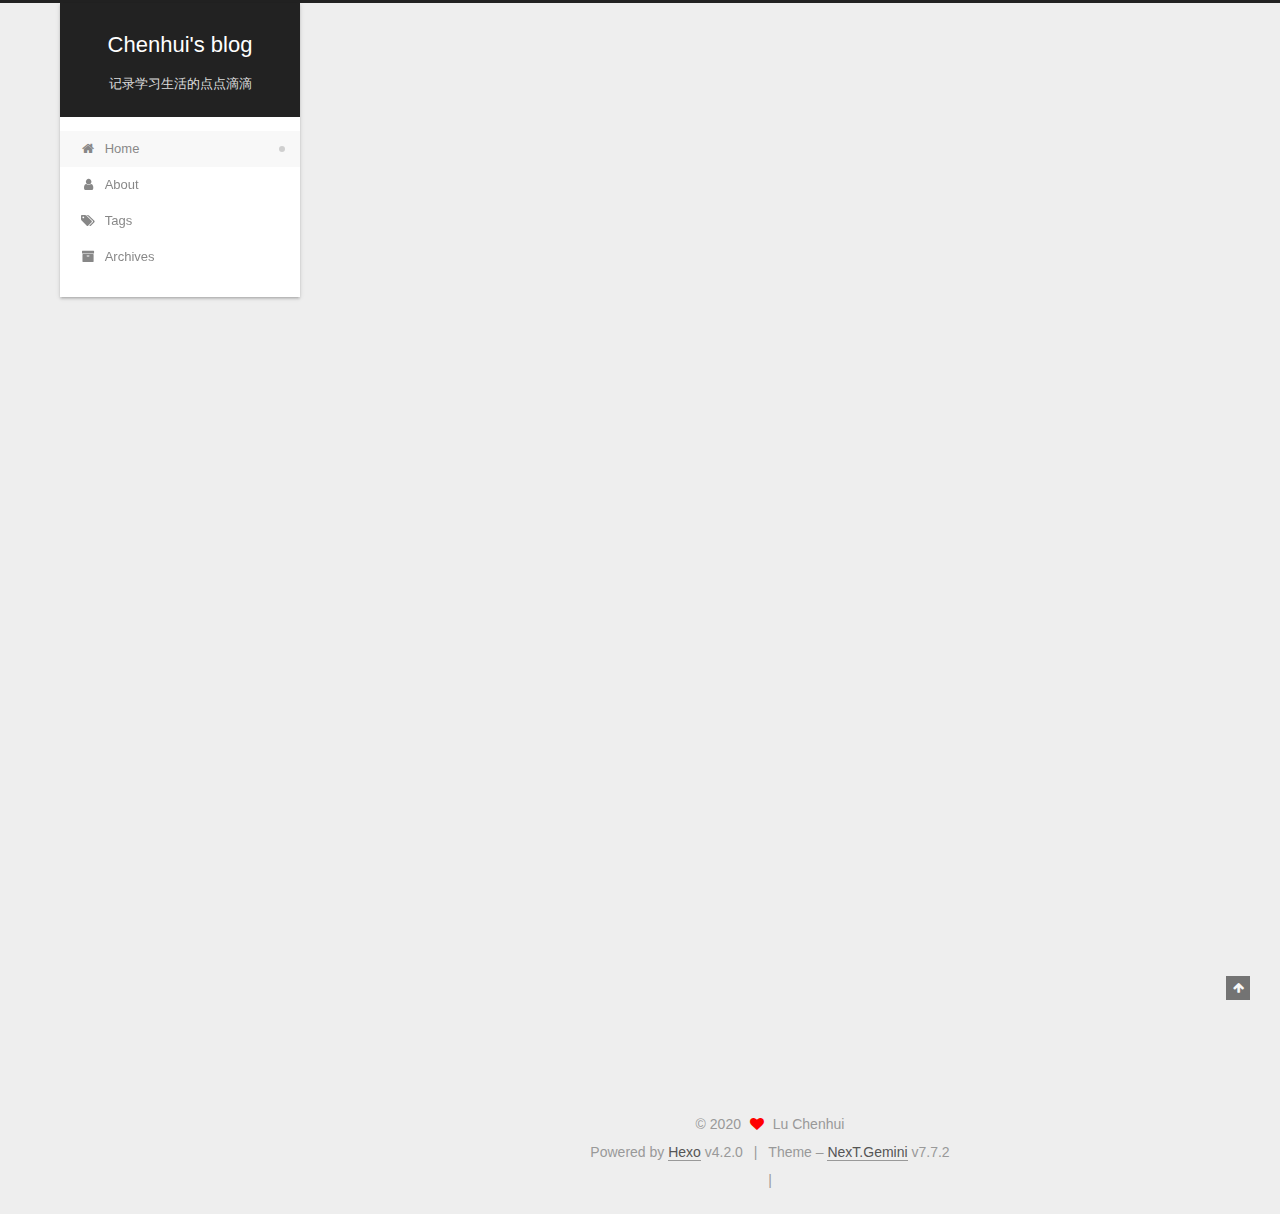
<file: index.html>
<!DOCTYPE html>
<html lang="zh-Hans">
<head>
  <meta charset="UTF-8">
<meta name="viewport" content="width=device-width, initial-scale=1, maximum-scale=2">
<meta name="theme-color" content="#222">
<meta name="generator" content="Hexo 4.2.0">
  <link rel="apple-touch-icon" sizes="180x180" href="/images/apple-touch-icon-next.png">
  <link rel="icon" type="image/png" sizes="32x32" href="/images/favicon-32x32-next.png">
  <link rel="icon" type="image/png" sizes="16x16" href="/images/favicon-16x16-next.png">
  <link rel="mask-icon" href="/images/logo.svg" color="#222">

<link rel="stylesheet" href="/css/main.css">


<link rel="stylesheet" href="/lib/font-awesome/css/font-awesome.min.css">

<script id="hexo-configurations">
    var NexT = window.NexT || {};
    var CONFIG = {"hostname":"luchenhui.githun.io","root":"/","scheme":"Gemini","version":"7.7.2","exturl":false,"sidebar":{"position":"left","display":"post","padding":18,"offset":12,"onmobile":false},"copycode":{"enable":false,"show_result":false,"style":null},"back2top":{"enable":true,"sidebar":false,"scrollpercent":false},"bookmark":{"enable":false,"color":"#222","save":"auto"},"fancybox":false,"mediumzoom":false,"lazyload":false,"pangu":false,"comments":{"style":"tabs","active":null,"storage":true,"lazyload":false,"nav":null},"algolia":{"hits":{"per_page":10},"labels":{"input_placeholder":"Search for Posts","hits_empty":"We didn't find any results for the search: ${query}","hits_stats":"${hits} results found in ${time} ms"}},"localsearch":{"enable":false,"trigger":"auto","top_n_per_article":1,"unescape":false,"preload":false},"motion":{"enable":true,"async":false,"transition":{"post_block":"fadeIn","post_header":"slideDownIn","post_body":"slideDownIn","coll_header":"slideLeftIn","sidebar":"slideUpIn"}}};
  </script>

  <meta name="description" content="It does not do to dwell on dreams and forget to live.">
<meta property="og:type" content="website">
<meta property="og:title" content="Chenhui&#39;s blog">
<meta property="og:url" content="http://luchenhui.githun.io/index.html">
<meta property="og:site_name" content="Chenhui&#39;s blog">
<meta property="og:description" content="It does not do to dwell on dreams and forget to live.">
<meta property="article:author" content="Lu Chenhui">
<meta name="twitter:card" content="summary">

<link rel="canonical" href="http://luchenhui.githun.io/">


<script id="page-configurations">
  // https://hexo.io/docs/variables.html
  CONFIG.page = {
    sidebar: "",
    isHome : true,
    isPost : false
  };
</script>

  <title>Chenhui's blog</title>
  






  <noscript>
  <style>
  .use-motion .brand,
  .use-motion .menu-item,
  .sidebar-inner,
  .use-motion .post-block,
  .use-motion .pagination,
  .use-motion .comments,
  .use-motion .post-header,
  .use-motion .post-body,
  .use-motion .collection-header { opacity: initial; }

  .use-motion .site-title,
  .use-motion .site-subtitle {
    opacity: initial;
    top: initial;
  }

  .use-motion .logo-line-before i { left: initial; }
  .use-motion .logo-line-after i { right: initial; }
  </style>
</noscript>

</head>

<body itemscope itemtype="http://schema.org/WebPage">
  <div class="container use-motion">
    <div class="headband"></div>

    <header class="header" itemscope itemtype="http://schema.org/WPHeader">
      <div class="header-inner"><div class="site-brand-container">
  <div class="site-nav-toggle">
    <div class="toggle" aria-label="Toggle navigation bar">
      <span class="toggle-line toggle-line-first"></span>
      <span class="toggle-line toggle-line-middle"></span>
      <span class="toggle-line toggle-line-last"></span>
    </div>
  </div>

  <div class="site-meta">

    <div>
      <a href="/" class="brand" rel="start">
        <span class="logo-line-before"><i></i></span>
        <span class="site-title">Chenhui's blog</span>
        <span class="logo-line-after"><i></i></span>
      </a>
    </div>
        <p class="site-subtitle">记录学习生活的点点滴滴</p>
  </div>

  <div class="site-nav-right">
    <div class="toggle popup-trigger">
    </div>
  </div>
</div>


<nav class="site-nav">
  
  <ul id="menu" class="menu">
        <li class="menu-item menu-item-home">

    <a href="/" rel="section"><i class="fa fa-fw fa-home"></i>Home</a>

  </li>
        <li class="menu-item menu-item-about">

    <a href="/about/" rel="section"><i class="fa fa-fw fa-user"></i>About</a>

  </li>
        <li class="menu-item menu-item-tags">

    <a href="/tags/" rel="section"><i class="fa fa-fw fa-tags"></i>Tags</a>

  </li>
        <li class="menu-item menu-item-archives">

    <a href="/archives/" rel="section"><i class="fa fa-fw fa-archive"></i>Archives</a>

  </li>
  </ul>

</nav>
</div>
    </header>

    
  <div class="back-to-top">
    <i class="fa fa-arrow-up"></i>
    <span>0%</span>
  </div>


    <main class="main">
      <div class="main-inner">
        <div class="content-wrap">
          

          <div class="content">
            

  <div class="posts-expand">
        
  
  
  <article itemscope itemtype="http://schema.org/Article" class="post-block home" lang="zh-Hans">
    <link itemprop="mainEntityOfPage" href="http://luchenhui.githun.io/2020/03/12/picture/">

    <span hidden itemprop="author" itemscope itemtype="http://schema.org/Person">
      <meta itemprop="image" content="/images/dumbledore.jpg">
      <meta itemprop="name" content="Lu Chenhui">
      <meta itemprop="description" content="It does not do to dwell on dreams and forget to live.">
    </span>

    <span hidden itemprop="publisher" itemscope itemtype="http://schema.org/Organization">
      <meta itemprop="name" content="Chenhui's blog">
    </span>
      <header class="post-header">
        <h1 class="post-title" itemprop="name headline">
          
            <a href="/2020/03/12/picture/" class="post-title-link" itemprop="url">picture</a>
        </h1>

        <div class="post-meta">
            <span class="post-meta-item">
              <span class="post-meta-item-icon">
                <i class="fa fa-calendar-o"></i>
              </span>
              <span class="post-meta-item-text">Posted on</span>
              

              <time title="Created: 2020-03-12 17:56:58 / Modified: 19:01:36" itemprop="dateCreated datePublished" datetime="2020-03-12T17:56:58+08:00">2020-03-12</time>
            </span>

          

        </div>
      </header>

    
    
    
    <div class="post-body" itemprop="articleBody">

      
          <p><img src="/2020/03/12/picture/123.jpg" alt></p>

      
    </div>

    
    
    
      <footer class="post-footer">
        <div class="post-eof"></div>
      </footer>
  </article>
  
  
  

        
  
  
  <article itemscope itemtype="http://schema.org/Article" class="post-block home" lang="zh-Hans">
    <link itemprop="mainEntityOfPage" href="http://luchenhui.githun.io/2020/03/08/Hello-World/">

    <span hidden itemprop="author" itemscope itemtype="http://schema.org/Person">
      <meta itemprop="image" content="/images/dumbledore.jpg">
      <meta itemprop="name" content="Lu Chenhui">
      <meta itemprop="description" content="It does not do to dwell on dreams and forget to live.">
    </span>

    <span hidden itemprop="publisher" itemscope itemtype="http://schema.org/Organization">
      <meta itemprop="name" content="Chenhui's blog">
    </span>
      <header class="post-header">
        <h1 class="post-title" itemprop="name headline">
          
            <a href="/2020/03/08/Hello-World/" class="post-title-link" itemprop="url">Hello World!</a>
        </h1>

        <div class="post-meta">
            <span class="post-meta-item">
              <span class="post-meta-item-icon">
                <i class="fa fa-calendar-o"></i>
              </span>
              <span class="post-meta-item-text">Posted on</span>

              <time title="Created: 2020-03-08 19:19:13" itemprop="dateCreated datePublished" datetime="2020-03-08T19:19:13+08:00">2020-03-08</time>
            </span>

          

        </div>
      </header>

    
    
    
    <div class="post-body" itemprop="articleBody">

      
          
      
    </div>

    
    
    
      <footer class="post-footer">
        <div class="post-eof"></div>
      </footer>
  </article>
  
  
  

        
  
  
  <article itemscope itemtype="http://schema.org/Article" class="post-block home" lang="zh-Hans">
    <link itemprop="mainEntityOfPage" href="http://luchenhui.githun.io/2020/03/08/%E5%85%B3%E4%BA%8E%E8%80%83%E7%A0%94/">

    <span hidden itemprop="author" itemscope itemtype="http://schema.org/Person">
      <meta itemprop="image" content="/images/dumbledore.jpg">
      <meta itemprop="name" content="Lu Chenhui">
      <meta itemprop="description" content="It does not do to dwell on dreams and forget to live.">
    </span>

    <span hidden itemprop="publisher" itemscope itemtype="http://schema.org/Organization">
      <meta itemprop="name" content="Chenhui's blog">
    </span>
      <header class="post-header">
        <h1 class="post-title" itemprop="name headline">
          
            <a href="/2020/03/08/%E5%85%B3%E4%BA%8E%E8%80%83%E7%A0%94/" class="post-title-link" itemprop="url">关于考研</a>
        </h1>

        <div class="post-meta">
            <span class="post-meta-item">
              <span class="post-meta-item-icon">
                <i class="fa fa-calendar-o"></i>
              </span>
              <span class="post-meta-item-text">Posted on</span>
              

              <time title="Created: 2020-03-08 00:00:00 / Modified: 19:27:57" itemprop="dateCreated datePublished" datetime="2020-03-08T00:00:00+08:00">2020-03-08</time>
            </span>

          

        </div>
      </header>

    
    
    
    <div class="post-body" itemprop="articleBody">

      
          <h2 id="前言"><a href="#前言" class="headerlink" title="前言"></a>前言</h2><blockquote>
<p>刚学习了用Hexo+GitHub搭建个人博客，正好应朋友要求需要一些考研复习建议，因此写这篇简单的关于考研初试的分享，作为我的博客开篇之作。</p>
</blockquote>
          <!--noindex-->
            <div class="post-button">
              <a class="btn" href="/2020/03/08/%E5%85%B3%E4%BA%8E%E8%80%83%E7%A0%94/#more" rel="contents">
                Read more &raquo;
              </a>
            </div>
          <!--/noindex-->
        
      
    </div>

    
    
    
      <footer class="post-footer">
        <div class="post-eof"></div>
      </footer>
  </article>
  
  
  

  </div>

  



          </div>
          

<script>
  window.addEventListener('tabs:register', () => {
    let { activeClass } = CONFIG.comments;
    if (CONFIG.comments.storage) {
      activeClass = localStorage.getItem('comments_active') || activeClass;
    }
    if (activeClass) {
      let activeTab = document.querySelector(`a[href="#comment-${activeClass}"]`);
      if (activeTab) {
        activeTab.click();
      }
    }
  });
  if (CONFIG.comments.storage) {
    window.addEventListener('tabs:click', event => {
      if (!event.target.matches('.tabs-comment .tab-content .tab-pane')) return;
      let commentClass = event.target.classList[1];
      localStorage.setItem('comments_active', commentClass);
    });
  }
</script>

        </div>
          
  
  <div class="toggle sidebar-toggle">
    <span class="toggle-line toggle-line-first"></span>
    <span class="toggle-line toggle-line-middle"></span>
    <span class="toggle-line toggle-line-last"></span>
  </div>

  <aside class="sidebar">
    <div class="sidebar-inner">

      <ul class="sidebar-nav motion-element">
        <li class="sidebar-nav-toc">
          Table of Contents
        </li>
        <li class="sidebar-nav-overview">
          Overview
        </li>
      </ul>

      <!--noindex-->
      <div class="post-toc-wrap sidebar-panel">
      </div>
      <!--/noindex-->

      <div class="site-overview-wrap sidebar-panel">
        <div class="site-author motion-element" itemprop="author" itemscope itemtype="http://schema.org/Person">
    <img class="site-author-image" itemprop="image" alt="Lu Chenhui"
      src="/images/dumbledore.jpg">
  <p class="site-author-name" itemprop="name">Lu Chenhui</p>
  <div class="site-description" itemprop="description">It does not do to dwell on dreams and forget to live.</div>
</div>
<div class="site-state-wrap motion-element">
  <nav class="site-state">
      <div class="site-state-item site-state-posts">
          <a href="/archives/">
        
          <span class="site-state-item-count">3</span>
          <span class="site-state-item-name">posts</span>
        </a>
      </div>
  </nav>
</div>
  <div class="links-of-author motion-element">
      <span class="links-of-author-item">
        <a href="https://github.com/luchenhui" title="GitHub → https:&#x2F;&#x2F;github.com&#x2F;luchenhui" rel="noopener" target="_blank"><i class="fa fa-fw fa-github"></i>GitHub</a>
      </span>
      <span class="links-of-author-item">
        <a href="mailto:luchenhui66@gmail.com" title="E-Mail → mailto:luchenhui66@gmail.com" rel="noopener" target="_blank"><i class="fa fa-fw fa-envelope"></i>E-Mail</a>
      </span>
  </div>



      </div>

    </div>
  </aside>
  <div id="sidebar-dimmer"></div>


      </div>
    </main>

    <footer class="footer">
      <div class="footer-inner">
        

<div class="copyright">
  
  &copy; 
  <span itemprop="copyrightYear">2020</span>
  <span class="with-love">
    <i class="fa fa-heart"></i>
  </span>
  <span class="author" itemprop="copyrightHolder">Lu Chenhui</span>
</div>
  <div class="powered-by">Powered by <a href="https://hexo.io/" class="theme-link" rel="noopener" target="_blank">Hexo</a> v4.2.0
  </div>
  <span class="post-meta-divider">|</span>
  <div class="theme-info">Theme – <a href="https://theme-next.org/" class="theme-link" rel="noopener" target="_blank">NexT.Gemini</a> v7.7.2
  </div>

        
<div class="busuanzi-count">
  <script async src="https://busuanzi.ibruce.info/busuanzi/2.3/busuanzi.pure.mini.js"></script>
    <span class="post-meta-item" id="busuanzi_container_site_uv" style="display: none;">
      <span class="post-meta-item-icon">
        <i class="fa fa-user"></i>
      </span>
      <span class="site-uv" title="Total Visitors">
        <span id="busuanzi_value_site_uv"></span>
      </span>
    </span>
    <span class="post-meta-divider">|</span>
    <span class="post-meta-item" id="busuanzi_container_site_pv" style="display: none;">
      <span class="post-meta-item-icon">
        <i class="fa fa-eye"></i>
      </span>
      <span class="site-pv" title="Total Views">
        <span id="busuanzi_value_site_pv"></span>
      </span>
    </span>
</div>








      </div>
    </footer>
  </div>

  
  <script src="/lib/anime.min.js"></script>
  <script src="/lib/velocity/velocity.min.js"></script>
  <script src="/lib/velocity/velocity.ui.min.js"></script>

<script src="/js/utils.js"></script>

<script src="/js/motion.js"></script>


<script src="/js/schemes/pisces.js"></script>


<script src="/js/next-boot.js"></script>




  















  

  

</body>
</html>
</file>
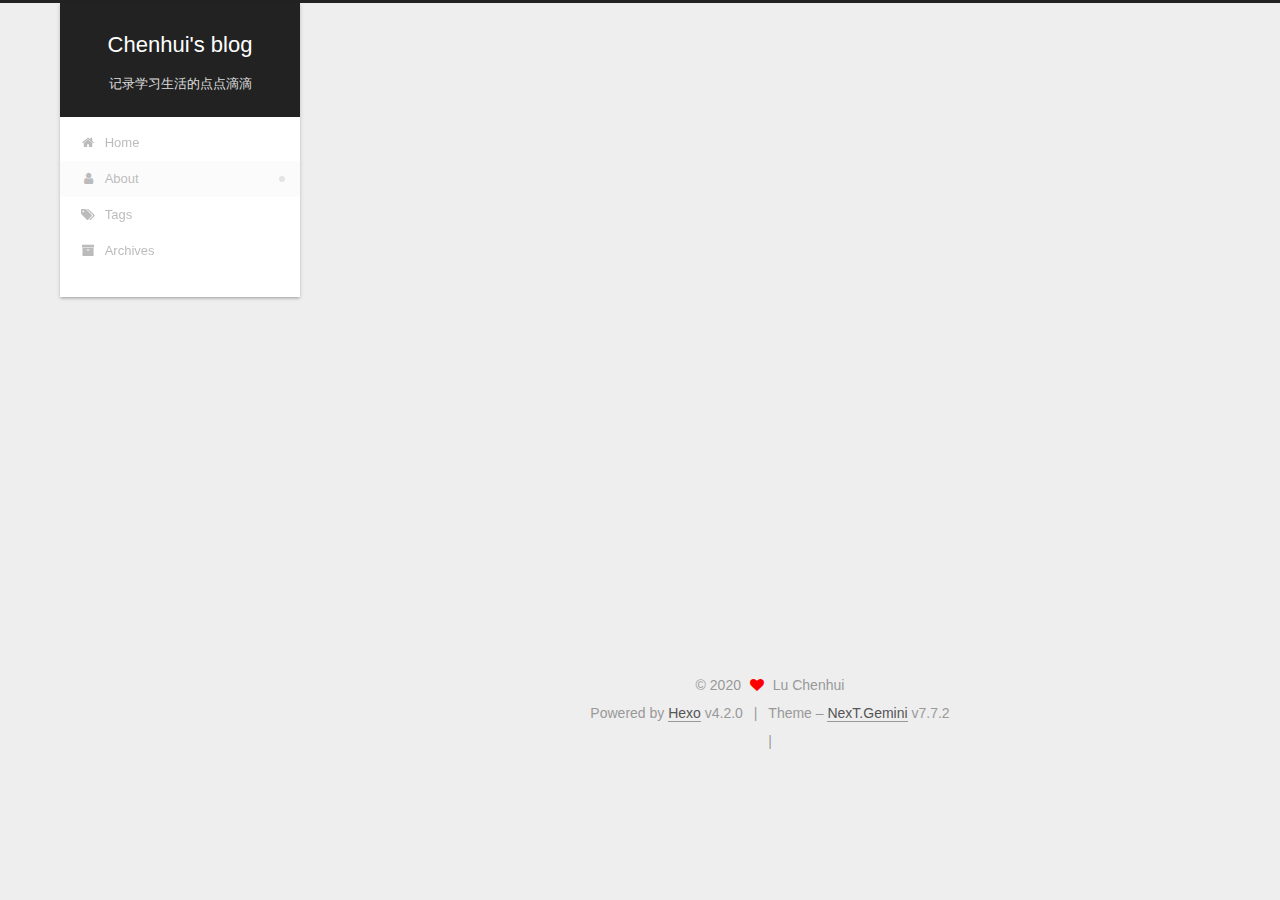
<file: about/index.html>
<!DOCTYPE html>
<html lang="zh-Hans">
<head>
  <meta charset="UTF-8">
<meta name="viewport" content="width=device-width, initial-scale=1, maximum-scale=2">
<meta name="theme-color" content="#222">
<meta name="generator" content="Hexo 4.2.0">
  <link rel="apple-touch-icon" sizes="180x180" href="/images/apple-touch-icon-next.png">
  <link rel="icon" type="image/png" sizes="32x32" href="/images/favicon-32x32-next.png">
  <link rel="icon" type="image/png" sizes="16x16" href="/images/favicon-16x16-next.png">
  <link rel="mask-icon" href="/images/logo.svg" color="#222">

<link rel="stylesheet" href="/css/main.css">


<link rel="stylesheet" href="/lib/font-awesome/css/font-awesome.min.css">

<script id="hexo-configurations">
    var NexT = window.NexT || {};
    var CONFIG = {"hostname":"luchenhui.githun.io","root":"/","scheme":"Gemini","version":"7.7.2","exturl":false,"sidebar":{"position":"left","display":"post","padding":18,"offset":12,"onmobile":false},"copycode":{"enable":false,"show_result":false,"style":null},"back2top":{"enable":true,"sidebar":false,"scrollpercent":false},"bookmark":{"enable":false,"color":"#222","save":"auto"},"fancybox":false,"mediumzoom":false,"lazyload":false,"pangu":false,"comments":{"style":"tabs","active":null,"storage":true,"lazyload":false,"nav":null},"algolia":{"hits":{"per_page":10},"labels":{"input_placeholder":"Search for Posts","hits_empty":"We didn't find any results for the search: ${query}","hits_stats":"${hits} results found in ${time} ms"}},"localsearch":{"enable":false,"trigger":"auto","top_n_per_article":1,"unescape":false,"preload":false},"motion":{"enable":true,"async":false,"transition":{"post_block":"fadeIn","post_header":"slideDownIn","post_body":"slideDownIn","coll_header":"slideLeftIn","sidebar":"slideUpIn"}}};
  </script>

  <meta name="description" content="It does not do to dwell on dreams and forget to live.">
<meta property="og:type" content="website">
<meta property="og:title" content="about">
<meta property="og:url" content="http://luchenhui.githun.io/about/index.html">
<meta property="og:site_name" content="Chenhui&#39;s blog">
<meta property="og:description" content="It does not do to dwell on dreams and forget to live.">
<meta property="article:published_time" content="2020-03-08T11:13:00.000Z">
<meta property="article:modified_time" content="2020-03-08T11:14:33.469Z">
<meta property="article:author" content="Lu Chenhui">
<meta name="twitter:card" content="summary">

<link rel="canonical" href="http://luchenhui.githun.io/about/">


<script id="page-configurations">
  // https://hexo.io/docs/variables.html
  CONFIG.page = {
    sidebar: "",
    isHome : false,
    isPost : false
  };
</script>

  <title>about | Chenhui's blog
  </title>
  






  <noscript>
  <style>
  .use-motion .brand,
  .use-motion .menu-item,
  .sidebar-inner,
  .use-motion .post-block,
  .use-motion .pagination,
  .use-motion .comments,
  .use-motion .post-header,
  .use-motion .post-body,
  .use-motion .collection-header { opacity: initial; }

  .use-motion .site-title,
  .use-motion .site-subtitle {
    opacity: initial;
    top: initial;
  }

  .use-motion .logo-line-before i { left: initial; }
  .use-motion .logo-line-after i { right: initial; }
  </style>
</noscript>

</head>

<body itemscope itemtype="http://schema.org/WebPage">
  <div class="container use-motion">
    <div class="headband"></div>

    <header class="header" itemscope itemtype="http://schema.org/WPHeader">
      <div class="header-inner"><div class="site-brand-container">
  <div class="site-nav-toggle">
    <div class="toggle" aria-label="Toggle navigation bar">
      <span class="toggle-line toggle-line-first"></span>
      <span class="toggle-line toggle-line-middle"></span>
      <span class="toggle-line toggle-line-last"></span>
    </div>
  </div>

  <div class="site-meta">

    <div>
      <a href="/" class="brand" rel="start">
        <span class="logo-line-before"><i></i></span>
        <span class="site-title">Chenhui's blog</span>
        <span class="logo-line-after"><i></i></span>
      </a>
    </div>
        <p class="site-subtitle">记录学习生活的点点滴滴</p>
  </div>

  <div class="site-nav-right">
    <div class="toggle popup-trigger">
    </div>
  </div>
</div>


<nav class="site-nav">
  
  <ul id="menu" class="menu">
        <li class="menu-item menu-item-home">

    <a href="/" rel="section"><i class="fa fa-fw fa-home"></i>Home</a>

  </li>
        <li class="menu-item menu-item-about">

    <a href="/about/" rel="section"><i class="fa fa-fw fa-user"></i>About</a>

  </li>
        <li class="menu-item menu-item-tags">

    <a href="/tags/" rel="section"><i class="fa fa-fw fa-tags"></i>Tags</a>

  </li>
        <li class="menu-item menu-item-archives">

    <a href="/archives/" rel="section"><i class="fa fa-fw fa-archive"></i>Archives</a>

  </li>
  </ul>

</nav>
</div>
    </header>

    
  <div class="back-to-top">
    <i class="fa fa-arrow-up"></i>
    <span>0%</span>
  </div>


    <main class="main">
      <div class="main-inner">
        <div class="content-wrap">
          
  
  

          <div class="content">
            

  <div class="posts-expand">
    
    
    
    <div class="post-block" lang="zh-Hans">
      <header class="post-header">

<h1 class="post-title" itemprop="name headline">about
</h1>

<div class="post-meta">
  

</div>

</header>

      
      
      
      <div class="post-body">
          
      </div>
      
      
      
    </div>
    

    
    
    
  </div>


          </div>
          

<script>
  window.addEventListener('tabs:register', () => {
    let { activeClass } = CONFIG.comments;
    if (CONFIG.comments.storage) {
      activeClass = localStorage.getItem('comments_active') || activeClass;
    }
    if (activeClass) {
      let activeTab = document.querySelector(`a[href="#comment-${activeClass}"]`);
      if (activeTab) {
        activeTab.click();
      }
    }
  });
  if (CONFIG.comments.storage) {
    window.addEventListener('tabs:click', event => {
      if (!event.target.matches('.tabs-comment .tab-content .tab-pane')) return;
      let commentClass = event.target.classList[1];
      localStorage.setItem('comments_active', commentClass);
    });
  }
</script>

        </div>
          
  
  <div class="toggle sidebar-toggle">
    <span class="toggle-line toggle-line-first"></span>
    <span class="toggle-line toggle-line-middle"></span>
    <span class="toggle-line toggle-line-last"></span>
  </div>

  <aside class="sidebar">
    <div class="sidebar-inner">

      <ul class="sidebar-nav motion-element">
        <li class="sidebar-nav-toc">
          Table of Contents
        </li>
        <li class="sidebar-nav-overview">
          Overview
        </li>
      </ul>

      <!--noindex-->
      <div class="post-toc-wrap sidebar-panel">
      </div>
      <!--/noindex-->

      <div class="site-overview-wrap sidebar-panel">
        <div class="site-author motion-element" itemprop="author" itemscope itemtype="http://schema.org/Person">
    <img class="site-author-image" itemprop="image" alt="Lu Chenhui"
      src="/images/dumbledore.jpg">
  <p class="site-author-name" itemprop="name">Lu Chenhui</p>
  <div class="site-description" itemprop="description">It does not do to dwell on dreams and forget to live.</div>
</div>
<div class="site-state-wrap motion-element">
  <nav class="site-state">
      <div class="site-state-item site-state-posts">
          <a href="/archives/">
        
          <span class="site-state-item-count">3</span>
          <span class="site-state-item-name">posts</span>
        </a>
      </div>
  </nav>
</div>
  <div class="links-of-author motion-element">
      <span class="links-of-author-item">
        <a href="https://github.com/luchenhui" title="GitHub → https:&#x2F;&#x2F;github.com&#x2F;luchenhui" rel="noopener" target="_blank"><i class="fa fa-fw fa-github"></i>GitHub</a>
      </span>
      <span class="links-of-author-item">
        <a href="mailto:luchenhui66@gmail.com" title="E-Mail → mailto:luchenhui66@gmail.com" rel="noopener" target="_blank"><i class="fa fa-fw fa-envelope"></i>E-Mail</a>
      </span>
  </div>



      </div>

    </div>
  </aside>
  <div id="sidebar-dimmer"></div>


      </div>
    </main>

    <footer class="footer">
      <div class="footer-inner">
        

<div class="copyright">
  
  &copy; 
  <span itemprop="copyrightYear">2020</span>
  <span class="with-love">
    <i class="fa fa-heart"></i>
  </span>
  <span class="author" itemprop="copyrightHolder">Lu Chenhui</span>
</div>
  <div class="powered-by">Powered by <a href="https://hexo.io/" class="theme-link" rel="noopener" target="_blank">Hexo</a> v4.2.0
  </div>
  <span class="post-meta-divider">|</span>
  <div class="theme-info">Theme – <a href="https://theme-next.org/" class="theme-link" rel="noopener" target="_blank">NexT.Gemini</a> v7.7.2
  </div>

        
<div class="busuanzi-count">
  <script async src="https://busuanzi.ibruce.info/busuanzi/2.3/busuanzi.pure.mini.js"></script>
    <span class="post-meta-item" id="busuanzi_container_site_uv" style="display: none;">
      <span class="post-meta-item-icon">
        <i class="fa fa-user"></i>
      </span>
      <span class="site-uv" title="Total Visitors">
        <span id="busuanzi_value_site_uv"></span>
      </span>
    </span>
    <span class="post-meta-divider">|</span>
    <span class="post-meta-item" id="busuanzi_container_site_pv" style="display: none;">
      <span class="post-meta-item-icon">
        <i class="fa fa-eye"></i>
      </span>
      <span class="site-pv" title="Total Views">
        <span id="busuanzi_value_site_pv"></span>
      </span>
    </span>
</div>








      </div>
    </footer>
  </div>

  
  <script src="/lib/anime.min.js"></script>
  <script src="/lib/velocity/velocity.min.js"></script>
  <script src="/lib/velocity/velocity.ui.min.js"></script>

<script src="/js/utils.js"></script>

<script src="/js/motion.js"></script>


<script src="/js/schemes/pisces.js"></script>


<script src="/js/next-boot.js"></script>




  















  

  

</body>
</html>
</file>
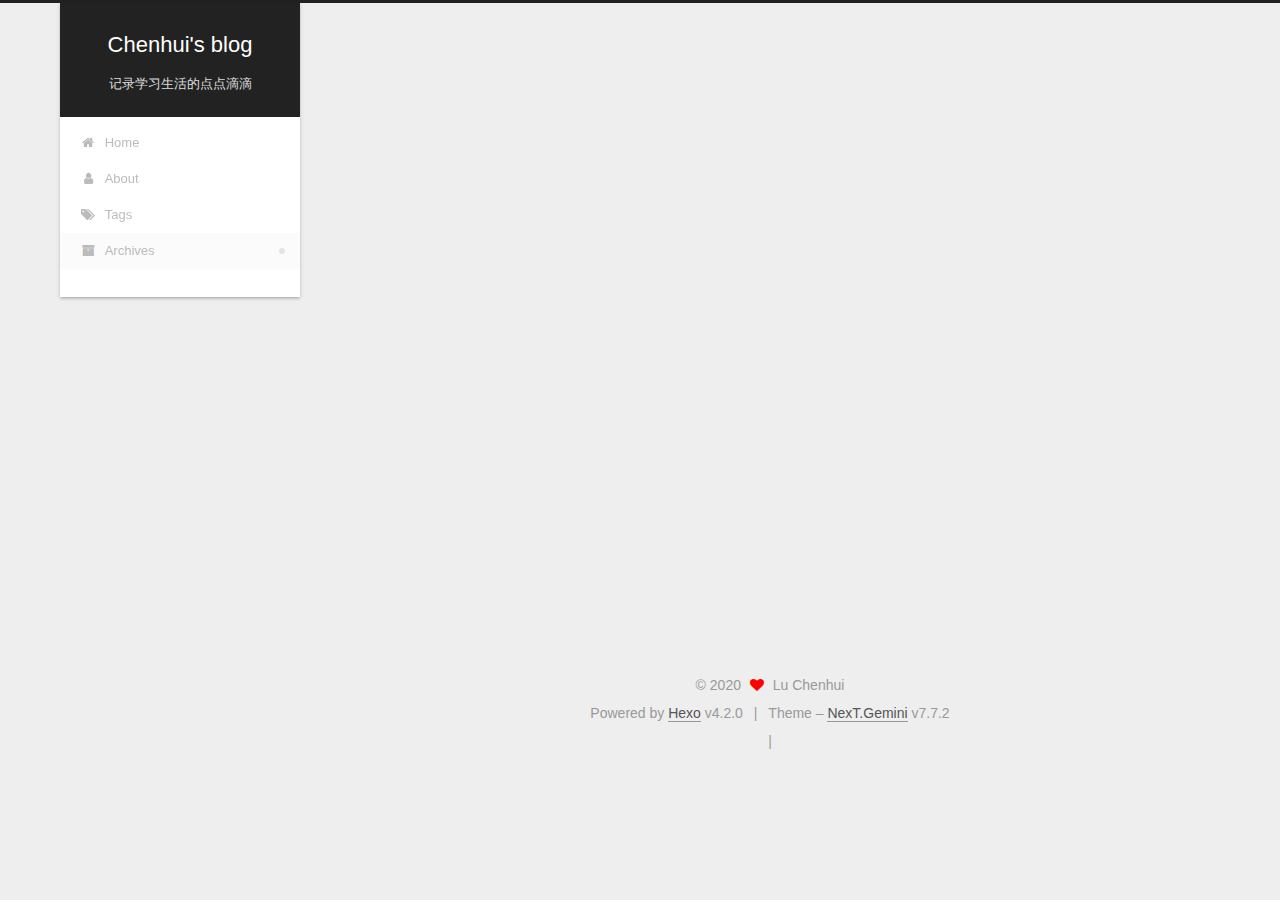
<file: archives/index.html>
<!DOCTYPE html>
<html lang="zh-Hans">
<head>
  <meta charset="UTF-8">
<meta name="viewport" content="width=device-width, initial-scale=1, maximum-scale=2">
<meta name="theme-color" content="#222">
<meta name="generator" content="Hexo 4.2.0">
  <link rel="apple-touch-icon" sizes="180x180" href="/images/apple-touch-icon-next.png">
  <link rel="icon" type="image/png" sizes="32x32" href="/images/favicon-32x32-next.png">
  <link rel="icon" type="image/png" sizes="16x16" href="/images/favicon-16x16-next.png">
  <link rel="mask-icon" href="/images/logo.svg" color="#222">

<link rel="stylesheet" href="/css/main.css">


<link rel="stylesheet" href="/lib/font-awesome/css/font-awesome.min.css">

<script id="hexo-configurations">
    var NexT = window.NexT || {};
    var CONFIG = {"hostname":"luchenhui.githun.io","root":"/","scheme":"Gemini","version":"7.7.2","exturl":false,"sidebar":{"position":"left","display":"post","padding":18,"offset":12,"onmobile":false},"copycode":{"enable":false,"show_result":false,"style":null},"back2top":{"enable":true,"sidebar":false,"scrollpercent":false},"bookmark":{"enable":false,"color":"#222","save":"auto"},"fancybox":false,"mediumzoom":false,"lazyload":false,"pangu":false,"comments":{"style":"tabs","active":null,"storage":true,"lazyload":false,"nav":null},"algolia":{"hits":{"per_page":10},"labels":{"input_placeholder":"Search for Posts","hits_empty":"We didn't find any results for the search: ${query}","hits_stats":"${hits} results found in ${time} ms"}},"localsearch":{"enable":false,"trigger":"auto","top_n_per_article":1,"unescape":false,"preload":false},"motion":{"enable":true,"async":false,"transition":{"post_block":"fadeIn","post_header":"slideDownIn","post_body":"slideDownIn","coll_header":"slideLeftIn","sidebar":"slideUpIn"}}};
  </script>

  <meta name="description" content="It does not do to dwell on dreams and forget to live.">
<meta property="og:type" content="website">
<meta property="og:title" content="Chenhui&#39;s blog">
<meta property="og:url" content="http://luchenhui.githun.io/archives/index.html">
<meta property="og:site_name" content="Chenhui&#39;s blog">
<meta property="og:description" content="It does not do to dwell on dreams and forget to live.">
<meta property="article:author" content="Lu Chenhui">
<meta name="twitter:card" content="summary">

<link rel="canonical" href="http://luchenhui.githun.io/archives/">


<script id="page-configurations">
  // https://hexo.io/docs/variables.html
  CONFIG.page = {
    sidebar: "",
    isHome : false,
    isPost : false
  };
</script>

  <title>Archive | Chenhui's blog</title>
  






  <noscript>
  <style>
  .use-motion .brand,
  .use-motion .menu-item,
  .sidebar-inner,
  .use-motion .post-block,
  .use-motion .pagination,
  .use-motion .comments,
  .use-motion .post-header,
  .use-motion .post-body,
  .use-motion .collection-header { opacity: initial; }

  .use-motion .site-title,
  .use-motion .site-subtitle {
    opacity: initial;
    top: initial;
  }

  .use-motion .logo-line-before i { left: initial; }
  .use-motion .logo-line-after i { right: initial; }
  </style>
</noscript>

</head>

<body itemscope itemtype="http://schema.org/WebPage">
  <div class="container use-motion">
    <div class="headband"></div>

    <header class="header" itemscope itemtype="http://schema.org/WPHeader">
      <div class="header-inner"><div class="site-brand-container">
  <div class="site-nav-toggle">
    <div class="toggle" aria-label="Toggle navigation bar">
      <span class="toggle-line toggle-line-first"></span>
      <span class="toggle-line toggle-line-middle"></span>
      <span class="toggle-line toggle-line-last"></span>
    </div>
  </div>

  <div class="site-meta">

    <div>
      <a href="/" class="brand" rel="start">
        <span class="logo-line-before"><i></i></span>
        <span class="site-title">Chenhui's blog</span>
        <span class="logo-line-after"><i></i></span>
      </a>
    </div>
        <p class="site-subtitle">记录学习生活的点点滴滴</p>
  </div>

  <div class="site-nav-right">
    <div class="toggle popup-trigger">
    </div>
  </div>
</div>


<nav class="site-nav">
  
  <ul id="menu" class="menu">
        <li class="menu-item menu-item-home">

    <a href="/" rel="section"><i class="fa fa-fw fa-home"></i>Home</a>

  </li>
        <li class="menu-item menu-item-about">

    <a href="/about/" rel="section"><i class="fa fa-fw fa-user"></i>About</a>

  </li>
        <li class="menu-item menu-item-tags">

    <a href="/tags/" rel="section"><i class="fa fa-fw fa-tags"></i>Tags</a>

  </li>
        <li class="menu-item menu-item-archives">

    <a href="/archives/" rel="section"><i class="fa fa-fw fa-archive"></i>Archives</a>

  </li>
  </ul>

</nav>
</div>
    </header>

    
  <div class="back-to-top">
    <i class="fa fa-arrow-up"></i>
    <span>0%</span>
  </div>


    <main class="main">
      <div class="main-inner">
        <div class="content-wrap">
          

          <div class="content">
            

  
  
  
  <div class="post-block">
    <div class="posts-collapse">
      <div class="collection-title">
        <span class="collection-header">Um..! 3 posts in total. Keep on posting.</span>
      </div>

      
    <div class="collection-year">
      <h1 class="collection-header">2020</h1>
    </div>

  <article itemscope itemtype="http://schema.org/Article">
    <header class="post-header">

      <div class="post-meta">
        <time itemprop="dateCreated"
              datetime="2020-03-12T17:56:58+08:00"
              content="2020-03-12">
          03-12
        </time>
      </div>

      <h2 class="post-title">
          <a class="post-title-link" href="/2020/03/12/picture/" itemprop="url">
            <span itemprop="name">picture</span>
          </a>
      </h2>

    </header>
  </article>

  <article itemscope itemtype="http://schema.org/Article">
    <header class="post-header">

      <div class="post-meta">
        <time itemprop="dateCreated"
              datetime="2020-03-08T19:19:13+08:00"
              content="2020-03-08">
          03-08
        </time>
      </div>

      <h2 class="post-title">
          <a class="post-title-link" href="/2020/03/08/Hello-World/" itemprop="url">
            <span itemprop="name">Hello World!</span>
          </a>
      </h2>

    </header>
  </article>

  <article itemscope itemtype="http://schema.org/Article">
    <header class="post-header">

      <div class="post-meta">
        <time itemprop="dateCreated"
              datetime="2020-03-08T00:00:00+08:00"
              content="2020-03-08">
          03-08
        </time>
      </div>

      <h2 class="post-title">
          <a class="post-title-link" href="/2020/03/08/%E5%85%B3%E4%BA%8E%E8%80%83%E7%A0%94/" itemprop="url">
            <span itemprop="name">关于考研</span>
          </a>
      </h2>

    </header>
  </article>


    </div>
  </div>
  
  
  

  



          </div>
          

<script>
  window.addEventListener('tabs:register', () => {
    let { activeClass } = CONFIG.comments;
    if (CONFIG.comments.storage) {
      activeClass = localStorage.getItem('comments_active') || activeClass;
    }
    if (activeClass) {
      let activeTab = document.querySelector(`a[href="#comment-${activeClass}"]`);
      if (activeTab) {
        activeTab.click();
      }
    }
  });
  if (CONFIG.comments.storage) {
    window.addEventListener('tabs:click', event => {
      if (!event.target.matches('.tabs-comment .tab-content .tab-pane')) return;
      let commentClass = event.target.classList[1];
      localStorage.setItem('comments_active', commentClass);
    });
  }
</script>

        </div>
          
  
  <div class="toggle sidebar-toggle">
    <span class="toggle-line toggle-line-first"></span>
    <span class="toggle-line toggle-line-middle"></span>
    <span class="toggle-line toggle-line-last"></span>
  </div>

  <aside class="sidebar">
    <div class="sidebar-inner">

      <ul class="sidebar-nav motion-element">
        <li class="sidebar-nav-toc">
          Table of Contents
        </li>
        <li class="sidebar-nav-overview">
          Overview
        </li>
      </ul>

      <!--noindex-->
      <div class="post-toc-wrap sidebar-panel">
      </div>
      <!--/noindex-->

      <div class="site-overview-wrap sidebar-panel">
        <div class="site-author motion-element" itemprop="author" itemscope itemtype="http://schema.org/Person">
    <img class="site-author-image" itemprop="image" alt="Lu Chenhui"
      src="/images/dumbledore.jpg">
  <p class="site-author-name" itemprop="name">Lu Chenhui</p>
  <div class="site-description" itemprop="description">It does not do to dwell on dreams and forget to live.</div>
</div>
<div class="site-state-wrap motion-element">
  <nav class="site-state">
      <div class="site-state-item site-state-posts">
          <a href="/archives/">
        
          <span class="site-state-item-count">3</span>
          <span class="site-state-item-name">posts</span>
        </a>
      </div>
  </nav>
</div>
  <div class="links-of-author motion-element">
      <span class="links-of-author-item">
        <a href="https://github.com/luchenhui" title="GitHub → https:&#x2F;&#x2F;github.com&#x2F;luchenhui" rel="noopener" target="_blank"><i class="fa fa-fw fa-github"></i>GitHub</a>
      </span>
      <span class="links-of-author-item">
        <a href="mailto:luchenhui66@gmail.com" title="E-Mail → mailto:luchenhui66@gmail.com" rel="noopener" target="_blank"><i class="fa fa-fw fa-envelope"></i>E-Mail</a>
      </span>
  </div>



      </div>

    </div>
  </aside>
  <div id="sidebar-dimmer"></div>


      </div>
    </main>

    <footer class="footer">
      <div class="footer-inner">
        

<div class="copyright">
  
  &copy; 
  <span itemprop="copyrightYear">2020</span>
  <span class="with-love">
    <i class="fa fa-heart"></i>
  </span>
  <span class="author" itemprop="copyrightHolder">Lu Chenhui</span>
</div>
  <div class="powered-by">Powered by <a href="https://hexo.io/" class="theme-link" rel="noopener" target="_blank">Hexo</a> v4.2.0
  </div>
  <span class="post-meta-divider">|</span>
  <div class="theme-info">Theme – <a href="https://theme-next.org/" class="theme-link" rel="noopener" target="_blank">NexT.Gemini</a> v7.7.2
  </div>

        
<div class="busuanzi-count">
  <script async src="https://busuanzi.ibruce.info/busuanzi/2.3/busuanzi.pure.mini.js"></script>
    <span class="post-meta-item" id="busuanzi_container_site_uv" style="display: none;">
      <span class="post-meta-item-icon">
        <i class="fa fa-user"></i>
      </span>
      <span class="site-uv" title="Total Visitors">
        <span id="busuanzi_value_site_uv"></span>
      </span>
    </span>
    <span class="post-meta-divider">|</span>
    <span class="post-meta-item" id="busuanzi_container_site_pv" style="display: none;">
      <span class="post-meta-item-icon">
        <i class="fa fa-eye"></i>
      </span>
      <span class="site-pv" title="Total Views">
        <span id="busuanzi_value_site_pv"></span>
      </span>
    </span>
</div>








      </div>
    </footer>
  </div>

  
  <script src="/lib/anime.min.js"></script>
  <script src="/lib/velocity/velocity.min.js"></script>
  <script src="/lib/velocity/velocity.ui.min.js"></script>

<script src="/js/utils.js"></script>

<script src="/js/motion.js"></script>


<script src="/js/schemes/pisces.js"></script>


<script src="/js/next-boot.js"></script>




  















  

  

</body>
</html>
</file>
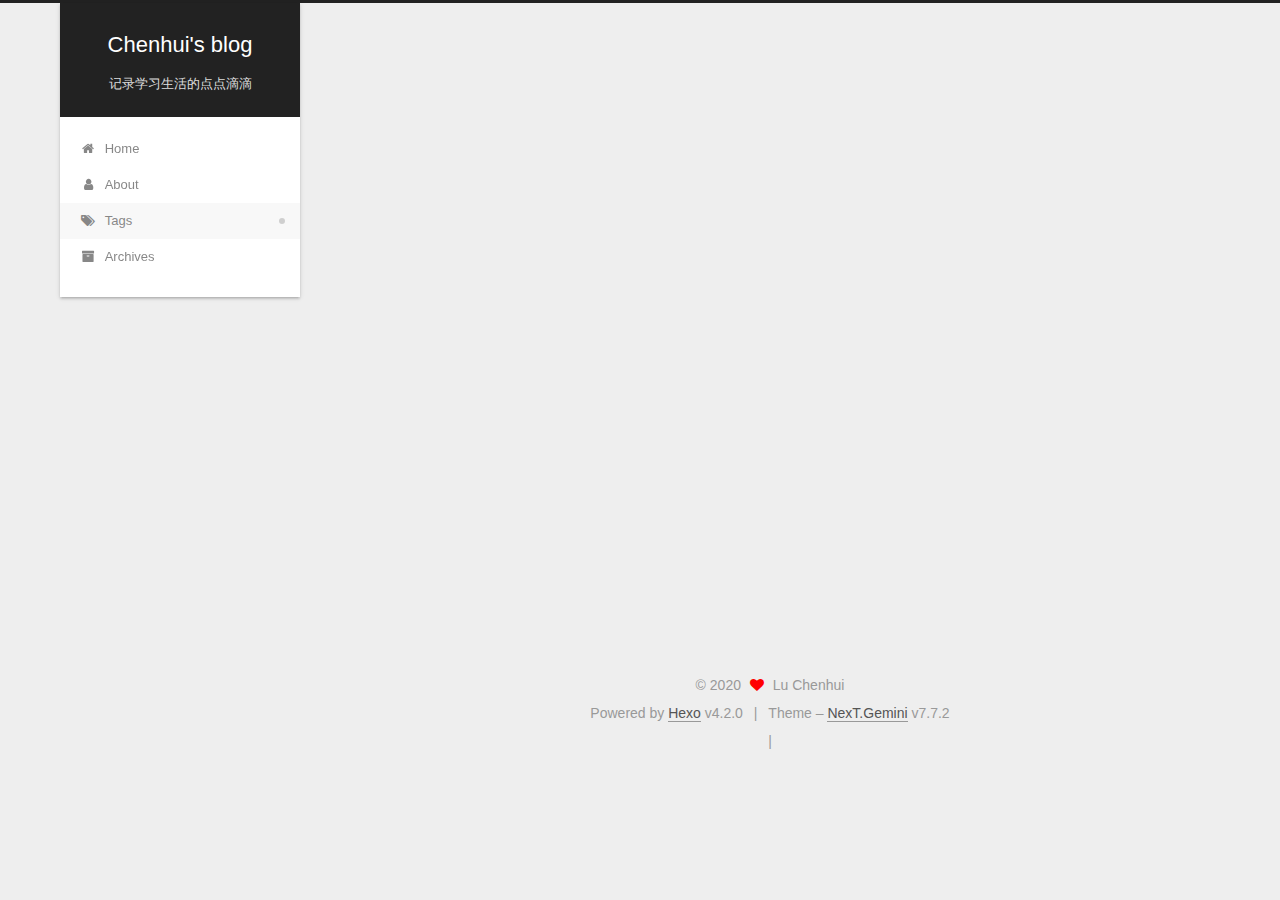
<file: tags/index.html>
<!DOCTYPE html>
<html lang="zh-Hans">
<head>
  <meta charset="UTF-8">
<meta name="viewport" content="width=device-width, initial-scale=1, maximum-scale=2">
<meta name="theme-color" content="#222">
<meta name="generator" content="Hexo 4.2.0">
  <link rel="apple-touch-icon" sizes="180x180" href="/images/apple-touch-icon-next.png">
  <link rel="icon" type="image/png" sizes="32x32" href="/images/favicon-32x32-next.png">
  <link rel="icon" type="image/png" sizes="16x16" href="/images/favicon-16x16-next.png">
  <link rel="mask-icon" href="/images/logo.svg" color="#222">

<link rel="stylesheet" href="/css/main.css">


<link rel="stylesheet" href="/lib/font-awesome/css/font-awesome.min.css">

<script id="hexo-configurations">
    var NexT = window.NexT || {};
    var CONFIG = {"hostname":"luchenhui.githun.io","root":"/","scheme":"Gemini","version":"7.7.2","exturl":false,"sidebar":{"position":"left","display":"post","padding":18,"offset":12,"onmobile":false},"copycode":{"enable":false,"show_result":false,"style":null},"back2top":{"enable":true,"sidebar":false,"scrollpercent":false},"bookmark":{"enable":false,"color":"#222","save":"auto"},"fancybox":false,"mediumzoom":false,"lazyload":false,"pangu":false,"comments":{"style":"tabs","active":null,"storage":true,"lazyload":false,"nav":null},"algolia":{"hits":{"per_page":10},"labels":{"input_placeholder":"Search for Posts","hits_empty":"We didn't find any results for the search: ${query}","hits_stats":"${hits} results found in ${time} ms"}},"localsearch":{"enable":false,"trigger":"auto","top_n_per_article":1,"unescape":false,"preload":false},"motion":{"enable":true,"async":false,"transition":{"post_block":"fadeIn","post_header":"slideDownIn","post_body":"slideDownIn","coll_header":"slideLeftIn","sidebar":"slideUpIn"}}};
  </script>

  <meta name="description" content="It does not do to dwell on dreams and forget to live.">
<meta property="og:type" content="website">
<meta property="og:title" content="tags">
<meta property="og:url" content="http://luchenhui.githun.io/tags/index.html">
<meta property="og:site_name" content="Chenhui&#39;s blog">
<meta property="og:description" content="It does not do to dwell on dreams and forget to live.">
<meta property="article:published_time" content="2020-03-08T11:13:16.000Z">
<meta property="article:modified_time" content="2020-03-08T11:15:17.357Z">
<meta property="article:author" content="Lu Chenhui">
<meta name="twitter:card" content="summary">

<link rel="canonical" href="http://luchenhui.githun.io/tags/">


<script id="page-configurations">
  // https://hexo.io/docs/variables.html
  CONFIG.page = {
    sidebar: "",
    isHome : false,
    isPost : false
  };
</script>

  <title>tags | Chenhui's blog
  </title>
  






  <noscript>
  <style>
  .use-motion .brand,
  .use-motion .menu-item,
  .sidebar-inner,
  .use-motion .post-block,
  .use-motion .pagination,
  .use-motion .comments,
  .use-motion .post-header,
  .use-motion .post-body,
  .use-motion .collection-header { opacity: initial; }

  .use-motion .site-title,
  .use-motion .site-subtitle {
    opacity: initial;
    top: initial;
  }

  .use-motion .logo-line-before i { left: initial; }
  .use-motion .logo-line-after i { right: initial; }
  </style>
</noscript>

</head>

<body itemscope itemtype="http://schema.org/WebPage">
  <div class="container use-motion">
    <div class="headband"></div>

    <header class="header" itemscope itemtype="http://schema.org/WPHeader">
      <div class="header-inner"><div class="site-brand-container">
  <div class="site-nav-toggle">
    <div class="toggle" aria-label="Toggle navigation bar">
      <span class="toggle-line toggle-line-first"></span>
      <span class="toggle-line toggle-line-middle"></span>
      <span class="toggle-line toggle-line-last"></span>
    </div>
  </div>

  <div class="site-meta">

    <div>
      <a href="/" class="brand" rel="start">
        <span class="logo-line-before"><i></i></span>
        <span class="site-title">Chenhui's blog</span>
        <span class="logo-line-after"><i></i></span>
      </a>
    </div>
        <p class="site-subtitle">记录学习生活的点点滴滴</p>
  </div>

  <div class="site-nav-right">
    <div class="toggle popup-trigger">
    </div>
  </div>
</div>


<nav class="site-nav">
  
  <ul id="menu" class="menu">
        <li class="menu-item menu-item-home">

    <a href="/" rel="section"><i class="fa fa-fw fa-home"></i>Home</a>

  </li>
        <li class="menu-item menu-item-about">

    <a href="/about/" rel="section"><i class="fa fa-fw fa-user"></i>About</a>

  </li>
        <li class="menu-item menu-item-tags">

    <a href="/tags/" rel="section"><i class="fa fa-fw fa-tags"></i>Tags</a>

  </li>
        <li class="menu-item menu-item-archives">

    <a href="/archives/" rel="section"><i class="fa fa-fw fa-archive"></i>Archives</a>

  </li>
  </ul>

</nav>
</div>
    </header>

    
  <div class="back-to-top">
    <i class="fa fa-arrow-up"></i>
    <span>0%</span>
  </div>


    <main class="main">
      <div class="main-inner">
        <div class="content-wrap">
          
  
  

          <div class="content">
            

  <div class="posts-expand">
    
    
    
    <div class="post-block" lang="zh-Hans">
      <header class="post-header">

<h1 class="post-title" itemprop="name headline">tags
</h1>

<div class="post-meta">
  

</div>

</header>

      
      
      
      <div class="post-body">
          <div class="tag-cloud">
            <div class="tag-cloud-title">
              No tags
            </div>
            <div class="tag-cloud-tags">
              
            </div>
          </div>
        
      </div>
      
      
      
    </div>
    

    
    
    
  </div>


          </div>
          

<script>
  window.addEventListener('tabs:register', () => {
    let { activeClass } = CONFIG.comments;
    if (CONFIG.comments.storage) {
      activeClass = localStorage.getItem('comments_active') || activeClass;
    }
    if (activeClass) {
      let activeTab = document.querySelector(`a[href="#comment-${activeClass}"]`);
      if (activeTab) {
        activeTab.click();
      }
    }
  });
  if (CONFIG.comments.storage) {
    window.addEventListener('tabs:click', event => {
      if (!event.target.matches('.tabs-comment .tab-content .tab-pane')) return;
      let commentClass = event.target.classList[1];
      localStorage.setItem('comments_active', commentClass);
    });
  }
</script>

        </div>
          
  
  <div class="toggle sidebar-toggle">
    <span class="toggle-line toggle-line-first"></span>
    <span class="toggle-line toggle-line-middle"></span>
    <span class="toggle-line toggle-line-last"></span>
  </div>

  <aside class="sidebar">
    <div class="sidebar-inner">

      <ul class="sidebar-nav motion-element">
        <li class="sidebar-nav-toc">
          Table of Contents
        </li>
        <li class="sidebar-nav-overview">
          Overview
        </li>
      </ul>

      <!--noindex-->
      <div class="post-toc-wrap sidebar-panel">
      </div>
      <!--/noindex-->

      <div class="site-overview-wrap sidebar-panel">
        <div class="site-author motion-element" itemprop="author" itemscope itemtype="http://schema.org/Person">
    <img class="site-author-image" itemprop="image" alt="Lu Chenhui"
      src="/images/dumbledore.jpg">
  <p class="site-author-name" itemprop="name">Lu Chenhui</p>
  <div class="site-description" itemprop="description">It does not do to dwell on dreams and forget to live.</div>
</div>
<div class="site-state-wrap motion-element">
  <nav class="site-state">
      <div class="site-state-item site-state-posts">
          <a href="/archives/">
        
          <span class="site-state-item-count">3</span>
          <span class="site-state-item-name">posts</span>
        </a>
      </div>
  </nav>
</div>
  <div class="links-of-author motion-element">
      <span class="links-of-author-item">
        <a href="https://github.com/luchenhui" title="GitHub → https:&#x2F;&#x2F;github.com&#x2F;luchenhui" rel="noopener" target="_blank"><i class="fa fa-fw fa-github"></i>GitHub</a>
      </span>
      <span class="links-of-author-item">
        <a href="mailto:luchenhui66@gmail.com" title="E-Mail → mailto:luchenhui66@gmail.com" rel="noopener" target="_blank"><i class="fa fa-fw fa-envelope"></i>E-Mail</a>
      </span>
  </div>



      </div>

    </div>
  </aside>
  <div id="sidebar-dimmer"></div>


      </div>
    </main>

    <footer class="footer">
      <div class="footer-inner">
        

<div class="copyright">
  
  &copy; 
  <span itemprop="copyrightYear">2020</span>
  <span class="with-love">
    <i class="fa fa-heart"></i>
  </span>
  <span class="author" itemprop="copyrightHolder">Lu Chenhui</span>
</div>
  <div class="powered-by">Powered by <a href="https://hexo.io/" class="theme-link" rel="noopener" target="_blank">Hexo</a> v4.2.0
  </div>
  <span class="post-meta-divider">|</span>
  <div class="theme-info">Theme – <a href="https://theme-next.org/" class="theme-link" rel="noopener" target="_blank">NexT.Gemini</a> v7.7.2
  </div>

        
<div class="busuanzi-count">
  <script async src="https://busuanzi.ibruce.info/busuanzi/2.3/busuanzi.pure.mini.js"></script>
    <span class="post-meta-item" id="busuanzi_container_site_uv" style="display: none;">
      <span class="post-meta-item-icon">
        <i class="fa fa-user"></i>
      </span>
      <span class="site-uv" title="Total Visitors">
        <span id="busuanzi_value_site_uv"></span>
      </span>
    </span>
    <span class="post-meta-divider">|</span>
    <span class="post-meta-item" id="busuanzi_container_site_pv" style="display: none;">
      <span class="post-meta-item-icon">
        <i class="fa fa-eye"></i>
      </span>
      <span class="site-pv" title="Total Views">
        <span id="busuanzi_value_site_pv"></span>
      </span>
    </span>
</div>








      </div>
    </footer>
  </div>

  
  <script src="/lib/anime.min.js"></script>
  <script src="/lib/velocity/velocity.min.js"></script>
  <script src="/lib/velocity/velocity.ui.min.js"></script>

<script src="/js/utils.js"></script>

<script src="/js/motion.js"></script>


<script src="/js/schemes/pisces.js"></script>


<script src="/js/next-boot.js"></script>




  















  

  

</body>
</html>
</file>
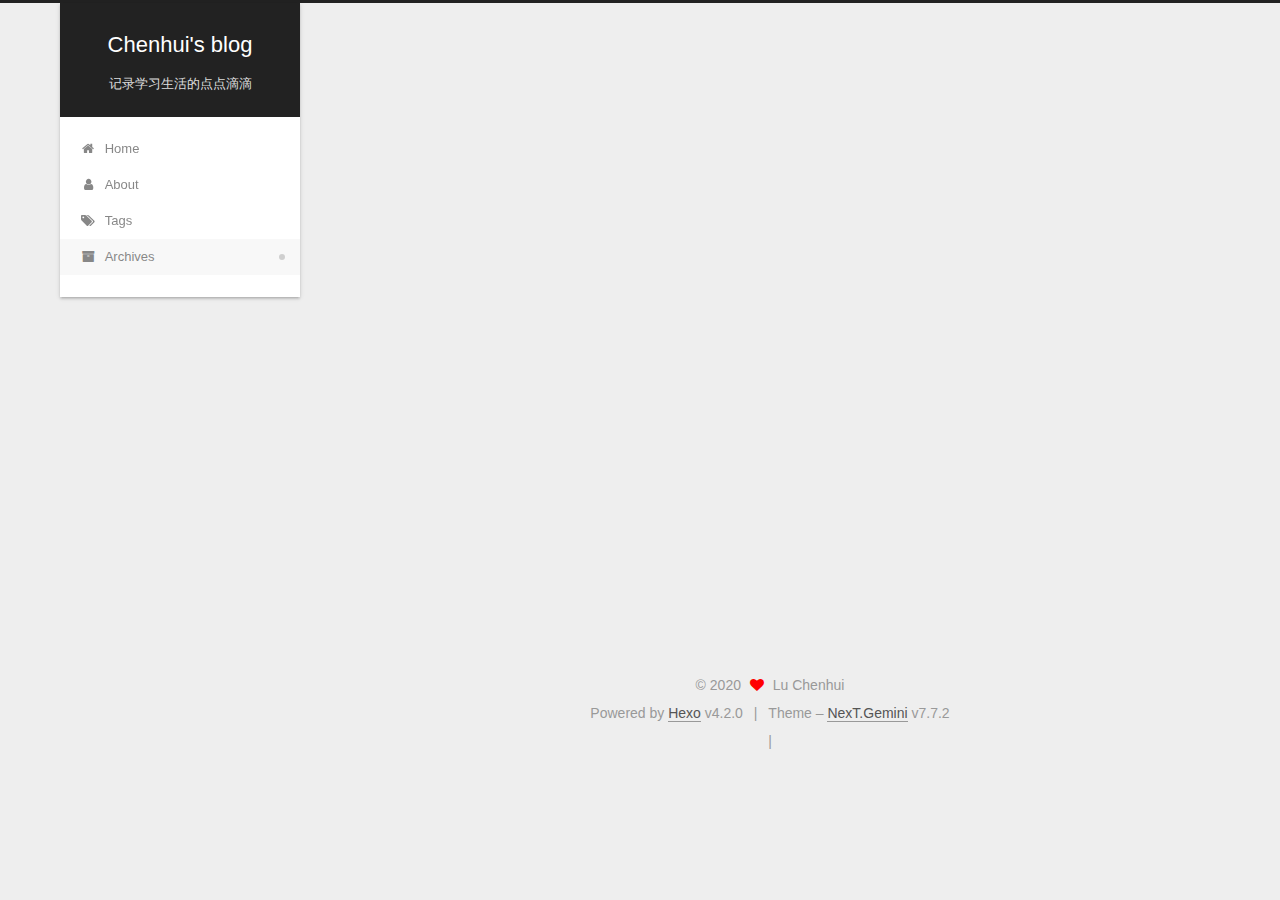
<file: archives/2020/index.html>
<!DOCTYPE html>
<html lang="zh-Hans">
<head>
  <meta charset="UTF-8">
<meta name="viewport" content="width=device-width, initial-scale=1, maximum-scale=2">
<meta name="theme-color" content="#222">
<meta name="generator" content="Hexo 4.2.0">
  <link rel="apple-touch-icon" sizes="180x180" href="/images/apple-touch-icon-next.png">
  <link rel="icon" type="image/png" sizes="32x32" href="/images/favicon-32x32-next.png">
  <link rel="icon" type="image/png" sizes="16x16" href="/images/favicon-16x16-next.png">
  <link rel="mask-icon" href="/images/logo.svg" color="#222">

<link rel="stylesheet" href="/css/main.css">


<link rel="stylesheet" href="/lib/font-awesome/css/font-awesome.min.css">

<script id="hexo-configurations">
    var NexT = window.NexT || {};
    var CONFIG = {"hostname":"luchenhui.githun.io","root":"/","scheme":"Gemini","version":"7.7.2","exturl":false,"sidebar":{"position":"left","display":"post","padding":18,"offset":12,"onmobile":false},"copycode":{"enable":false,"show_result":false,"style":null},"back2top":{"enable":true,"sidebar":false,"scrollpercent":false},"bookmark":{"enable":false,"color":"#222","save":"auto"},"fancybox":false,"mediumzoom":false,"lazyload":false,"pangu":false,"comments":{"style":"tabs","active":null,"storage":true,"lazyload":false,"nav":null},"algolia":{"hits":{"per_page":10},"labels":{"input_placeholder":"Search for Posts","hits_empty":"We didn't find any results for the search: ${query}","hits_stats":"${hits} results found in ${time} ms"}},"localsearch":{"enable":false,"trigger":"auto","top_n_per_article":1,"unescape":false,"preload":false},"motion":{"enable":true,"async":false,"transition":{"post_block":"fadeIn","post_header":"slideDownIn","post_body":"slideDownIn","coll_header":"slideLeftIn","sidebar":"slideUpIn"}}};
  </script>

  <meta name="description" content="It does not do to dwell on dreams and forget to live.">
<meta property="og:type" content="website">
<meta property="og:title" content="Chenhui&#39;s blog">
<meta property="og:url" content="http://luchenhui.githun.io/archives/2020/index.html">
<meta property="og:site_name" content="Chenhui&#39;s blog">
<meta property="og:description" content="It does not do to dwell on dreams and forget to live.">
<meta property="article:author" content="Lu Chenhui">
<meta name="twitter:card" content="summary">

<link rel="canonical" href="http://luchenhui.githun.io/archives/2020/">


<script id="page-configurations">
  // https://hexo.io/docs/variables.html
  CONFIG.page = {
    sidebar: "",
    isHome : false,
    isPost : false
  };
</script>

  <title>Archive | Chenhui's blog</title>
  






  <noscript>
  <style>
  .use-motion .brand,
  .use-motion .menu-item,
  .sidebar-inner,
  .use-motion .post-block,
  .use-motion .pagination,
  .use-motion .comments,
  .use-motion .post-header,
  .use-motion .post-body,
  .use-motion .collection-header { opacity: initial; }

  .use-motion .site-title,
  .use-motion .site-subtitle {
    opacity: initial;
    top: initial;
  }

  .use-motion .logo-line-before i { left: initial; }
  .use-motion .logo-line-after i { right: initial; }
  </style>
</noscript>

</head>

<body itemscope itemtype="http://schema.org/WebPage">
  <div class="container use-motion">
    <div class="headband"></div>

    <header class="header" itemscope itemtype="http://schema.org/WPHeader">
      <div class="header-inner"><div class="site-brand-container">
  <div class="site-nav-toggle">
    <div class="toggle" aria-label="Toggle navigation bar">
      <span class="toggle-line toggle-line-first"></span>
      <span class="toggle-line toggle-line-middle"></span>
      <span class="toggle-line toggle-line-last"></span>
    </div>
  </div>

  <div class="site-meta">

    <div>
      <a href="/" class="brand" rel="start">
        <span class="logo-line-before"><i></i></span>
        <span class="site-title">Chenhui's blog</span>
        <span class="logo-line-after"><i></i></span>
      </a>
    </div>
        <p class="site-subtitle">记录学习生活的点点滴滴</p>
  </div>

  <div class="site-nav-right">
    <div class="toggle popup-trigger">
    </div>
  </div>
</div>


<nav class="site-nav">
  
  <ul id="menu" class="menu">
        <li class="menu-item menu-item-home">

    <a href="/" rel="section"><i class="fa fa-fw fa-home"></i>Home</a>

  </li>
        <li class="menu-item menu-item-about">

    <a href="/about/" rel="section"><i class="fa fa-fw fa-user"></i>About</a>

  </li>
        <li class="menu-item menu-item-tags">

    <a href="/tags/" rel="section"><i class="fa fa-fw fa-tags"></i>Tags</a>

  </li>
        <li class="menu-item menu-item-archives">

    <a href="/archives/" rel="section"><i class="fa fa-fw fa-archive"></i>Archives</a>

  </li>
  </ul>

</nav>
</div>
    </header>

    
  <div class="back-to-top">
    <i class="fa fa-arrow-up"></i>
    <span>0%</span>
  </div>


    <main class="main">
      <div class="main-inner">
        <div class="content-wrap">
          

          <div class="content">
            

  
  
  
  <div class="post-block">
    <div class="posts-collapse">
      <div class="collection-title">
        <span class="collection-header">Um..! 3 posts in total. Keep on posting.</span>
      </div>

      
    <div class="collection-year">
      <h1 class="collection-header">2020</h1>
    </div>

  <article itemscope itemtype="http://schema.org/Article">
    <header class="post-header">

      <div class="post-meta">
        <time itemprop="dateCreated"
              datetime="2020-03-12T17:56:58+08:00"
              content="2020-03-12">
          03-12
        </time>
      </div>

      <h2 class="post-title">
          <a class="post-title-link" href="/2020/03/12/picture/" itemprop="url">
            <span itemprop="name">picture</span>
          </a>
      </h2>

    </header>
  </article>

  <article itemscope itemtype="http://schema.org/Article">
    <header class="post-header">

      <div class="post-meta">
        <time itemprop="dateCreated"
              datetime="2020-03-08T19:19:13+08:00"
              content="2020-03-08">
          03-08
        </time>
      </div>

      <h2 class="post-title">
          <a class="post-title-link" href="/2020/03/08/Hello-World/" itemprop="url">
            <span itemprop="name">Hello World!</span>
          </a>
      </h2>

    </header>
  </article>

  <article itemscope itemtype="http://schema.org/Article">
    <header class="post-header">

      <div class="post-meta">
        <time itemprop="dateCreated"
              datetime="2020-03-08T00:00:00+08:00"
              content="2020-03-08">
          03-08
        </time>
      </div>

      <h2 class="post-title">
          <a class="post-title-link" href="/2020/03/08/%E5%85%B3%E4%BA%8E%E8%80%83%E7%A0%94/" itemprop="url">
            <span itemprop="name">关于考研</span>
          </a>
      </h2>

    </header>
  </article>


    </div>
  </div>
  
  
  

  



          </div>
          

<script>
  window.addEventListener('tabs:register', () => {
    let { activeClass } = CONFIG.comments;
    if (CONFIG.comments.storage) {
      activeClass = localStorage.getItem('comments_active') || activeClass;
    }
    if (activeClass) {
      let activeTab = document.querySelector(`a[href="#comment-${activeClass}"]`);
      if (activeTab) {
        activeTab.click();
      }
    }
  });
  if (CONFIG.comments.storage) {
    window.addEventListener('tabs:click', event => {
      if (!event.target.matches('.tabs-comment .tab-content .tab-pane')) return;
      let commentClass = event.target.classList[1];
      localStorage.setItem('comments_active', commentClass);
    });
  }
</script>

        </div>
          
  
  <div class="toggle sidebar-toggle">
    <span class="toggle-line toggle-line-first"></span>
    <span class="toggle-line toggle-line-middle"></span>
    <span class="toggle-line toggle-line-last"></span>
  </div>

  <aside class="sidebar">
    <div class="sidebar-inner">

      <ul class="sidebar-nav motion-element">
        <li class="sidebar-nav-toc">
          Table of Contents
        </li>
        <li class="sidebar-nav-overview">
          Overview
        </li>
      </ul>

      <!--noindex-->
      <div class="post-toc-wrap sidebar-panel">
      </div>
      <!--/noindex-->

      <div class="site-overview-wrap sidebar-panel">
        <div class="site-author motion-element" itemprop="author" itemscope itemtype="http://schema.org/Person">
    <img class="site-author-image" itemprop="image" alt="Lu Chenhui"
      src="/images/dumbledore.jpg">
  <p class="site-author-name" itemprop="name">Lu Chenhui</p>
  <div class="site-description" itemprop="description">It does not do to dwell on dreams and forget to live.</div>
</div>
<div class="site-state-wrap motion-element">
  <nav class="site-state">
      <div class="site-state-item site-state-posts">
          <a href="/archives/">
        
          <span class="site-state-item-count">3</span>
          <span class="site-state-item-name">posts</span>
        </a>
      </div>
  </nav>
</div>
  <div class="links-of-author motion-element">
      <span class="links-of-author-item">
        <a href="https://github.com/luchenhui" title="GitHub → https:&#x2F;&#x2F;github.com&#x2F;luchenhui" rel="noopener" target="_blank"><i class="fa fa-fw fa-github"></i>GitHub</a>
      </span>
      <span class="links-of-author-item">
        <a href="mailto:luchenhui66@gmail.com" title="E-Mail → mailto:luchenhui66@gmail.com" rel="noopener" target="_blank"><i class="fa fa-fw fa-envelope"></i>E-Mail</a>
      </span>
  </div>



      </div>

    </div>
  </aside>
  <div id="sidebar-dimmer"></div>


      </div>
    </main>

    <footer class="footer">
      <div class="footer-inner">
        

<div class="copyright">
  
  &copy; 
  <span itemprop="copyrightYear">2020</span>
  <span class="with-love">
    <i class="fa fa-heart"></i>
  </span>
  <span class="author" itemprop="copyrightHolder">Lu Chenhui</span>
</div>
  <div class="powered-by">Powered by <a href="https://hexo.io/" class="theme-link" rel="noopener" target="_blank">Hexo</a> v4.2.0
  </div>
  <span class="post-meta-divider">|</span>
  <div class="theme-info">Theme – <a href="https://theme-next.org/" class="theme-link" rel="noopener" target="_blank">NexT.Gemini</a> v7.7.2
  </div>

        
<div class="busuanzi-count">
  <script async src="https://busuanzi.ibruce.info/busuanzi/2.3/busuanzi.pure.mini.js"></script>
    <span class="post-meta-item" id="busuanzi_container_site_uv" style="display: none;">
      <span class="post-meta-item-icon">
        <i class="fa fa-user"></i>
      </span>
      <span class="site-uv" title="Total Visitors">
        <span id="busuanzi_value_site_uv"></span>
      </span>
    </span>
    <span class="post-meta-divider">|</span>
    <span class="post-meta-item" id="busuanzi_container_site_pv" style="display: none;">
      <span class="post-meta-item-icon">
        <i class="fa fa-eye"></i>
      </span>
      <span class="site-pv" title="Total Views">
        <span id="busuanzi_value_site_pv"></span>
      </span>
    </span>
</div>








      </div>
    </footer>
  </div>

  
  <script src="/lib/anime.min.js"></script>
  <script src="/lib/velocity/velocity.min.js"></script>
  <script src="/lib/velocity/velocity.ui.min.js"></script>

<script src="/js/utils.js"></script>

<script src="/js/motion.js"></script>


<script src="/js/schemes/pisces.js"></script>


<script src="/js/next-boot.js"></script>




  















  

  

</body>
</html>
</file>
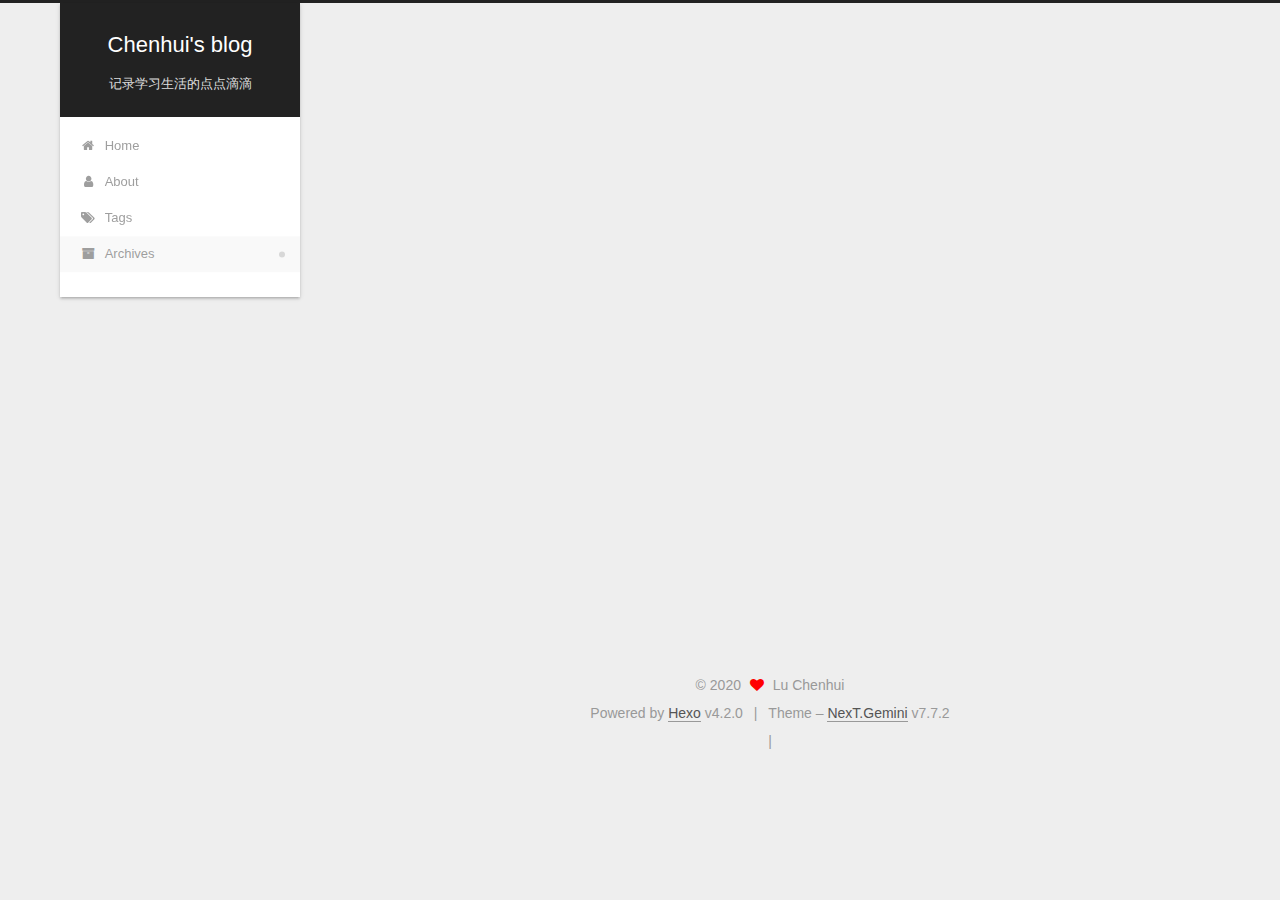
<file: archives/2020/03/index.html>
<!DOCTYPE html>
<html lang="zh-Hans">
<head>
  <meta charset="UTF-8">
<meta name="viewport" content="width=device-width, initial-scale=1, maximum-scale=2">
<meta name="theme-color" content="#222">
<meta name="generator" content="Hexo 4.2.0">
  <link rel="apple-touch-icon" sizes="180x180" href="/images/apple-touch-icon-next.png">
  <link rel="icon" type="image/png" sizes="32x32" href="/images/favicon-32x32-next.png">
  <link rel="icon" type="image/png" sizes="16x16" href="/images/favicon-16x16-next.png">
  <link rel="mask-icon" href="/images/logo.svg" color="#222">

<link rel="stylesheet" href="/css/main.css">


<link rel="stylesheet" href="/lib/font-awesome/css/font-awesome.min.css">

<script id="hexo-configurations">
    var NexT = window.NexT || {};
    var CONFIG = {"hostname":"luchenhui.githun.io","root":"/","scheme":"Gemini","version":"7.7.2","exturl":false,"sidebar":{"position":"left","display":"post","padding":18,"offset":12,"onmobile":false},"copycode":{"enable":false,"show_result":false,"style":null},"back2top":{"enable":true,"sidebar":false,"scrollpercent":false},"bookmark":{"enable":false,"color":"#222","save":"auto"},"fancybox":false,"mediumzoom":false,"lazyload":false,"pangu":false,"comments":{"style":"tabs","active":null,"storage":true,"lazyload":false,"nav":null},"algolia":{"hits":{"per_page":10},"labels":{"input_placeholder":"Search for Posts","hits_empty":"We didn't find any results for the search: ${query}","hits_stats":"${hits} results found in ${time} ms"}},"localsearch":{"enable":false,"trigger":"auto","top_n_per_article":1,"unescape":false,"preload":false},"motion":{"enable":true,"async":false,"transition":{"post_block":"fadeIn","post_header":"slideDownIn","post_body":"slideDownIn","coll_header":"slideLeftIn","sidebar":"slideUpIn"}}};
  </script>

  <meta name="description" content="It does not do to dwell on dreams and forget to live.">
<meta property="og:type" content="website">
<meta property="og:title" content="Chenhui&#39;s blog">
<meta property="og:url" content="http://luchenhui.githun.io/archives/2020/03/index.html">
<meta property="og:site_name" content="Chenhui&#39;s blog">
<meta property="og:description" content="It does not do to dwell on dreams and forget to live.">
<meta property="article:author" content="Lu Chenhui">
<meta name="twitter:card" content="summary">

<link rel="canonical" href="http://luchenhui.githun.io/archives/2020/03/">


<script id="page-configurations">
  // https://hexo.io/docs/variables.html
  CONFIG.page = {
    sidebar: "",
    isHome : false,
    isPost : false
  };
</script>

  <title>Archive | Chenhui's blog</title>
  






  <noscript>
  <style>
  .use-motion .brand,
  .use-motion .menu-item,
  .sidebar-inner,
  .use-motion .post-block,
  .use-motion .pagination,
  .use-motion .comments,
  .use-motion .post-header,
  .use-motion .post-body,
  .use-motion .collection-header { opacity: initial; }

  .use-motion .site-title,
  .use-motion .site-subtitle {
    opacity: initial;
    top: initial;
  }

  .use-motion .logo-line-before i { left: initial; }
  .use-motion .logo-line-after i { right: initial; }
  </style>
</noscript>

</head>

<body itemscope itemtype="http://schema.org/WebPage">
  <div class="container use-motion">
    <div class="headband"></div>

    <header class="header" itemscope itemtype="http://schema.org/WPHeader">
      <div class="header-inner"><div class="site-brand-container">
  <div class="site-nav-toggle">
    <div class="toggle" aria-label="Toggle navigation bar">
      <span class="toggle-line toggle-line-first"></span>
      <span class="toggle-line toggle-line-middle"></span>
      <span class="toggle-line toggle-line-last"></span>
    </div>
  </div>

  <div class="site-meta">

    <div>
      <a href="/" class="brand" rel="start">
        <span class="logo-line-before"><i></i></span>
        <span class="site-title">Chenhui's blog</span>
        <span class="logo-line-after"><i></i></span>
      </a>
    </div>
        <p class="site-subtitle">记录学习生活的点点滴滴</p>
  </div>

  <div class="site-nav-right">
    <div class="toggle popup-trigger">
    </div>
  </div>
</div>


<nav class="site-nav">
  
  <ul id="menu" class="menu">
        <li class="menu-item menu-item-home">

    <a href="/" rel="section"><i class="fa fa-fw fa-home"></i>Home</a>

  </li>
        <li class="menu-item menu-item-about">

    <a href="/about/" rel="section"><i class="fa fa-fw fa-user"></i>About</a>

  </li>
        <li class="menu-item menu-item-tags">

    <a href="/tags/" rel="section"><i class="fa fa-fw fa-tags"></i>Tags</a>

  </li>
        <li class="menu-item menu-item-archives">

    <a href="/archives/" rel="section"><i class="fa fa-fw fa-archive"></i>Archives</a>

  </li>
  </ul>

</nav>
</div>
    </header>

    
  <div class="back-to-top">
    <i class="fa fa-arrow-up"></i>
    <span>0%</span>
  </div>


    <main class="main">
      <div class="main-inner">
        <div class="content-wrap">
          

          <div class="content">
            

  
  
  
  <div class="post-block">
    <div class="posts-collapse">
      <div class="collection-title">
        <span class="collection-header">Um..! 3 posts in total. Keep on posting.</span>
      </div>

      
    <div class="collection-year">
      <h1 class="collection-header">2020</h1>
    </div>

  <article itemscope itemtype="http://schema.org/Article">
    <header class="post-header">

      <div class="post-meta">
        <time itemprop="dateCreated"
              datetime="2020-03-12T17:56:58+08:00"
              content="2020-03-12">
          03-12
        </time>
      </div>

      <h2 class="post-title">
          <a class="post-title-link" href="/2020/03/12/picture/" itemprop="url">
            <span itemprop="name">picture</span>
          </a>
      </h2>

    </header>
  </article>

  <article itemscope itemtype="http://schema.org/Article">
    <header class="post-header">

      <div class="post-meta">
        <time itemprop="dateCreated"
              datetime="2020-03-08T19:19:13+08:00"
              content="2020-03-08">
          03-08
        </time>
      </div>

      <h2 class="post-title">
          <a class="post-title-link" href="/2020/03/08/Hello-World/" itemprop="url">
            <span itemprop="name">Hello World!</span>
          </a>
      </h2>

    </header>
  </article>

  <article itemscope itemtype="http://schema.org/Article">
    <header class="post-header">

      <div class="post-meta">
        <time itemprop="dateCreated"
              datetime="2020-03-08T00:00:00+08:00"
              content="2020-03-08">
          03-08
        </time>
      </div>

      <h2 class="post-title">
          <a class="post-title-link" href="/2020/03/08/%E5%85%B3%E4%BA%8E%E8%80%83%E7%A0%94/" itemprop="url">
            <span itemprop="name">关于考研</span>
          </a>
      </h2>

    </header>
  </article>


    </div>
  </div>
  
  
  

  



          </div>
          

<script>
  window.addEventListener('tabs:register', () => {
    let { activeClass } = CONFIG.comments;
    if (CONFIG.comments.storage) {
      activeClass = localStorage.getItem('comments_active') || activeClass;
    }
    if (activeClass) {
      let activeTab = document.querySelector(`a[href="#comment-${activeClass}"]`);
      if (activeTab) {
        activeTab.click();
      }
    }
  });
  if (CONFIG.comments.storage) {
    window.addEventListener('tabs:click', event => {
      if (!event.target.matches('.tabs-comment .tab-content .tab-pane')) return;
      let commentClass = event.target.classList[1];
      localStorage.setItem('comments_active', commentClass);
    });
  }
</script>

        </div>
          
  
  <div class="toggle sidebar-toggle">
    <span class="toggle-line toggle-line-first"></span>
    <span class="toggle-line toggle-line-middle"></span>
    <span class="toggle-line toggle-line-last"></span>
  </div>

  <aside class="sidebar">
    <div class="sidebar-inner">

      <ul class="sidebar-nav motion-element">
        <li class="sidebar-nav-toc">
          Table of Contents
        </li>
        <li class="sidebar-nav-overview">
          Overview
        </li>
      </ul>

      <!--noindex-->
      <div class="post-toc-wrap sidebar-panel">
      </div>
      <!--/noindex-->

      <div class="site-overview-wrap sidebar-panel">
        <div class="site-author motion-element" itemprop="author" itemscope itemtype="http://schema.org/Person">
    <img class="site-author-image" itemprop="image" alt="Lu Chenhui"
      src="/images/dumbledore.jpg">
  <p class="site-author-name" itemprop="name">Lu Chenhui</p>
  <div class="site-description" itemprop="description">It does not do to dwell on dreams and forget to live.</div>
</div>
<div class="site-state-wrap motion-element">
  <nav class="site-state">
      <div class="site-state-item site-state-posts">
          <a href="/archives/">
        
          <span class="site-state-item-count">3</span>
          <span class="site-state-item-name">posts</span>
        </a>
      </div>
  </nav>
</div>
  <div class="links-of-author motion-element">
      <span class="links-of-author-item">
        <a href="https://github.com/luchenhui" title="GitHub → https:&#x2F;&#x2F;github.com&#x2F;luchenhui" rel="noopener" target="_blank"><i class="fa fa-fw fa-github"></i>GitHub</a>
      </span>
      <span class="links-of-author-item">
        <a href="mailto:luchenhui66@gmail.com" title="E-Mail → mailto:luchenhui66@gmail.com" rel="noopener" target="_blank"><i class="fa fa-fw fa-envelope"></i>E-Mail</a>
      </span>
  </div>



      </div>

    </div>
  </aside>
  <div id="sidebar-dimmer"></div>


      </div>
    </main>

    <footer class="footer">
      <div class="footer-inner">
        

<div class="copyright">
  
  &copy; 
  <span itemprop="copyrightYear">2020</span>
  <span class="with-love">
    <i class="fa fa-heart"></i>
  </span>
  <span class="author" itemprop="copyrightHolder">Lu Chenhui</span>
</div>
  <div class="powered-by">Powered by <a href="https://hexo.io/" class="theme-link" rel="noopener" target="_blank">Hexo</a> v4.2.0
  </div>
  <span class="post-meta-divider">|</span>
  <div class="theme-info">Theme – <a href="https://theme-next.org/" class="theme-link" rel="noopener" target="_blank">NexT.Gemini</a> v7.7.2
  </div>

        
<div class="busuanzi-count">
  <script async src="https://busuanzi.ibruce.info/busuanzi/2.3/busuanzi.pure.mini.js"></script>
    <span class="post-meta-item" id="busuanzi_container_site_uv" style="display: none;">
      <span class="post-meta-item-icon">
        <i class="fa fa-user"></i>
      </span>
      <span class="site-uv" title="Total Visitors">
        <span id="busuanzi_value_site_uv"></span>
      </span>
    </span>
    <span class="post-meta-divider">|</span>
    <span class="post-meta-item" id="busuanzi_container_site_pv" style="display: none;">
      <span class="post-meta-item-icon">
        <i class="fa fa-eye"></i>
      </span>
      <span class="site-pv" title="Total Views">
        <span id="busuanzi_value_site_pv"></span>
      </span>
    </span>
</div>








      </div>
    </footer>
  </div>

  
  <script src="/lib/anime.min.js"></script>
  <script src="/lib/velocity/velocity.min.js"></script>
  <script src="/lib/velocity/velocity.ui.min.js"></script>

<script src="/js/utils.js"></script>

<script src="/js/motion.js"></script>


<script src="/js/schemes/pisces.js"></script>


<script src="/js/next-boot.js"></script>




  















  

  

</body>
</html>
</file>
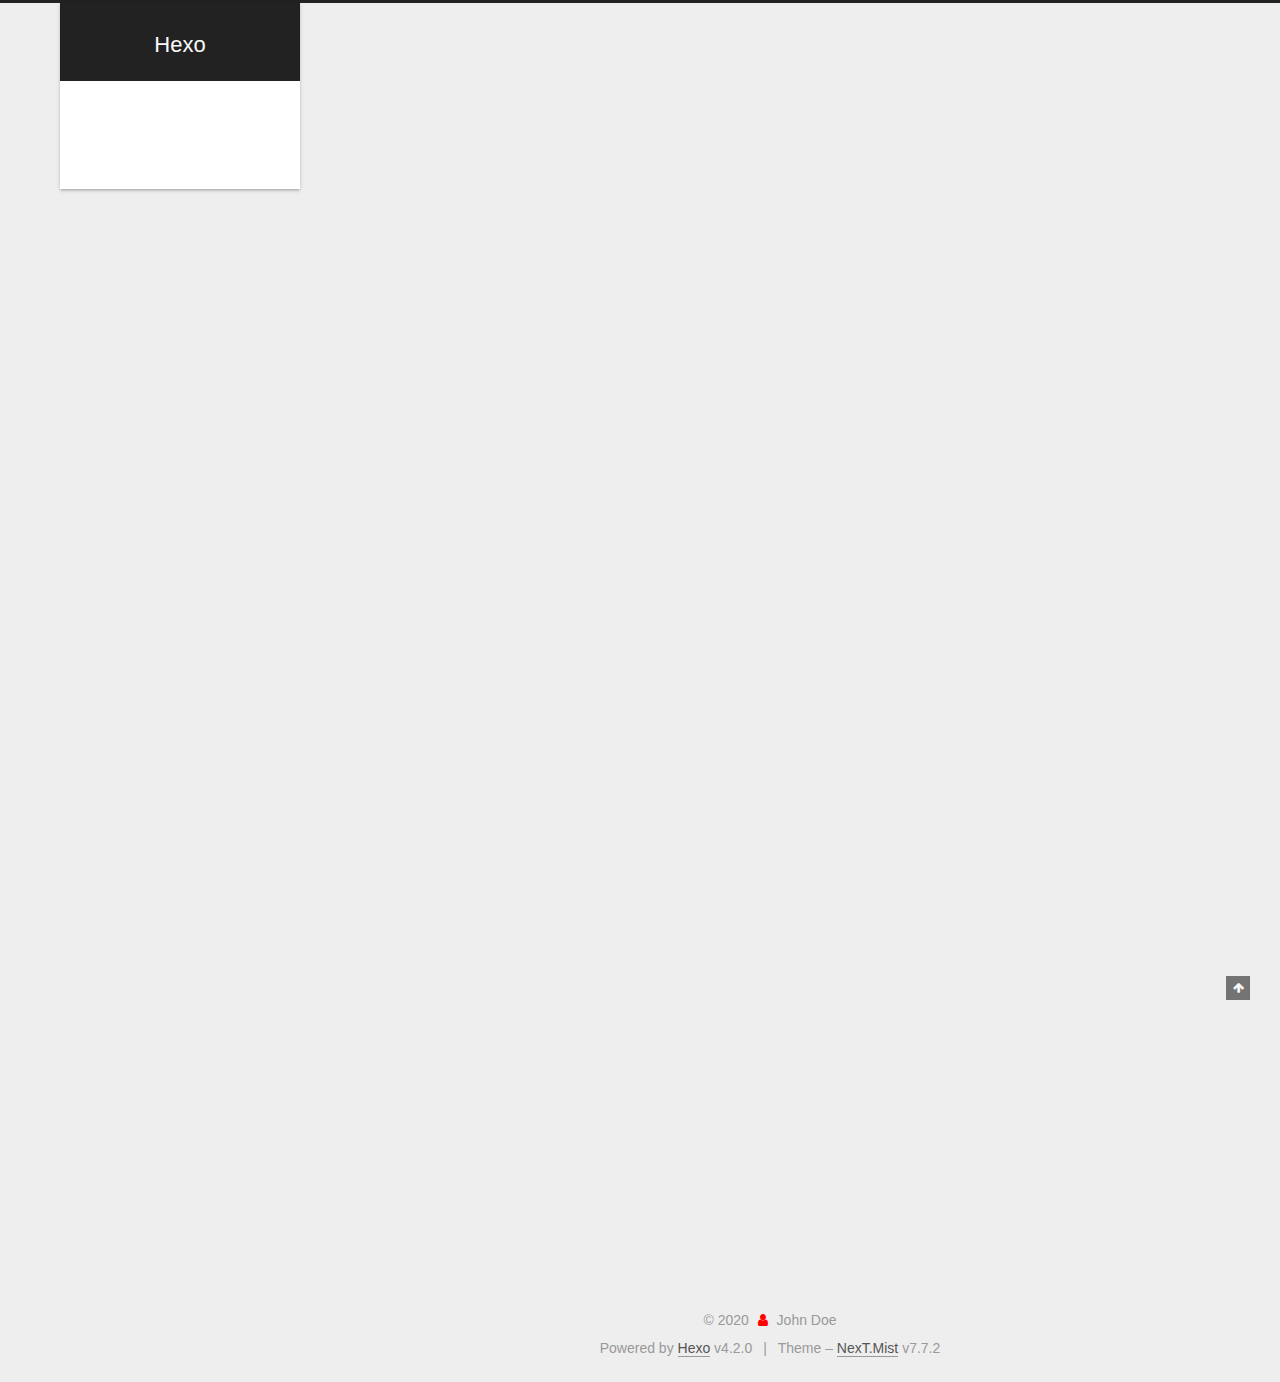
<file: 2020/03/05/article-title/index.html>
<!DOCTYPE html>
<html lang="zh-Hans">
<head>
  <meta charset="UTF-8">
<meta name="viewport" content="width=device-width, initial-scale=1, maximum-scale=2">
<meta name="theme-color" content="#222">
<meta name="generator" content="Hexo 4.2.0">
  <link rel="apple-touch-icon" sizes="180x180" href="/images/apple-touch-icon-next.png">
  <link rel="icon" type="image/png" sizes="32x32" href="/images/favicon-32x32-next.png">
  <link rel="icon" type="image/png" sizes="16x16" href="/images/favicon-16x16-next.png">
  <link rel="mask-icon" href="/images/logo.svg" color="#222">

<link rel="stylesheet" href="/css/main.css">


<link rel="stylesheet" href="/lib/font-awesome/css/font-awesome.min.css">

<script id="hexo-configurations">
    var NexT = window.NexT || {};
    var CONFIG = {"hostname":"yoursite.com","root":"/","scheme":"Mist","version":"7.7.2","exturl":false,"sidebar":{"position":"left","display":"post","padding":18,"offset":12,"onmobile":false},"copycode":{"enable":false,"show_result":false,"style":null},"back2top":{"enable":true,"sidebar":false,"scrollpercent":false},"bookmark":{"enable":false,"color":"#222","save":"auto"},"fancybox":false,"mediumzoom":false,"lazyload":false,"pangu":false,"comments":{"style":"tabs","active":null,"storage":true,"lazyload":false,"nav":null},"algolia":{"hits":{"per_page":10},"labels":{"input_placeholder":"Search for Posts","hits_empty":"We didn't find any results for the search: ${query}","hits_stats":"${hits} results found in ${time} ms"}},"localsearch":{"enable":false,"trigger":"auto","top_n_per_article":1,"unescape":false,"preload":false},"motion":{"enable":true,"async":false,"transition":{"post_block":"fadeIn","post_header":"slideDownIn","post_body":"slideDownIn","coll_header":"slideLeftIn","sidebar":"slideUpIn"}}};
  </script>

  <meta property="og:type" content="article">
<meta property="og:title" content="article title">
<meta property="og:url" content="http://yoursite.com/2020/03/05/article-title/index.html">
<meta property="og:site_name" content="Hexo">
<meta property="article:published_time" content="2020-03-05T14:28:39.000Z">
<meta property="article:modified_time" content="2020-03-05T14:28:39.928Z">
<meta property="article:author" content="John Doe">
<meta name="twitter:card" content="summary">

<link rel="canonical" href="http://yoursite.com/2020/03/05/article-title/">


<script id="page-configurations">
  // https://hexo.io/docs/variables.html
  CONFIG.page = {
    sidebar: "",
    isHome : false,
    isPost : true
  };
</script>

  <title>article title | Hexo</title>
  






  <noscript>
  <style>
  .use-motion .brand,
  .use-motion .menu-item,
  .sidebar-inner,
  .use-motion .post-block,
  .use-motion .pagination,
  .use-motion .comments,
  .use-motion .post-header,
  .use-motion .post-body,
  .use-motion .collection-header { opacity: initial; }

  .use-motion .site-title,
  .use-motion .site-subtitle {
    opacity: initial;
    top: initial;
  }

  .use-motion .logo-line-before i { left: initial; }
  .use-motion .logo-line-after i { right: initial; }
  </style>
</noscript>

</head>

<body itemscope itemtype="http://schema.org/WebPage">
  <div class="container use-motion">
    <div class="headband"></div>

    <header class="header" itemscope itemtype="http://schema.org/WPHeader">
      <div class="header-inner"><div class="site-brand-container">
  <div class="site-nav-toggle">
    <div class="toggle" aria-label="Toggle navigation bar">
      <span class="toggle-line toggle-line-first"></span>
      <span class="toggle-line toggle-line-middle"></span>
      <span class="toggle-line toggle-line-last"></span>
    </div>
  </div>

  <div class="site-meta">

    <div>
      <a href="/" class="brand" rel="start">
        <span class="logo-line-before"><i></i></span>
        <span class="site-title">Hexo</span>
        <span class="logo-line-after"><i></i></span>
      </a>
    </div>
  </div>

  <div class="site-nav-right">
    <div class="toggle popup-trigger">
    </div>
  </div>
</div>


<nav class="site-nav">
  
  <ul id="menu" class="menu">
        <li class="menu-item menu-item-home">

    <a href="/" rel="section"><i class="fa fa-fw fa-home"></i>Home</a>

  </li>
        <li class="menu-item menu-item-archives">

    <a href="/archives/" rel="section"><i class="fa fa-fw fa-archive"></i>Archives</a>

  </li>
  </ul>

</nav>
</div>
    </header>

    
  <div class="back-to-top">
    <i class="fa fa-arrow-up"></i>
    <span>0%</span>
  </div>


    <main class="main">
      <div class="main-inner">
        <div class="content-wrap">
          

          <div class="content">
            

  <div class="posts-expand">
      
  
  
  <article itemscope itemtype="http://schema.org/Article" class="post-block " lang="zh-Hans">
    <link itemprop="mainEntityOfPage" href="http://yoursite.com/2020/03/05/article-title/">

    <span hidden itemprop="author" itemscope itemtype="http://schema.org/Person">
      <meta itemprop="image" content="/images/avatar.gif">
      <meta itemprop="name" content="John Doe">
      <meta itemprop="description" content="">
    </span>

    <span hidden itemprop="publisher" itemscope itemtype="http://schema.org/Organization">
      <meta itemprop="name" content="Hexo">
    </span>
      <header class="post-header">
        <h1 class="post-title" itemprop="name headline">
          article title
        </h1>

        <div class="post-meta">
            <span class="post-meta-item">
              <span class="post-meta-item-icon">
                <i class="fa fa-calendar-o"></i>
              </span>
              <span class="post-meta-item-text">Posted on</span>

              <time title="Created: 2020-03-05 22:28:39" itemprop="dateCreated datePublished" datetime="2020-03-05T22:28:39+08:00">2020-03-05</time>
            </span>

          

        </div>
      </header>

    
    
    
    <div class="post-body" itemprop="articleBody">

      
        
    </div>

    
    
    

      <footer class="post-footer">

        


        
    <div class="post-nav">
      <div class="post-nav-item">
    <a href="/2020/03/05/hello-world/" rel="prev" title="Hello World">
      <i class="fa fa-chevron-left"></i> Hello World
    </a></div>
      <div class="post-nav-item">
    <a href="/2020/03/06/first-blog/" rel="next" title="first blog">
      first blog <i class="fa fa-chevron-right"></i>
    </a></div>
    </div>
      </footer>
    
  </article>
  
  
  

  </div>


          </div>
          

<script>
  window.addEventListener('tabs:register', () => {
    let { activeClass } = CONFIG.comments;
    if (CONFIG.comments.storage) {
      activeClass = localStorage.getItem('comments_active') || activeClass;
    }
    if (activeClass) {
      let activeTab = document.querySelector(`a[href="#comment-${activeClass}"]`);
      if (activeTab) {
        activeTab.click();
      }
    }
  });
  if (CONFIG.comments.storage) {
    window.addEventListener('tabs:click', event => {
      if (!event.target.matches('.tabs-comment .tab-content .tab-pane')) return;
      let commentClass = event.target.classList[1];
      localStorage.setItem('comments_active', commentClass);
    });
  }
</script>

        </div>
          
  
  <div class="toggle sidebar-toggle">
    <span class="toggle-line toggle-line-first"></span>
    <span class="toggle-line toggle-line-middle"></span>
    <span class="toggle-line toggle-line-last"></span>
  </div>

  <aside class="sidebar">
    <div class="sidebar-inner">

      <ul class="sidebar-nav motion-element">
        <li class="sidebar-nav-toc">
          Table of Contents
        </li>
        <li class="sidebar-nav-overview">
          Overview
        </li>
      </ul>

      <!--noindex-->
      <div class="post-toc-wrap sidebar-panel">
      </div>
      <!--/noindex-->

      <div class="site-overview-wrap sidebar-panel">
        <div class="site-author motion-element" itemprop="author" itemscope itemtype="http://schema.org/Person">
  <p class="site-author-name" itemprop="name">John Doe</p>
  <div class="site-description" itemprop="description"></div>
</div>
<div class="site-state-wrap motion-element">
  <nav class="site-state">
      <div class="site-state-item site-state-posts">
          <a href="/archives/">
        
          <span class="site-state-item-count">3</span>
          <span class="site-state-item-name">posts</span>
        </a>
      </div>
  </nav>
</div>



      </div>

    </div>
  </aside>
  <div id="sidebar-dimmer"></div>


      </div>
    </main>

    <footer class="footer">
      <div class="footer-inner">
        

<div class="copyright">
  
  &copy; 
  <span itemprop="copyrightYear">2020</span>
  <span class="with-love">
    <i class="fa fa-user"></i>
  </span>
  <span class="author" itemprop="copyrightHolder">John Doe</span>
</div>
  <div class="powered-by">Powered by <a href="https://hexo.io/" class="theme-link" rel="noopener" target="_blank">Hexo</a> v4.2.0
  </div>
  <span class="post-meta-divider">|</span>
  <div class="theme-info">Theme – <a href="https://mist.theme-next.org/" class="theme-link" rel="noopener" target="_blank">NexT.Mist</a> v7.7.2
  </div>

        








      </div>
    </footer>
  </div>

  
  <script src="/lib/anime.min.js"></script>
  <script src="/lib/velocity/velocity.min.js"></script>
  <script src="/lib/velocity/velocity.ui.min.js"></script>

<script src="/js/utils.js"></script>

<script src="/js/motion.js"></script>


<script src="/js/schemes/muse.js"></script>


<script src="/js/next-boot.js"></script>




  















  

  

</body>
</html>
</file>
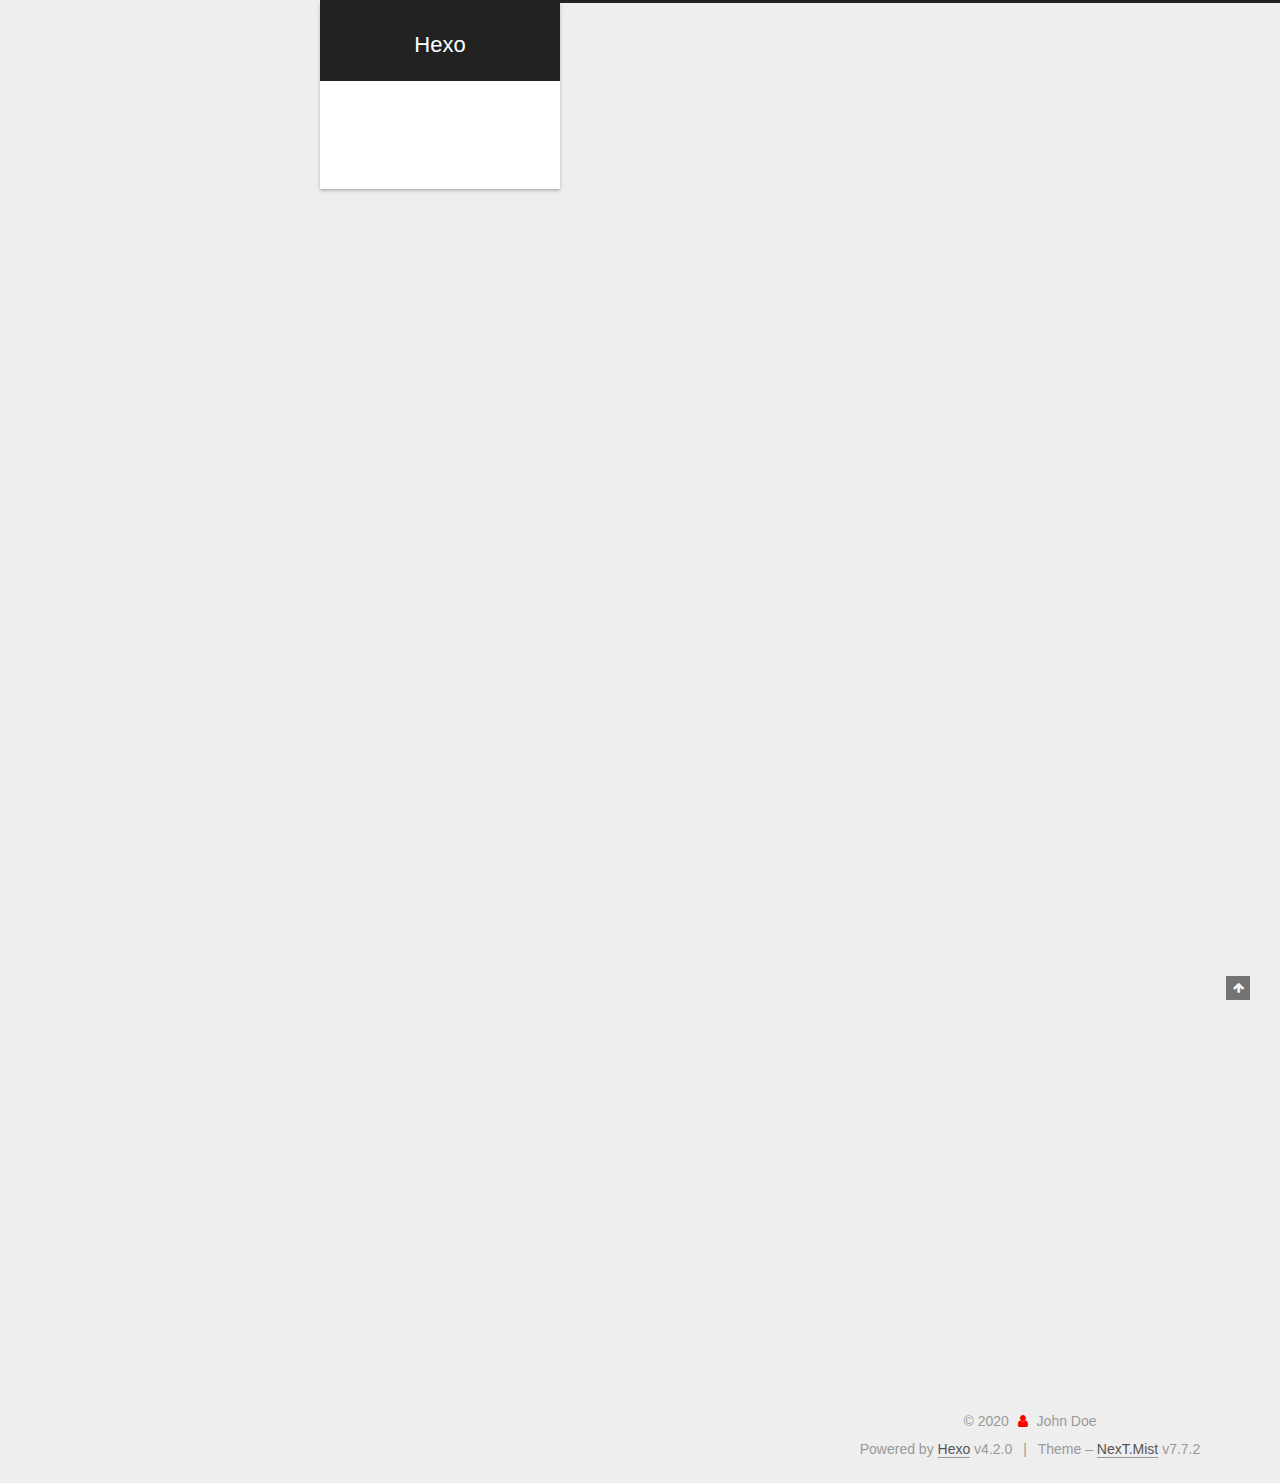
<file: 2020/03/05/hello-world/index.html>
<!DOCTYPE html>
<html lang="zh-Hans">
<head>
  <meta charset="UTF-8">
<meta name="viewport" content="width=device-width, initial-scale=1, maximum-scale=2">
<meta name="theme-color" content="#222">
<meta name="generator" content="Hexo 4.2.0">
  <link rel="apple-touch-icon" sizes="180x180" href="/images/apple-touch-icon-next.png">
  <link rel="icon" type="image/png" sizes="32x32" href="/images/favicon-32x32-next.png">
  <link rel="icon" type="image/png" sizes="16x16" href="/images/favicon-16x16-next.png">
  <link rel="mask-icon" href="/images/logo.svg" color="#222">

<link rel="stylesheet" href="/css/main.css">


<link rel="stylesheet" href="/lib/font-awesome/css/font-awesome.min.css">

<script id="hexo-configurations">
    var NexT = window.NexT || {};
    var CONFIG = {"hostname":"yoursite.com","root":"/","scheme":"Mist","version":"7.7.2","exturl":false,"sidebar":{"position":"left","display":"post","padding":18,"offset":12,"onmobile":false},"copycode":{"enable":false,"show_result":false,"style":null},"back2top":{"enable":true,"sidebar":false,"scrollpercent":false},"bookmark":{"enable":false,"color":"#222","save":"auto"},"fancybox":false,"mediumzoom":false,"lazyload":false,"pangu":false,"comments":{"style":"tabs","active":null,"storage":true,"lazyload":false,"nav":null},"algolia":{"hits":{"per_page":10},"labels":{"input_placeholder":"Search for Posts","hits_empty":"We didn't find any results for the search: ${query}","hits_stats":"${hits} results found in ${time} ms"}},"localsearch":{"enable":false,"trigger":"auto","top_n_per_article":1,"unescape":false,"preload":false},"motion":{"enable":true,"async":false,"transition":{"post_block":"fadeIn","post_header":"slideDownIn","post_body":"slideDownIn","coll_header":"slideLeftIn","sidebar":"slideUpIn"}}};
  </script>

  <meta name="description" content="Welcome to Hexo! This is your very first post. Check documentation for more info. If you get any problems when using Hexo, you can find the answer in troubleshooting or you can ask me on GitHub. Quick">
<meta property="og:type" content="article">
<meta property="og:title" content="Hello World">
<meta property="og:url" content="http://yoursite.com/2020/03/05/hello-world/index.html">
<meta property="og:site_name" content="Hexo">
<meta property="og:description" content="Welcome to Hexo! This is your very first post. Check documentation for more info. If you get any problems when using Hexo, you can find the answer in troubleshooting or you can ask me on GitHub. Quick">
<meta property="article:published_time" content="2020-03-05T12:41:20.090Z">
<meta property="article:modified_time" content="2020-03-05T12:41:20.090Z">
<meta property="article:author" content="John Doe">
<meta name="twitter:card" content="summary">

<link rel="canonical" href="http://yoursite.com/2020/03/05/hello-world/">


<script id="page-configurations">
  // https://hexo.io/docs/variables.html
  CONFIG.page = {
    sidebar: "",
    isHome : false,
    isPost : true
  };
</script>

  <title>Hello World | Hexo</title>
  






  <noscript>
  <style>
  .use-motion .brand,
  .use-motion .menu-item,
  .sidebar-inner,
  .use-motion .post-block,
  .use-motion .pagination,
  .use-motion .comments,
  .use-motion .post-header,
  .use-motion .post-body,
  .use-motion .collection-header { opacity: initial; }

  .use-motion .site-title,
  .use-motion .site-subtitle {
    opacity: initial;
    top: initial;
  }

  .use-motion .logo-line-before i { left: initial; }
  .use-motion .logo-line-after i { right: initial; }
  </style>
</noscript>

</head>

<body itemscope itemtype="http://schema.org/WebPage">
  <div class="container use-motion">
    <div class="headband"></div>

    <header class="header" itemscope itemtype="http://schema.org/WPHeader">
      <div class="header-inner"><div class="site-brand-container">
  <div class="site-nav-toggle">
    <div class="toggle" aria-label="Toggle navigation bar">
      <span class="toggle-line toggle-line-first"></span>
      <span class="toggle-line toggle-line-middle"></span>
      <span class="toggle-line toggle-line-last"></span>
    </div>
  </div>

  <div class="site-meta">

    <div>
      <a href="/" class="brand" rel="start">
        <span class="logo-line-before"><i></i></span>
        <span class="site-title">Hexo</span>
        <span class="logo-line-after"><i></i></span>
      </a>
    </div>
  </div>

  <div class="site-nav-right">
    <div class="toggle popup-trigger">
    </div>
  </div>
</div>


<nav class="site-nav">
  
  <ul id="menu" class="menu">
        <li class="menu-item menu-item-home">

    <a href="/" rel="section"><i class="fa fa-fw fa-home"></i>Home</a>

  </li>
        <li class="menu-item menu-item-archives">

    <a href="/archives/" rel="section"><i class="fa fa-fw fa-archive"></i>Archives</a>

  </li>
  </ul>

</nav>
</div>
    </header>

    
  <div class="back-to-top">
    <i class="fa fa-arrow-up"></i>
    <span>0%</span>
  </div>


    <main class="main">
      <div class="main-inner">
        <div class="content-wrap">
          

          <div class="content">
            

  <div class="posts-expand">
      
  
  
  <article itemscope itemtype="http://schema.org/Article" class="post-block " lang="zh-Hans">
    <link itemprop="mainEntityOfPage" href="http://yoursite.com/2020/03/05/hello-world/">

    <span hidden itemprop="author" itemscope itemtype="http://schema.org/Person">
      <meta itemprop="image" content="/images/avatar.gif">
      <meta itemprop="name" content="John Doe">
      <meta itemprop="description" content="">
    </span>

    <span hidden itemprop="publisher" itemscope itemtype="http://schema.org/Organization">
      <meta itemprop="name" content="Hexo">
    </span>
      <header class="post-header">
        <h1 class="post-title" itemprop="name headline">
          Hello World
        </h1>

        <div class="post-meta">
            <span class="post-meta-item">
              <span class="post-meta-item-icon">
                <i class="fa fa-calendar-o"></i>
              </span>
              <span class="post-meta-item-text">Posted on</span>

              <time title="Created: 2020-03-05 20:41:20" itemprop="dateCreated datePublished" datetime="2020-03-05T20:41:20+08:00">2020-03-05</time>
            </span>

          

        </div>
      </header>

    
    
    
    <div class="post-body" itemprop="articleBody">

      
        <p>Welcome to <a href="https://hexo.io/" target="_blank" rel="noopener">Hexo</a>! This is your very first post. Check <a href="https://hexo.io/docs/" target="_blank" rel="noopener">documentation</a> for more info. If you get any problems when using Hexo, you can find the answer in <a href="https://hexo.io/docs/troubleshooting.html" target="_blank" rel="noopener">troubleshooting</a> or you can ask me on <a href="https://github.com/hexojs/hexo/issues" target="_blank" rel="noopener">GitHub</a>.</p>
<h2 id="Quick-Start"><a href="#Quick-Start" class="headerlink" title="Quick Start"></a>Quick Start</h2><h3 id="Create-a-new-post"><a href="#Create-a-new-post" class="headerlink" title="Create a new post"></a>Create a new post</h3><figure class="highlight bash"><table><tr><td class="gutter"><pre><span class="line">1</span><br></pre></td><td class="code"><pre><span class="line">$ hexo new <span class="string">"My New Post"</span></span><br></pre></td></tr></table></figure>

<p>More info: <a href="https://hexo.io/docs/writing.html" target="_blank" rel="noopener">Writing</a></p>
<h3 id="Run-server"><a href="#Run-server" class="headerlink" title="Run server"></a>Run server</h3><figure class="highlight bash"><table><tr><td class="gutter"><pre><span class="line">1</span><br></pre></td><td class="code"><pre><span class="line">$ hexo server</span><br></pre></td></tr></table></figure>

<p>More info: <a href="https://hexo.io/docs/server.html" target="_blank" rel="noopener">Server</a></p>
<h3 id="Generate-static-files"><a href="#Generate-static-files" class="headerlink" title="Generate static files"></a>Generate static files</h3><figure class="highlight bash"><table><tr><td class="gutter"><pre><span class="line">1</span><br></pre></td><td class="code"><pre><span class="line">$ hexo generate</span><br></pre></td></tr></table></figure>

<p>More info: <a href="https://hexo.io/docs/generating.html" target="_blank" rel="noopener">Generating</a></p>
<h3 id="Deploy-to-remote-sites"><a href="#Deploy-to-remote-sites" class="headerlink" title="Deploy to remote sites"></a>Deploy to remote sites</h3><figure class="highlight bash"><table><tr><td class="gutter"><pre><span class="line">1</span><br></pre></td><td class="code"><pre><span class="line">$ hexo deploy</span><br></pre></td></tr></table></figure>

<p>More info: <a href="https://hexo.io/docs/one-command-deployment.html" target="_blank" rel="noopener">Deployment</a></p>

    </div>

    
    
    

      <footer class="post-footer">

        


        
    <div class="post-nav">
      <div class="post-nav-item"></div>
      <div class="post-nav-item">
    <a href="/2020/03/05/article-title/" rel="next" title="article title">
      article title <i class="fa fa-chevron-right"></i>
    </a></div>
    </div>
      </footer>
    
  </article>
  
  
  

  </div>


          </div>
          

<script>
  window.addEventListener('tabs:register', () => {
    let { activeClass } = CONFIG.comments;
    if (CONFIG.comments.storage) {
      activeClass = localStorage.getItem('comments_active') || activeClass;
    }
    if (activeClass) {
      let activeTab = document.querySelector(`a[href="#comment-${activeClass}"]`);
      if (activeTab) {
        activeTab.click();
      }
    }
  });
  if (CONFIG.comments.storage) {
    window.addEventListener('tabs:click', event => {
      if (!event.target.matches('.tabs-comment .tab-content .tab-pane')) return;
      let commentClass = event.target.classList[1];
      localStorage.setItem('comments_active', commentClass);
    });
  }
</script>

        </div>
          
  
  <div class="toggle sidebar-toggle">
    <span class="toggle-line toggle-line-first"></span>
    <span class="toggle-line toggle-line-middle"></span>
    <span class="toggle-line toggle-line-last"></span>
  </div>

  <aside class="sidebar">
    <div class="sidebar-inner">

      <ul class="sidebar-nav motion-element">
        <li class="sidebar-nav-toc">
          Table of Contents
        </li>
        <li class="sidebar-nav-overview">
          Overview
        </li>
      </ul>

      <!--noindex-->
      <div class="post-toc-wrap sidebar-panel">
          <div class="post-toc motion-element"><ol class="nav"><li class="nav-item nav-level-2"><a class="nav-link" href="#Quick-Start"><span class="nav-number">1.</span> <span class="nav-text">Quick Start</span></a><ol class="nav-child"><li class="nav-item nav-level-3"><a class="nav-link" href="#Create-a-new-post"><span class="nav-number">1.1.</span> <span class="nav-text">Create a new post</span></a></li><li class="nav-item nav-level-3"><a class="nav-link" href="#Run-server"><span class="nav-number">1.2.</span> <span class="nav-text">Run server</span></a></li><li class="nav-item nav-level-3"><a class="nav-link" href="#Generate-static-files"><span class="nav-number">1.3.</span> <span class="nav-text">Generate static files</span></a></li><li class="nav-item nav-level-3"><a class="nav-link" href="#Deploy-to-remote-sites"><span class="nav-number">1.4.</span> <span class="nav-text">Deploy to remote sites</span></a></li></ol></li></ol></div>
      </div>
      <!--/noindex-->

      <div class="site-overview-wrap sidebar-panel">
        <div class="site-author motion-element" itemprop="author" itemscope itemtype="http://schema.org/Person">
  <p class="site-author-name" itemprop="name">John Doe</p>
  <div class="site-description" itemprop="description"></div>
</div>
<div class="site-state-wrap motion-element">
  <nav class="site-state">
      <div class="site-state-item site-state-posts">
          <a href="/archives/">
        
          <span class="site-state-item-count">3</span>
          <span class="site-state-item-name">posts</span>
        </a>
      </div>
  </nav>
</div>



      </div>

    </div>
  </aside>
  <div id="sidebar-dimmer"></div>


      </div>
    </main>

    <footer class="footer">
      <div class="footer-inner">
        

<div class="copyright">
  
  &copy; 
  <span itemprop="copyrightYear">2020</span>
  <span class="with-love">
    <i class="fa fa-user"></i>
  </span>
  <span class="author" itemprop="copyrightHolder">John Doe</span>
</div>
  <div class="powered-by">Powered by <a href="https://hexo.io/" class="theme-link" rel="noopener" target="_blank">Hexo</a> v4.2.0
  </div>
  <span class="post-meta-divider">|</span>
  <div class="theme-info">Theme – <a href="https://mist.theme-next.org/" class="theme-link" rel="noopener" target="_blank">NexT.Mist</a> v7.7.2
  </div>

        








      </div>
    </footer>
  </div>

  
  <script src="/lib/anime.min.js"></script>
  <script src="/lib/velocity/velocity.min.js"></script>
  <script src="/lib/velocity/velocity.ui.min.js"></script>

<script src="/js/utils.js"></script>

<script src="/js/motion.js"></script>


<script src="/js/schemes/muse.js"></script>


<script src="/js/next-boot.js"></script>




  















  

  

</body>
</html>
</file>
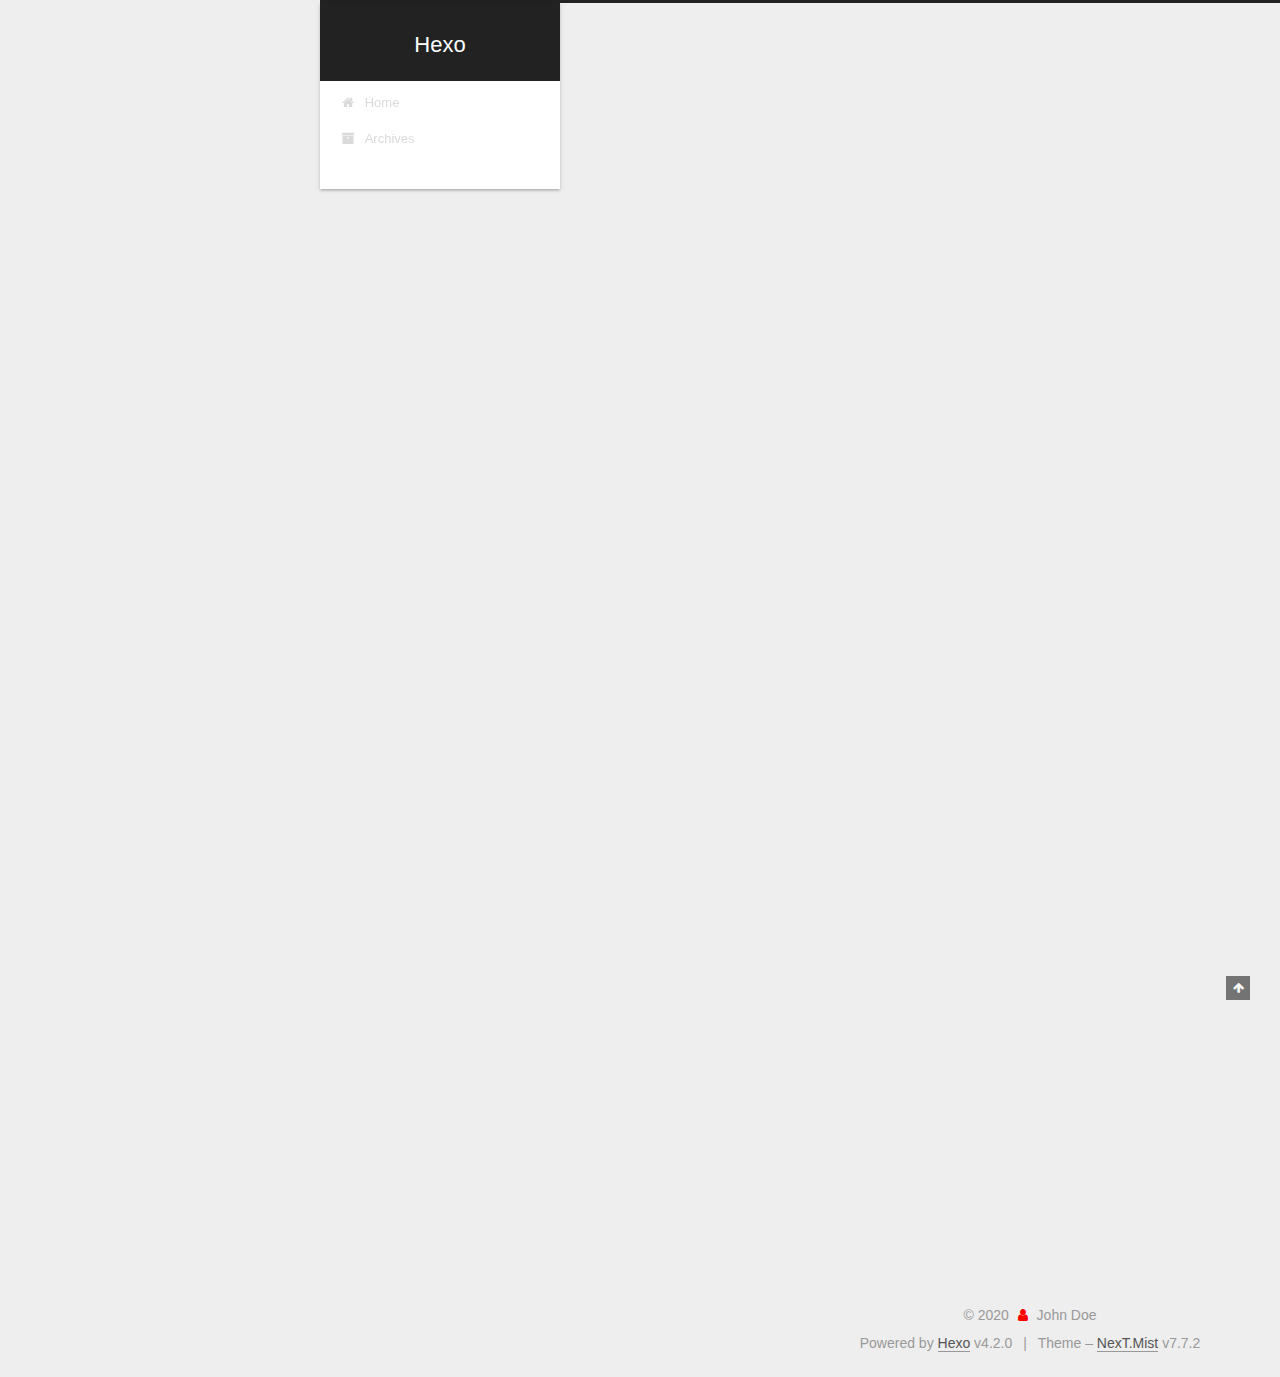
<file: 2020/03/06/first-blog/index.html>
<!DOCTYPE html>
<html lang="zh-Hans">
<head>
  <meta charset="UTF-8">
<meta name="viewport" content="width=device-width, initial-scale=1, maximum-scale=2">
<meta name="theme-color" content="#222">
<meta name="generator" content="Hexo 4.2.0">
  <link rel="apple-touch-icon" sizes="180x180" href="/images/apple-touch-icon-next.png">
  <link rel="icon" type="image/png" sizes="32x32" href="/images/favicon-32x32-next.png">
  <link rel="icon" type="image/png" sizes="16x16" href="/images/favicon-16x16-next.png">
  <link rel="mask-icon" href="/images/logo.svg" color="#222">

<link rel="stylesheet" href="/css/main.css">


<link rel="stylesheet" href="/lib/font-awesome/css/font-awesome.min.css">

<script id="hexo-configurations">
    var NexT = window.NexT || {};
    var CONFIG = {"hostname":"yoursite.com","root":"/","scheme":"Mist","version":"7.7.2","exturl":false,"sidebar":{"position":"left","display":"post","padding":18,"offset":12,"onmobile":false},"copycode":{"enable":false,"show_result":false,"style":null},"back2top":{"enable":true,"sidebar":false,"scrollpercent":false},"bookmark":{"enable":false,"color":"#222","save":"auto"},"fancybox":false,"mediumzoom":false,"lazyload":false,"pangu":false,"comments":{"style":"tabs","active":null,"storage":true,"lazyload":false,"nav":null},"algolia":{"hits":{"per_page":10},"labels":{"input_placeholder":"Search for Posts","hits_empty":"We didn't find any results for the search: ${query}","hits_stats":"${hits} results found in ${time} ms"}},"localsearch":{"enable":false,"trigger":"auto","top_n_per_article":1,"unescape":false,"preload":false},"motion":{"enable":true,"async":false,"transition":{"post_block":"fadeIn","post_header":"slideDownIn","post_body":"slideDownIn","coll_header":"slideLeftIn","sidebar":"slideUpIn"}}};
  </script>

  <meta name="description" content="this is my first blog这是我第一个博客">
<meta property="og:type" content="article">
<meta property="og:title" content="first blog">
<meta property="og:url" content="http://yoursite.com/2020/03/06/first-blog/index.html">
<meta property="og:site_name" content="Hexo">
<meta property="og:description" content="this is my first blog这是我第一个博客">
<meta property="article:published_time" content="2020-03-06T07:26:24.239Z">
<meta property="article:modified_time" content="2020-03-06T07:26:24.235Z">
<meta property="article:author" content="John Doe">
<meta name="twitter:card" content="summary">

<link rel="canonical" href="http://yoursite.com/2020/03/06/first-blog/">


<script id="page-configurations">
  // https://hexo.io/docs/variables.html
  CONFIG.page = {
    sidebar: "",
    isHome : false,
    isPost : true
  };
</script>

  <title>first blog | Hexo</title>
  






  <noscript>
  <style>
  .use-motion .brand,
  .use-motion .menu-item,
  .sidebar-inner,
  .use-motion .post-block,
  .use-motion .pagination,
  .use-motion .comments,
  .use-motion .post-header,
  .use-motion .post-body,
  .use-motion .collection-header { opacity: initial; }

  .use-motion .site-title,
  .use-motion .site-subtitle {
    opacity: initial;
    top: initial;
  }

  .use-motion .logo-line-before i { left: initial; }
  .use-motion .logo-line-after i { right: initial; }
  </style>
</noscript>

</head>

<body itemscope itemtype="http://schema.org/WebPage">
  <div class="container use-motion">
    <div class="headband"></div>

    <header class="header" itemscope itemtype="http://schema.org/WPHeader">
      <div class="header-inner"><div class="site-brand-container">
  <div class="site-nav-toggle">
    <div class="toggle" aria-label="Toggle navigation bar">
      <span class="toggle-line toggle-line-first"></span>
      <span class="toggle-line toggle-line-middle"></span>
      <span class="toggle-line toggle-line-last"></span>
    </div>
  </div>

  <div class="site-meta">

    <div>
      <a href="/" class="brand" rel="start">
        <span class="logo-line-before"><i></i></span>
        <span class="site-title">Hexo</span>
        <span class="logo-line-after"><i></i></span>
      </a>
    </div>
  </div>

  <div class="site-nav-right">
    <div class="toggle popup-trigger">
    </div>
  </div>
</div>


<nav class="site-nav">
  
  <ul id="menu" class="menu">
        <li class="menu-item menu-item-home">

    <a href="/" rel="section"><i class="fa fa-fw fa-home"></i>Home</a>

  </li>
        <li class="menu-item menu-item-archives">

    <a href="/archives/" rel="section"><i class="fa fa-fw fa-archive"></i>Archives</a>

  </li>
  </ul>

</nav>
</div>
    </header>

    
  <div class="back-to-top">
    <i class="fa fa-arrow-up"></i>
    <span>0%</span>
  </div>


    <main class="main">
      <div class="main-inner">
        <div class="content-wrap">
          

          <div class="content">
            

  <div class="posts-expand">
      
  
  
  <article itemscope itemtype="http://schema.org/Article" class="post-block " lang="zh-Hans">
    <link itemprop="mainEntityOfPage" href="http://yoursite.com/2020/03/06/first-blog/">

    <span hidden itemprop="author" itemscope itemtype="http://schema.org/Person">
      <meta itemprop="image" content="/images/avatar.gif">
      <meta itemprop="name" content="John Doe">
      <meta itemprop="description" content="">
    </span>

    <span hidden itemprop="publisher" itemscope itemtype="http://schema.org/Organization">
      <meta itemprop="name" content="Hexo">
    </span>
      <header class="post-header">
        <h1 class="post-title" itemprop="name headline">
          first blog
        </h1>

        <div class="post-meta">
            <span class="post-meta-item">
              <span class="post-meta-item-icon">
                <i class="fa fa-calendar-o"></i>
              </span>
              <span class="post-meta-item-text">Posted on</span>

              <time title="Created: 2020-03-06 15:26:24" itemprop="dateCreated datePublished" datetime="2020-03-06T15:26:24+08:00">2020-03-06</time>
            </span>

          

        </div>
      </header>

    
    
    
    <div class="post-body" itemprop="articleBody">

      
        <h1 id="this-is-my-first-blog"><a href="#this-is-my-first-blog" class="headerlink" title="this is my first blog"></a>this is my first blog</h1><p>这是我第一个博客</p>

    </div>

    
    
    

      <footer class="post-footer">

        


        
    <div class="post-nav">
      <div class="post-nav-item">
    <a href="/2020/03/05/article-title/" rel="prev" title="article title">
      <i class="fa fa-chevron-left"></i> article title
    </a></div>
      <div class="post-nav-item"></div>
    </div>
      </footer>
    
  </article>
  
  
  

  </div>


          </div>
          

<script>
  window.addEventListener('tabs:register', () => {
    let { activeClass } = CONFIG.comments;
    if (CONFIG.comments.storage) {
      activeClass = localStorage.getItem('comments_active') || activeClass;
    }
    if (activeClass) {
      let activeTab = document.querySelector(`a[href="#comment-${activeClass}"]`);
      if (activeTab) {
        activeTab.click();
      }
    }
  });
  if (CONFIG.comments.storage) {
    window.addEventListener('tabs:click', event => {
      if (!event.target.matches('.tabs-comment .tab-content .tab-pane')) return;
      let commentClass = event.target.classList[1];
      localStorage.setItem('comments_active', commentClass);
    });
  }
</script>

        </div>
          
  
  <div class="toggle sidebar-toggle">
    <span class="toggle-line toggle-line-first"></span>
    <span class="toggle-line toggle-line-middle"></span>
    <span class="toggle-line toggle-line-last"></span>
  </div>

  <aside class="sidebar">
    <div class="sidebar-inner">

      <ul class="sidebar-nav motion-element">
        <li class="sidebar-nav-toc">
          Table of Contents
        </li>
        <li class="sidebar-nav-overview">
          Overview
        </li>
      </ul>

      <!--noindex-->
      <div class="post-toc-wrap sidebar-panel">
          <div class="post-toc motion-element"><ol class="nav"><li class="nav-item nav-level-1"><a class="nav-link" href="#this-is-my-first-blog"><span class="nav-number">1.</span> <span class="nav-text">this is my first blog</span></a></li></ol></div>
      </div>
      <!--/noindex-->

      <div class="site-overview-wrap sidebar-panel">
        <div class="site-author motion-element" itemprop="author" itemscope itemtype="http://schema.org/Person">
  <p class="site-author-name" itemprop="name">John Doe</p>
  <div class="site-description" itemprop="description"></div>
</div>
<div class="site-state-wrap motion-element">
  <nav class="site-state">
      <div class="site-state-item site-state-posts">
          <a href="/archives/">
        
          <span class="site-state-item-count">3</span>
          <span class="site-state-item-name">posts</span>
        </a>
      </div>
  </nav>
</div>



      </div>

    </div>
  </aside>
  <div id="sidebar-dimmer"></div>


      </div>
    </main>

    <footer class="footer">
      <div class="footer-inner">
        

<div class="copyright">
  
  &copy; 
  <span itemprop="copyrightYear">2020</span>
  <span class="with-love">
    <i class="fa fa-user"></i>
  </span>
  <span class="author" itemprop="copyrightHolder">John Doe</span>
</div>
  <div class="powered-by">Powered by <a href="https://hexo.io/" class="theme-link" rel="noopener" target="_blank">Hexo</a> v4.2.0
  </div>
  <span class="post-meta-divider">|</span>
  <div class="theme-info">Theme – <a href="https://mist.theme-next.org/" class="theme-link" rel="noopener" target="_blank">NexT.Mist</a> v7.7.2
  </div>

        








      </div>
    </footer>
  </div>

  
  <script src="/lib/anime.min.js"></script>
  <script src="/lib/velocity/velocity.min.js"></script>
  <script src="/lib/velocity/velocity.ui.min.js"></script>

<script src="/js/utils.js"></script>

<script src="/js/motion.js"></script>


<script src="/js/schemes/muse.js"></script>


<script src="/js/next-boot.js"></script>




  















  

  

</body>
</html>
</file>
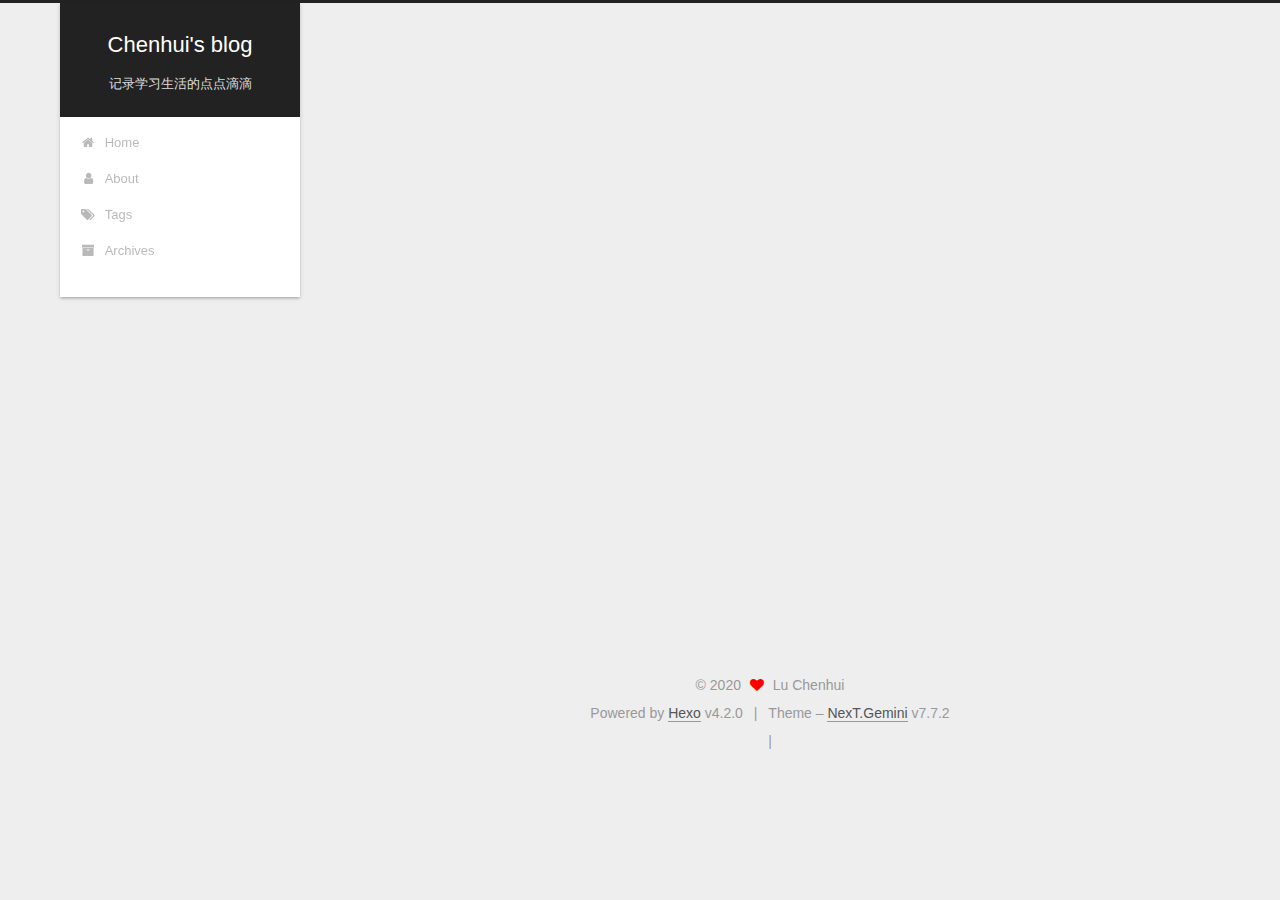
<file: 2020/03/08/Hello-World/index.html>
<!DOCTYPE html>
<html lang="zh-Hans">
<head>
  <meta charset="UTF-8">
<meta name="viewport" content="width=device-width, initial-scale=1, maximum-scale=2">
<meta name="theme-color" content="#222">
<meta name="generator" content="Hexo 4.2.0">
  <link rel="apple-touch-icon" sizes="180x180" href="/images/apple-touch-icon-next.png">
  <link rel="icon" type="image/png" sizes="32x32" href="/images/favicon-32x32-next.png">
  <link rel="icon" type="image/png" sizes="16x16" href="/images/favicon-16x16-next.png">
  <link rel="mask-icon" href="/images/logo.svg" color="#222">

<link rel="stylesheet" href="/css/main.css">


<link rel="stylesheet" href="/lib/font-awesome/css/font-awesome.min.css">

<script id="hexo-configurations">
    var NexT = window.NexT || {};
    var CONFIG = {"hostname":"luchenhui.githun.io","root":"/","scheme":"Gemini","version":"7.7.2","exturl":false,"sidebar":{"position":"left","display":"post","padding":18,"offset":12,"onmobile":false},"copycode":{"enable":false,"show_result":false,"style":null},"back2top":{"enable":true,"sidebar":false,"scrollpercent":false},"bookmark":{"enable":false,"color":"#222","save":"auto"},"fancybox":false,"mediumzoom":false,"lazyload":false,"pangu":false,"comments":{"style":"tabs","active":null,"storage":true,"lazyload":false,"nav":null},"algolia":{"hits":{"per_page":10},"labels":{"input_placeholder":"Search for Posts","hits_empty":"We didn't find any results for the search: ${query}","hits_stats":"${hits} results found in ${time} ms"}},"localsearch":{"enable":false,"trigger":"auto","top_n_per_article":1,"unescape":false,"preload":false},"motion":{"enable":true,"async":false,"transition":{"post_block":"fadeIn","post_header":"slideDownIn","post_body":"slideDownIn","coll_header":"slideLeftIn","sidebar":"slideUpIn"}}};
  </script>

  <meta name="description" content="It does not do to dwell on dreams and forget to live.">
<meta property="og:type" content="article">
<meta property="og:title" content="Hello World!">
<meta property="og:url" content="http://luchenhui.githun.io/2020/03/08/Hello-World/index.html">
<meta property="og:site_name" content="Chenhui&#39;s blog">
<meta property="og:description" content="It does not do to dwell on dreams and forget to live.">
<meta property="article:published_time" content="2020-03-08T11:19:13.000Z">
<meta property="article:modified_time" content="2020-03-08T11:19:13.060Z">
<meta property="article:author" content="Lu Chenhui">
<meta name="twitter:card" content="summary">

<link rel="canonical" href="http://luchenhui.githun.io/2020/03/08/Hello-World/">


<script id="page-configurations">
  // https://hexo.io/docs/variables.html
  CONFIG.page = {
    sidebar: "",
    isHome : false,
    isPost : true
  };
</script>

  <title>Hello World! | Chenhui's blog</title>
  






  <noscript>
  <style>
  .use-motion .brand,
  .use-motion .menu-item,
  .sidebar-inner,
  .use-motion .post-block,
  .use-motion .pagination,
  .use-motion .comments,
  .use-motion .post-header,
  .use-motion .post-body,
  .use-motion .collection-header { opacity: initial; }

  .use-motion .site-title,
  .use-motion .site-subtitle {
    opacity: initial;
    top: initial;
  }

  .use-motion .logo-line-before i { left: initial; }
  .use-motion .logo-line-after i { right: initial; }
  </style>
</noscript>

</head>

<body itemscope itemtype="http://schema.org/WebPage">
  <div class="container use-motion">
    <div class="headband"></div>

    <header class="header" itemscope itemtype="http://schema.org/WPHeader">
      <div class="header-inner"><div class="site-brand-container">
  <div class="site-nav-toggle">
    <div class="toggle" aria-label="Toggle navigation bar">
      <span class="toggle-line toggle-line-first"></span>
      <span class="toggle-line toggle-line-middle"></span>
      <span class="toggle-line toggle-line-last"></span>
    </div>
  </div>

  <div class="site-meta">

    <div>
      <a href="/" class="brand" rel="start">
        <span class="logo-line-before"><i></i></span>
        <span class="site-title">Chenhui's blog</span>
        <span class="logo-line-after"><i></i></span>
      </a>
    </div>
        <p class="site-subtitle">记录学习生活的点点滴滴</p>
  </div>

  <div class="site-nav-right">
    <div class="toggle popup-trigger">
    </div>
  </div>
</div>


<nav class="site-nav">
  
  <ul id="menu" class="menu">
        <li class="menu-item menu-item-home">

    <a href="/" rel="section"><i class="fa fa-fw fa-home"></i>Home</a>

  </li>
        <li class="menu-item menu-item-about">

    <a href="/about/" rel="section"><i class="fa fa-fw fa-user"></i>About</a>

  </li>
        <li class="menu-item menu-item-tags">

    <a href="/tags/" rel="section"><i class="fa fa-fw fa-tags"></i>Tags</a>

  </li>
        <li class="menu-item menu-item-archives">

    <a href="/archives/" rel="section"><i class="fa fa-fw fa-archive"></i>Archives</a>

  </li>
  </ul>

</nav>
</div>
    </header>

    
  <div class="back-to-top">
    <i class="fa fa-arrow-up"></i>
    <span>0%</span>
  </div>


    <main class="main">
      <div class="main-inner">
        <div class="content-wrap">
          

          <div class="content">
            

  <div class="posts-expand">
      
  
  
  <article itemscope itemtype="http://schema.org/Article" class="post-block " lang="zh-Hans">
    <link itemprop="mainEntityOfPage" href="http://luchenhui.githun.io/2020/03/08/Hello-World/">

    <span hidden itemprop="author" itemscope itemtype="http://schema.org/Person">
      <meta itemprop="image" content="/images/dumbledore.jpg">
      <meta itemprop="name" content="Lu Chenhui">
      <meta itemprop="description" content="It does not do to dwell on dreams and forget to live.">
    </span>

    <span hidden itemprop="publisher" itemscope itemtype="http://schema.org/Organization">
      <meta itemprop="name" content="Chenhui's blog">
    </span>
      <header class="post-header">
        <h1 class="post-title" itemprop="name headline">
          Hello World!
        </h1>

        <div class="post-meta">
            <span class="post-meta-item">
              <span class="post-meta-item-icon">
                <i class="fa fa-calendar-o"></i>
              </span>
              <span class="post-meta-item-text">Posted on</span>

              <time title="Created: 2020-03-08 19:19:13" itemprop="dateCreated datePublished" datetime="2020-03-08T19:19:13+08:00">2020-03-08</time>
            </span>

          
            <span class="post-meta-item" title="Views" id="busuanzi_container_page_pv" style="display: none;">
              <span class="post-meta-item-icon">
                <i class="fa fa-eye"></i>
              </span>
              <span class="post-meta-item-text">Views: </span>
              <span id="busuanzi_value_page_pv"></span>
            </span>

        </div>
      </header>

    
    
    
    <div class="post-body" itemprop="articleBody">

      
        
    </div>

    
    
    

      <footer class="post-footer">

        


        
    <div class="post-nav">
      <div class="post-nav-item">
    <a href="/2020/03/08/%E5%85%B3%E4%BA%8E%E8%80%83%E7%A0%94/" rel="prev" title="关于考研">
      <i class="fa fa-chevron-left"></i> 关于考研
    </a></div>
      <div class="post-nav-item">
    <a href="/2020/03/12/picture/" rel="next" title="picture">
      picture <i class="fa fa-chevron-right"></i>
    </a></div>
    </div>
      </footer>
    
  </article>
  
  
  

  </div>


          </div>
          

<script>
  window.addEventListener('tabs:register', () => {
    let { activeClass } = CONFIG.comments;
    if (CONFIG.comments.storage) {
      activeClass = localStorage.getItem('comments_active') || activeClass;
    }
    if (activeClass) {
      let activeTab = document.querySelector(`a[href="#comment-${activeClass}"]`);
      if (activeTab) {
        activeTab.click();
      }
    }
  });
  if (CONFIG.comments.storage) {
    window.addEventListener('tabs:click', event => {
      if (!event.target.matches('.tabs-comment .tab-content .tab-pane')) return;
      let commentClass = event.target.classList[1];
      localStorage.setItem('comments_active', commentClass);
    });
  }
</script>

        </div>
          
  
  <div class="toggle sidebar-toggle">
    <span class="toggle-line toggle-line-first"></span>
    <span class="toggle-line toggle-line-middle"></span>
    <span class="toggle-line toggle-line-last"></span>
  </div>

  <aside class="sidebar">
    <div class="sidebar-inner">

      <ul class="sidebar-nav motion-element">
        <li class="sidebar-nav-toc">
          Table of Contents
        </li>
        <li class="sidebar-nav-overview">
          Overview
        </li>
      </ul>

      <!--noindex-->
      <div class="post-toc-wrap sidebar-panel">
      </div>
      <!--/noindex-->

      <div class="site-overview-wrap sidebar-panel">
        <div class="site-author motion-element" itemprop="author" itemscope itemtype="http://schema.org/Person">
    <img class="site-author-image" itemprop="image" alt="Lu Chenhui"
      src="/images/dumbledore.jpg">
  <p class="site-author-name" itemprop="name">Lu Chenhui</p>
  <div class="site-description" itemprop="description">It does not do to dwell on dreams and forget to live.</div>
</div>
<div class="site-state-wrap motion-element">
  <nav class="site-state">
      <div class="site-state-item site-state-posts">
          <a href="/archives/">
        
          <span class="site-state-item-count">3</span>
          <span class="site-state-item-name">posts</span>
        </a>
      </div>
  </nav>
</div>
  <div class="links-of-author motion-element">
      <span class="links-of-author-item">
        <a href="https://github.com/luchenhui" title="GitHub → https:&#x2F;&#x2F;github.com&#x2F;luchenhui" rel="noopener" target="_blank"><i class="fa fa-fw fa-github"></i>GitHub</a>
      </span>
      <span class="links-of-author-item">
        <a href="mailto:luchenhui66@gmail.com" title="E-Mail → mailto:luchenhui66@gmail.com" rel="noopener" target="_blank"><i class="fa fa-fw fa-envelope"></i>E-Mail</a>
      </span>
  </div>



      </div>

    </div>
  </aside>
  <div id="sidebar-dimmer"></div>


      </div>
    </main>

    <footer class="footer">
      <div class="footer-inner">
        

<div class="copyright">
  
  &copy; 
  <span itemprop="copyrightYear">2020</span>
  <span class="with-love">
    <i class="fa fa-heart"></i>
  </span>
  <span class="author" itemprop="copyrightHolder">Lu Chenhui</span>
</div>
  <div class="powered-by">Powered by <a href="https://hexo.io/" class="theme-link" rel="noopener" target="_blank">Hexo</a> v4.2.0
  </div>
  <span class="post-meta-divider">|</span>
  <div class="theme-info">Theme – <a href="https://theme-next.org/" class="theme-link" rel="noopener" target="_blank">NexT.Gemini</a> v7.7.2
  </div>

        
<div class="busuanzi-count">
  <script async src="https://busuanzi.ibruce.info/busuanzi/2.3/busuanzi.pure.mini.js"></script>
    <span class="post-meta-item" id="busuanzi_container_site_uv" style="display: none;">
      <span class="post-meta-item-icon">
        <i class="fa fa-user"></i>
      </span>
      <span class="site-uv" title="Total Visitors">
        <span id="busuanzi_value_site_uv"></span>
      </span>
    </span>
    <span class="post-meta-divider">|</span>
    <span class="post-meta-item" id="busuanzi_container_site_pv" style="display: none;">
      <span class="post-meta-item-icon">
        <i class="fa fa-eye"></i>
      </span>
      <span class="site-pv" title="Total Views">
        <span id="busuanzi_value_site_pv"></span>
      </span>
    </span>
</div>








      </div>
    </footer>
  </div>

  
  <script src="/lib/anime.min.js"></script>
  <script src="/lib/velocity/velocity.min.js"></script>
  <script src="/lib/velocity/velocity.ui.min.js"></script>

<script src="/js/utils.js"></script>

<script src="/js/motion.js"></script>


<script src="/js/schemes/pisces.js"></script>


<script src="/js/next-boot.js"></script>




  















  

  

</body>
</html>
</file>
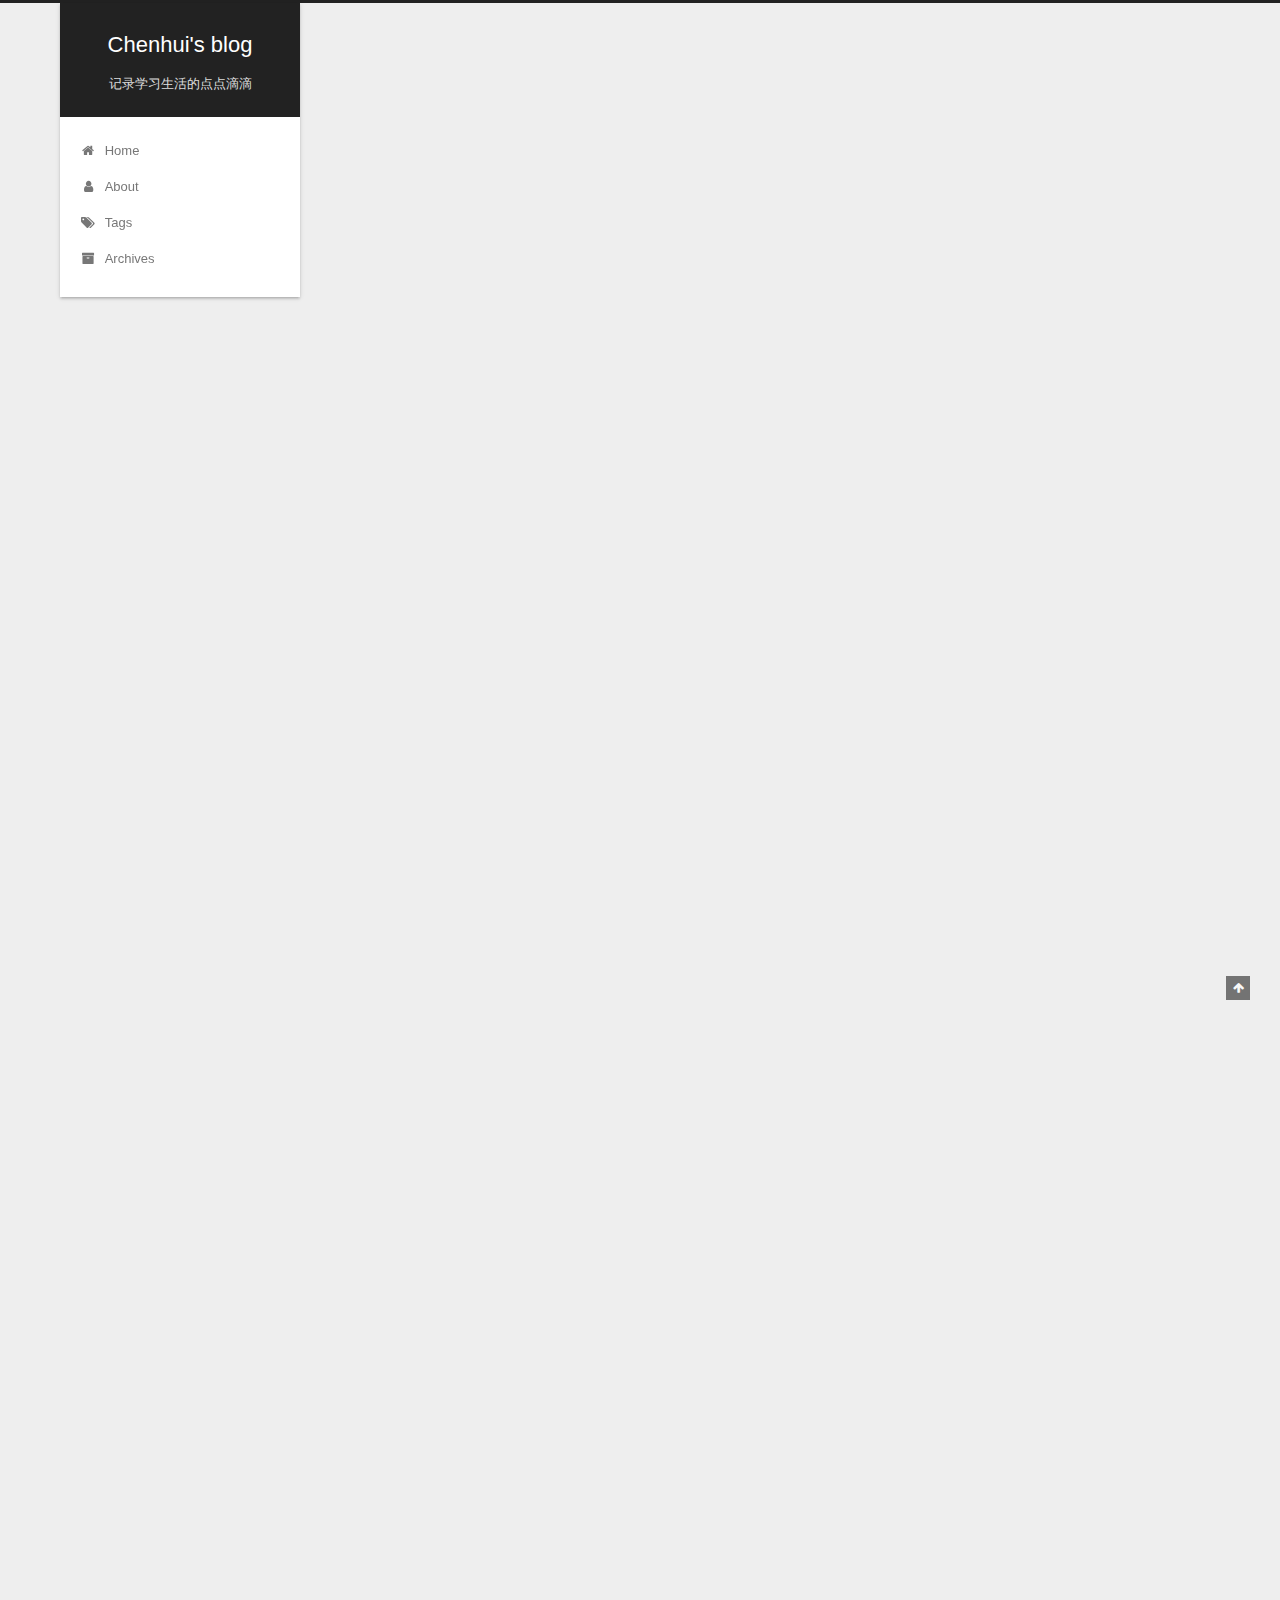
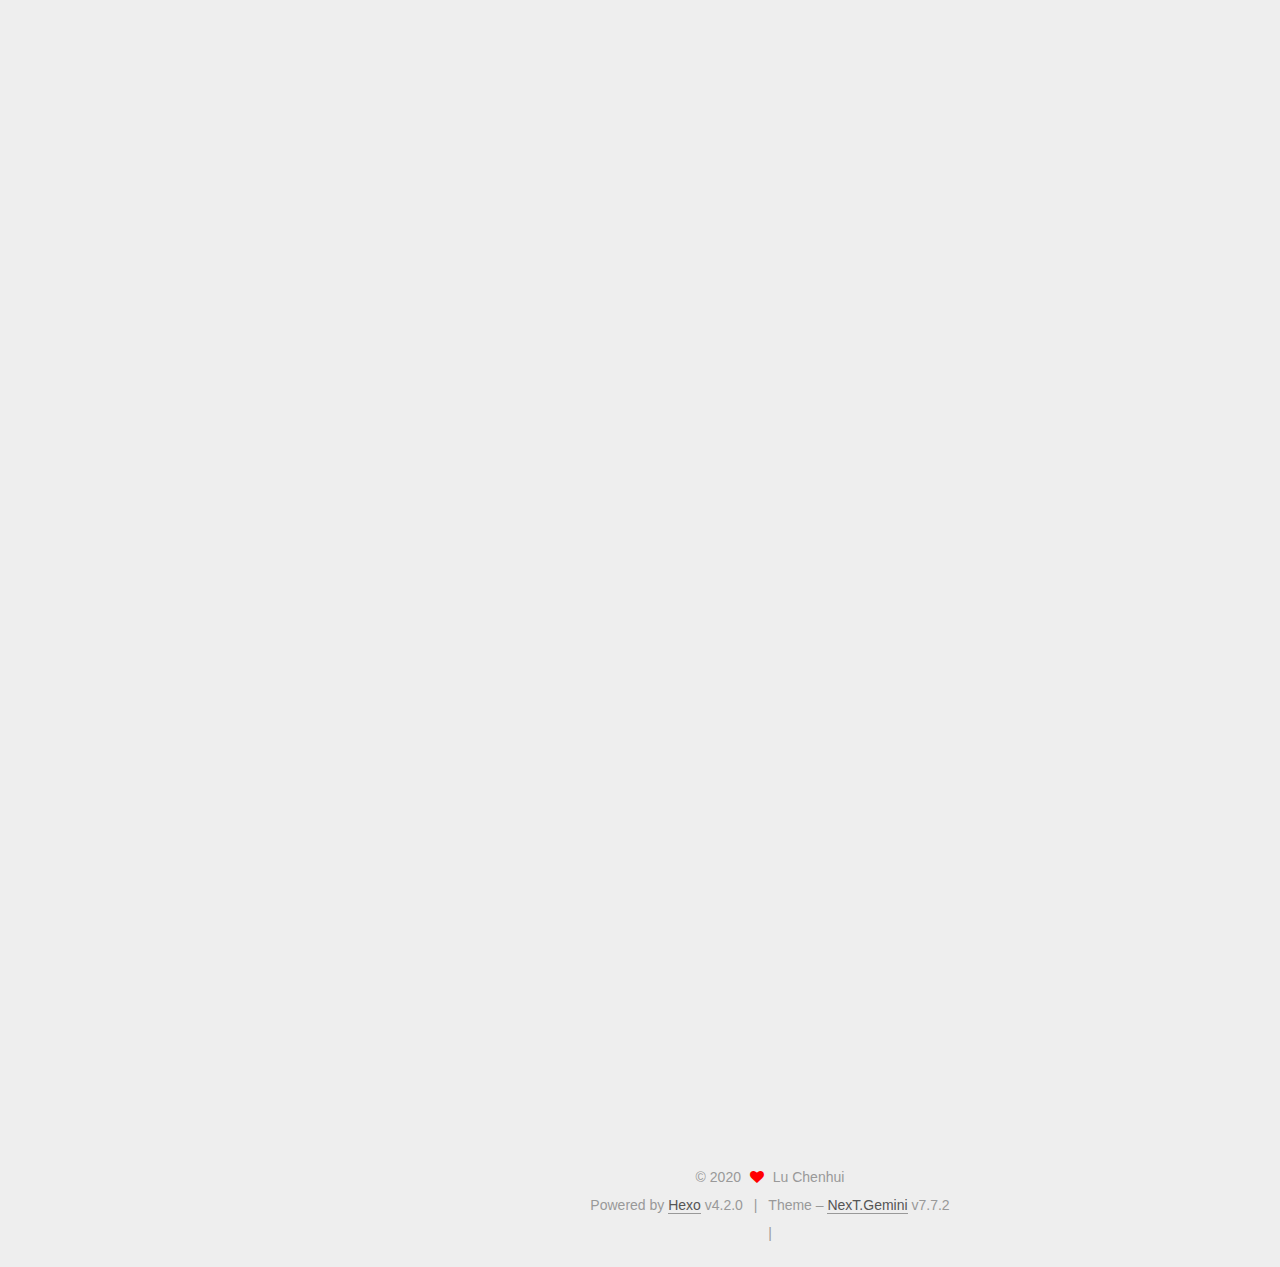
<file: 2020/03/08/关于考研/index.html>
<!DOCTYPE html>
<html lang="zh-Hans">
<head>
  <meta charset="UTF-8">
<meta name="viewport" content="width=device-width, initial-scale=1, maximum-scale=2">
<meta name="theme-color" content="#222">
<meta name="generator" content="Hexo 4.2.0">
  <link rel="apple-touch-icon" sizes="180x180" href="/images/apple-touch-icon-next.png">
  <link rel="icon" type="image/png" sizes="32x32" href="/images/favicon-32x32-next.png">
  <link rel="icon" type="image/png" sizes="16x16" href="/images/favicon-16x16-next.png">
  <link rel="mask-icon" href="/images/logo.svg" color="#222">

<link rel="stylesheet" href="/css/main.css">


<link rel="stylesheet" href="/lib/font-awesome/css/font-awesome.min.css">

<script id="hexo-configurations">
    var NexT = window.NexT || {};
    var CONFIG = {"hostname":"luchenhui.githun.io","root":"/","scheme":"Gemini","version":"7.7.2","exturl":false,"sidebar":{"position":"left","display":"post","padding":18,"offset":12,"onmobile":false},"copycode":{"enable":false,"show_result":false,"style":null},"back2top":{"enable":true,"sidebar":false,"scrollpercent":false},"bookmark":{"enable":false,"color":"#222","save":"auto"},"fancybox":false,"mediumzoom":false,"lazyload":false,"pangu":false,"comments":{"style":"tabs","active":null,"storage":true,"lazyload":false,"nav":null},"algolia":{"hits":{"per_page":10},"labels":{"input_placeholder":"Search for Posts","hits_empty":"We didn't find any results for the search: ${query}","hits_stats":"${hits} results found in ${time} ms"}},"localsearch":{"enable":false,"trigger":"auto","top_n_per_article":1,"unescape":false,"preload":false},"motion":{"enable":true,"async":false,"transition":{"post_block":"fadeIn","post_header":"slideDownIn","post_body":"slideDownIn","coll_header":"slideLeftIn","sidebar":"slideUpIn"}}};
  </script>

  <meta name="description" content="前言 刚学习了用Hexo+GitHub搭建个人博客，正好应朋友要求需要一些考研复习建议，因此写这篇简单的关于考研初试的分享，作为我的博客开篇之作。">
<meta property="og:type" content="article">
<meta property="og:title" content="关于考研">
<meta property="og:url" content="http://luchenhui.githun.io/2020/03/08/%E5%85%B3%E4%BA%8E%E8%80%83%E7%A0%94/index.html">
<meta property="og:site_name" content="Chenhui&#39;s blog">
<meta property="og:description" content="前言 刚学习了用Hexo+GitHub搭建个人博客，正好应朋友要求需要一些考研复习建议，因此写这篇简单的关于考研初试的分享，作为我的博客开篇之作。">
<meta property="article:published_time" content="2020-03-07T16:00:00.000Z">
<meta property="article:modified_time" content="2020-03-08T11:27:57.233Z">
<meta property="article:author" content="Lu Chenhui">
<meta name="twitter:card" content="summary">

<link rel="canonical" href="http://luchenhui.githun.io/2020/03/08/%E5%85%B3%E4%BA%8E%E8%80%83%E7%A0%94/">


<script id="page-configurations">
  // https://hexo.io/docs/variables.html
  CONFIG.page = {
    sidebar: "",
    isHome : false,
    isPost : true
  };
</script>

  <title>关于考研 | Chenhui's blog</title>
  






  <noscript>
  <style>
  .use-motion .brand,
  .use-motion .menu-item,
  .sidebar-inner,
  .use-motion .post-block,
  .use-motion .pagination,
  .use-motion .comments,
  .use-motion .post-header,
  .use-motion .post-body,
  .use-motion .collection-header { opacity: initial; }

  .use-motion .site-title,
  .use-motion .site-subtitle {
    opacity: initial;
    top: initial;
  }

  .use-motion .logo-line-before i { left: initial; }
  .use-motion .logo-line-after i { right: initial; }
  </style>
</noscript>

</head>

<body itemscope itemtype="http://schema.org/WebPage">
  <div class="container use-motion">
    <div class="headband"></div>

    <header class="header" itemscope itemtype="http://schema.org/WPHeader">
      <div class="header-inner"><div class="site-brand-container">
  <div class="site-nav-toggle">
    <div class="toggle" aria-label="Toggle navigation bar">
      <span class="toggle-line toggle-line-first"></span>
      <span class="toggle-line toggle-line-middle"></span>
      <span class="toggle-line toggle-line-last"></span>
    </div>
  </div>

  <div class="site-meta">

    <div>
      <a href="/" class="brand" rel="start">
        <span class="logo-line-before"><i></i></span>
        <span class="site-title">Chenhui's blog</span>
        <span class="logo-line-after"><i></i></span>
      </a>
    </div>
        <p class="site-subtitle">记录学习生活的点点滴滴</p>
  </div>

  <div class="site-nav-right">
    <div class="toggle popup-trigger">
    </div>
  </div>
</div>


<nav class="site-nav">
  
  <ul id="menu" class="menu">
        <li class="menu-item menu-item-home">

    <a href="/" rel="section"><i class="fa fa-fw fa-home"></i>Home</a>

  </li>
        <li class="menu-item menu-item-about">

    <a href="/about/" rel="section"><i class="fa fa-fw fa-user"></i>About</a>

  </li>
        <li class="menu-item menu-item-tags">

    <a href="/tags/" rel="section"><i class="fa fa-fw fa-tags"></i>Tags</a>

  </li>
        <li class="menu-item menu-item-archives">

    <a href="/archives/" rel="section"><i class="fa fa-fw fa-archive"></i>Archives</a>

  </li>
  </ul>

</nav>
</div>
    </header>

    
  <div class="back-to-top">
    <i class="fa fa-arrow-up"></i>
    <span>0%</span>
  </div>


    <main class="main">
      <div class="main-inner">
        <div class="content-wrap">
          

          <div class="content">
            

  <div class="posts-expand">
      
  
  
  <article itemscope itemtype="http://schema.org/Article" class="post-block " lang="zh-Hans">
    <link itemprop="mainEntityOfPage" href="http://luchenhui.githun.io/2020/03/08/%E5%85%B3%E4%BA%8E%E8%80%83%E7%A0%94/">

    <span hidden itemprop="author" itemscope itemtype="http://schema.org/Person">
      <meta itemprop="image" content="/images/dumbledore.jpg">
      <meta itemprop="name" content="Lu Chenhui">
      <meta itemprop="description" content="It does not do to dwell on dreams and forget to live.">
    </span>

    <span hidden itemprop="publisher" itemscope itemtype="http://schema.org/Organization">
      <meta itemprop="name" content="Chenhui's blog">
    </span>
      <header class="post-header">
        <h1 class="post-title" itemprop="name headline">
          关于考研
        </h1>

        <div class="post-meta">
            <span class="post-meta-item">
              <span class="post-meta-item-icon">
                <i class="fa fa-calendar-o"></i>
              </span>
              <span class="post-meta-item-text">Posted on</span>
              

              <time title="Created: 2020-03-08 00:00:00 / Modified: 19:27:57" itemprop="dateCreated datePublished" datetime="2020-03-08T00:00:00+08:00">2020-03-08</time>
            </span>

          
            <span class="post-meta-item" title="Views" id="busuanzi_container_page_pv" style="display: none;">
              <span class="post-meta-item-icon">
                <i class="fa fa-eye"></i>
              </span>
              <span class="post-meta-item-text">Views: </span>
              <span id="busuanzi_value_page_pv"></span>
            </span>

        </div>
      </header>

    
    
    
    <div class="post-body" itemprop="articleBody">

      
        <h2 id="前言"><a href="#前言" class="headerlink" title="前言"></a>前言</h2><blockquote>
<p>刚学习了用Hexo+GitHub搭建个人博客，正好应朋友要求需要一些考研复习建议，因此写这篇简单的关于考研初试的分享，作为我的博客开篇之作。</p>
</blockquote>
<a id="more"></a>

<h2 id="数学"><a href="#数学" class="headerlink" title="数学"></a>数学</h2><p><strong>复习资料</strong>：张宇36讲、张宇题源1000题、张宇预测八套卷和四套卷、历年真题</p>
<p><strong>视频课</strong>：张宇视频课（36讲、基础班、强化班、冲刺班）、1000题刷题班（高数、线代、概论论是不同的老师讲）、张宇各种直播</p>
<p>&emsp;&emsp;数学强推张宇老师，他不仅讲的好，还非常有趣好笑。他2019年的课程是分他的书36讲的课程，和另外的基础班、强化班、冲刺班，各个阶段都讲的非常细致。不知道每年是否都是这样分的课，所以一定要去找他每年最新的视频课程，可以关注他的微博 @宇哥考研 ，看他最新的资料和视频课是怎么分的，以及之后的直播。<br>&emsp;&emsp;我觉得数学一边看视频课，一边把例题抄下来做笔记非常重要。之后的复习过程中都会反复看这些笔记，因为太容易忘了。听一遍课，觉得好像都会了，但是做题发现都不会，这时可以一边看习题课，一边再回过头复习那些原来的例题笔记。没有必要追求做非常多的题，把做过的一直反复熟悉更加重要，毕竟很多都是做了一遍再做发现还是不会，所以1000题我只做了习题课讲的部分，当然你有时间就可以做更多。<br>&emsp;&emsp;具体复习的时间安排已经记不清了，只能是大概在九月之前看完基础班和强化班，然后九月后开始做题的同时反复复习笔记，最后两个月开始做真题，按照考试时间用真题做测试，认真分析真题非常重要，做完这些可以继续做张宇的预测卷。看个人的安排，在做过的题基本都会的基础上，再尽量多做题。</p>
<h2 id="英语"><a href="#英语" class="headerlink" title="英语"></a>英语</h2><p><strong>复习资料</strong>：考虫全套（包括单词书，考虫课程讲义，历年真题）</p>
<p><strong>视频课</strong>：朱伟的恋练有词单词课、考虫的系列课程（包括单词，语法，完型，阅读，作文）</p>
<p>&emsp;&emsp;英语的复习推荐先看朱伟的单词课，分析词根词缀，讲很好容易记住。可以打印他上课的单词讲义，边听边做笔记。之后我报了考虫英语二的直播课程，里面包括所有课程和复习资料。可以跟着直播上课，但是我选择了看录播，倍速播放节省时间。<br>&emsp;&emsp;英语的真题很重要，也很够做，不需要再做别的阅读题，吃透真题的常见单词和题型就好。另外英语作文背了模板以后，也要多练习，避免我当时以为已经背好了模板，却还是写不出来的尴尬局面，最后导致来不及做完型。最近在b站看了很多考研英语刘晓燕老师的毒鸡汤和励志名言，觉得甚可，可以考虑对比以后做选择。</p>
<h2 id="政治"><a href="#政治" class="headerlink" title="政治"></a>政治</h2><p><strong>复习资料</strong>：徐涛老师或肖秀荣课本，肖秀荣1000题，徐涛老师核心考案（小黄书）、徐涛必背20题或肖秀荣最后四套卷</p>
<p><strong>视频课</strong>：跟着徐涛老师就对了</p>
<p>&emsp;&emsp;政治九月份后开始复习，强烈推荐跟着徐涛老师复习。看他的政治课可以作为艰苦学习的放松时间了，每天学几节。我之前先买了肖秀荣的书后来才发现了他的课，所有用的是肖秀荣的课本，但是我想直接全套买徐涛应该更好。肖秀荣的选择题1000题可以买来做，但是我觉得没必要做好多遍，觉得里面内容太细了非常多余，很多都考不到，所以当看完视频课的练习就好。<br>&emsp;&emsp;之后买徐涛的核心考案（小黄书）来就着他的课，复习知识点，效果很佳。之后到考前会有各种老师的预测卷，里面的选择题都可以拿来做。最后两周开始背政治大题，我选了徐涛老师的必背20题，非常难背，似乎肖秀荣的最后四套卷会好背一些。反正只要选择一个老师的来背，都能压中几题，没压中的就乱写好了。千万别觉得你两种都可以背了，因为根本没时间也没必要。</p>
<h2 id="专业课"><a href="#专业课" class="headerlink" title="专业课"></a>专业课</h2><p>（厦大计算机专硕的数据结构b）</p>
<p><strong>复习资料</strong>：王道数据结构，真题</p>
<p><strong>视频课</strong>：赵海英的数据结构</p>
<p>&emsp;&emsp;厦大计算机专硕只考数据结构一门课，对于跨考或者本科啥都没学到的人来说非常宽容。赵海英的数据结构讲的非常浅显，适合初学者，但是看了以后也只是入门，所以重要的还是王道数据结构这本书。反复看三四遍书，研究里面的课后题就已经很够用了。如果有时间就另外找题来做，好像有一本配合数据结构（c语言版）的课后习题册，可以做它。另外专业课的真题很重要，一般考研交流群都有卖，或看王道论坛上大家的回忆版，按照真题上的具体题型来复习。</p>
<p>免费视频课资源一般可以去b站和考研资料微信公众号上找，附上一些公众号：</p>
<blockquote>
<p><strong>考研老师</strong> ：考研政治徐涛、朱伟老师</p>
<p><strong>考研资料</strong>：考研资料网、师哥师姐考研团队</p>
<p><strong>考研信息</strong>：考研人、红果研考研教育（这买的真题）、研招网资讯</p>
<p><strong>计算机考研</strong>：王道在线、计算机与软件考研</p>
</blockquote>

    </div>

    
    
    

      <footer class="post-footer">

        


        
    <div class="post-nav">
      <div class="post-nav-item"></div>
      <div class="post-nav-item">
    <a href="/2020/03/08/Hello-World/" rel="next" title="Hello World!">
      Hello World! <i class="fa fa-chevron-right"></i>
    </a></div>
    </div>
      </footer>
    
  </article>
  
  
  

  </div>


          </div>
          

<script>
  window.addEventListener('tabs:register', () => {
    let { activeClass } = CONFIG.comments;
    if (CONFIG.comments.storage) {
      activeClass = localStorage.getItem('comments_active') || activeClass;
    }
    if (activeClass) {
      let activeTab = document.querySelector(`a[href="#comment-${activeClass}"]`);
      if (activeTab) {
        activeTab.click();
      }
    }
  });
  if (CONFIG.comments.storage) {
    window.addEventListener('tabs:click', event => {
      if (!event.target.matches('.tabs-comment .tab-content .tab-pane')) return;
      let commentClass = event.target.classList[1];
      localStorage.setItem('comments_active', commentClass);
    });
  }
</script>

        </div>
          
  
  <div class="toggle sidebar-toggle">
    <span class="toggle-line toggle-line-first"></span>
    <span class="toggle-line toggle-line-middle"></span>
    <span class="toggle-line toggle-line-last"></span>
  </div>

  <aside class="sidebar">
    <div class="sidebar-inner">

      <ul class="sidebar-nav motion-element">
        <li class="sidebar-nav-toc">
          Table of Contents
        </li>
        <li class="sidebar-nav-overview">
          Overview
        </li>
      </ul>

      <!--noindex-->
      <div class="post-toc-wrap sidebar-panel">
          <div class="post-toc motion-element"><ol class="nav"><li class="nav-item nav-level-2"><a class="nav-link" href="#前言"><span class="nav-number">1.</span> <span class="nav-text">前言</span></a></li><li class="nav-item nav-level-2"><a class="nav-link" href="#数学"><span class="nav-number">2.</span> <span class="nav-text">数学</span></a></li><li class="nav-item nav-level-2"><a class="nav-link" href="#英语"><span class="nav-number">3.</span> <span class="nav-text">英语</span></a></li><li class="nav-item nav-level-2"><a class="nav-link" href="#政治"><span class="nav-number">4.</span> <span class="nav-text">政治</span></a></li><li class="nav-item nav-level-2"><a class="nav-link" href="#专业课"><span class="nav-number">5.</span> <span class="nav-text">专业课</span></a></li></ol></div>
      </div>
      <!--/noindex-->

      <div class="site-overview-wrap sidebar-panel">
        <div class="site-author motion-element" itemprop="author" itemscope itemtype="http://schema.org/Person">
    <img class="site-author-image" itemprop="image" alt="Lu Chenhui"
      src="/images/dumbledore.jpg">
  <p class="site-author-name" itemprop="name">Lu Chenhui</p>
  <div class="site-description" itemprop="description">It does not do to dwell on dreams and forget to live.</div>
</div>
<div class="site-state-wrap motion-element">
  <nav class="site-state">
      <div class="site-state-item site-state-posts">
          <a href="/archives/">
        
          <span class="site-state-item-count">2</span>
          <span class="site-state-item-name">posts</span>
        </a>
      </div>
  </nav>
</div>
  <div class="links-of-author motion-element">
      <span class="links-of-author-item">
        <a href="https://github.com/luchenhui" title="GitHub → https:&#x2F;&#x2F;github.com&#x2F;luchenhui" rel="noopener" target="_blank"><i class="fa fa-fw fa-github"></i>GitHub</a>
      </span>
      <span class="links-of-author-item">
        <a href="mailto:luchenhui66@gmail.com" title="E-Mail → mailto:luchenhui66@gmail.com" rel="noopener" target="_blank"><i class="fa fa-fw fa-envelope"></i>E-Mail</a>
      </span>
  </div>



      </div>

    </div>
  </aside>
  <div id="sidebar-dimmer"></div>


      </div>
    </main>

    <footer class="footer">
      <div class="footer-inner">
        

<div class="copyright">
  
  &copy; 
  <span itemprop="copyrightYear">2020</span>
  <span class="with-love">
    <i class="fa fa-heart"></i>
  </span>
  <span class="author" itemprop="copyrightHolder">Lu Chenhui</span>
</div>
  <div class="powered-by">Powered by <a href="https://hexo.io/" class="theme-link" rel="noopener" target="_blank">Hexo</a> v4.2.0
  </div>
  <span class="post-meta-divider">|</span>
  <div class="theme-info">Theme – <a href="https://theme-next.org/" class="theme-link" rel="noopener" target="_blank">NexT.Gemini</a> v7.7.2
  </div>

        
<div class="busuanzi-count">
  <script async src="https://busuanzi.ibruce.info/busuanzi/2.3/busuanzi.pure.mini.js"></script>
    <span class="post-meta-item" id="busuanzi_container_site_uv" style="display: none;">
      <span class="post-meta-item-icon">
        <i class="fa fa-user"></i>
      </span>
      <span class="site-uv" title="Total Visitors">
        <span id="busuanzi_value_site_uv"></span>
      </span>
    </span>
    <span class="post-meta-divider">|</span>
    <span class="post-meta-item" id="busuanzi_container_site_pv" style="display: none;">
      <span class="post-meta-item-icon">
        <i class="fa fa-eye"></i>
      </span>
      <span class="site-pv" title="Total Views">
        <span id="busuanzi_value_site_pv"></span>
      </span>
    </span>
</div>








      </div>
    </footer>
  </div>

  
  <script src="/lib/anime.min.js"></script>
  <script src="/lib/velocity/velocity.min.js"></script>
  <script src="/lib/velocity/velocity.ui.min.js"></script>

<script src="/js/utils.js"></script>

<script src="/js/motion.js"></script>


<script src="/js/schemes/pisces.js"></script>


<script src="/js/next-boot.js"></script>




  















  

  

</body>
</html>
</file>
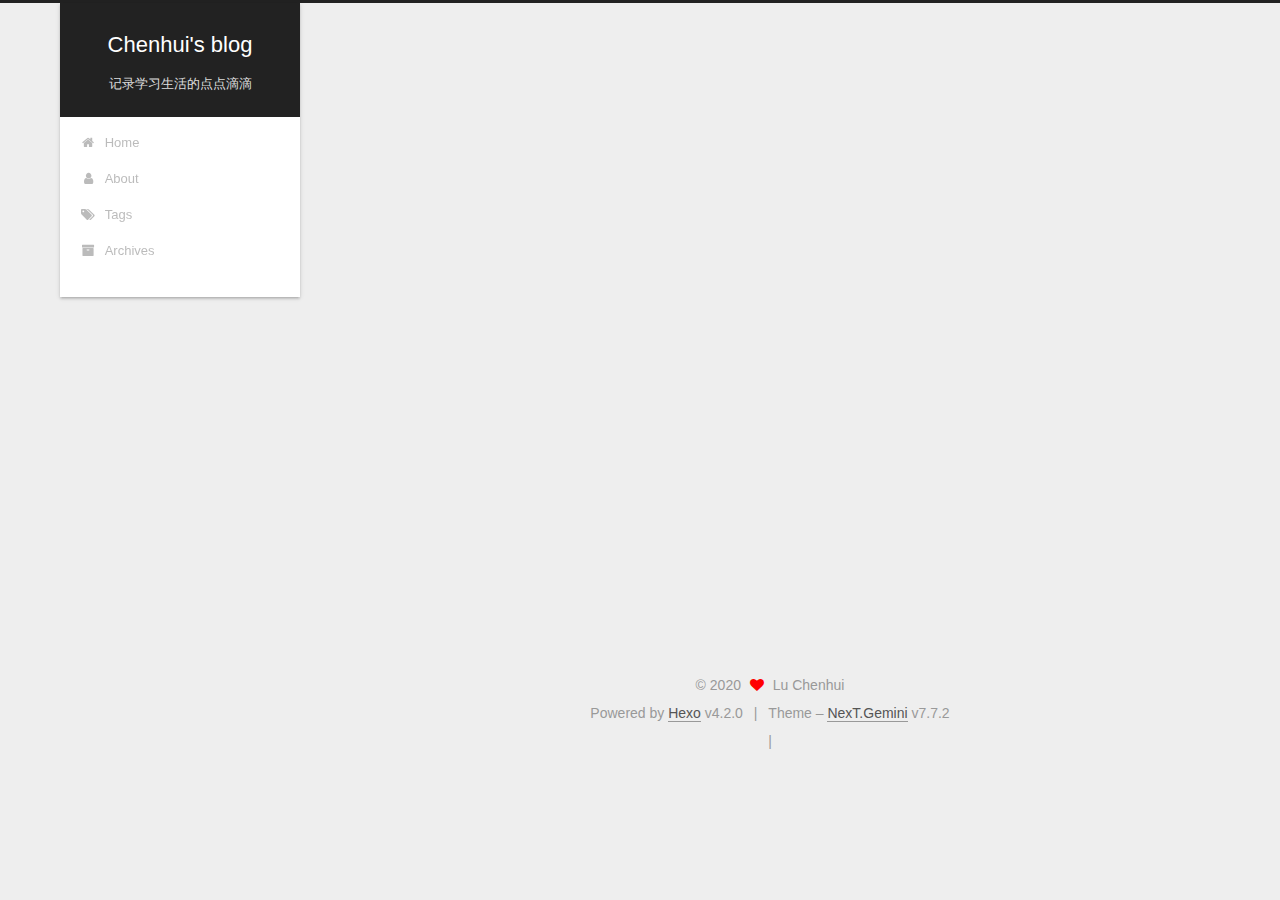
<file: 2020/03/12/picture/index.html>
<!DOCTYPE html>
<html lang="zh-Hans">
<head>
  <meta charset="UTF-8">
<meta name="viewport" content="width=device-width, initial-scale=1, maximum-scale=2">
<meta name="theme-color" content="#222">
<meta name="generator" content="Hexo 4.2.0">
  <link rel="apple-touch-icon" sizes="180x180" href="/images/apple-touch-icon-next.png">
  <link rel="icon" type="image/png" sizes="32x32" href="/images/favicon-32x32-next.png">
  <link rel="icon" type="image/png" sizes="16x16" href="/images/favicon-16x16-next.png">
  <link rel="mask-icon" href="/images/logo.svg" color="#222">

<link rel="stylesheet" href="/css/main.css">


<link rel="stylesheet" href="/lib/font-awesome/css/font-awesome.min.css">

<script id="hexo-configurations">
    var NexT = window.NexT || {};
    var CONFIG = {"hostname":"luchenhui.githun.io","root":"/","scheme":"Gemini","version":"7.7.2","exturl":false,"sidebar":{"position":"left","display":"post","padding":18,"offset":12,"onmobile":false},"copycode":{"enable":false,"show_result":false,"style":null},"back2top":{"enable":true,"sidebar":false,"scrollpercent":false},"bookmark":{"enable":false,"color":"#222","save":"auto"},"fancybox":false,"mediumzoom":false,"lazyload":false,"pangu":false,"comments":{"style":"tabs","active":null,"storage":true,"lazyload":false,"nav":null},"algolia":{"hits":{"per_page":10},"labels":{"input_placeholder":"Search for Posts","hits_empty":"We didn't find any results for the search: ${query}","hits_stats":"${hits} results found in ${time} ms"}},"localsearch":{"enable":false,"trigger":"auto","top_n_per_article":1,"unescape":false,"preload":false},"motion":{"enable":true,"async":false,"transition":{"post_block":"fadeIn","post_header":"slideDownIn","post_body":"slideDownIn","coll_header":"slideLeftIn","sidebar":"slideUpIn"}}};
  </script>

  <meta property="og:type" content="article">
<meta property="og:title" content="picture">
<meta property="og:url" content="http://luchenhui.githun.io/2020/03/12/picture/index.html">
<meta property="og:site_name" content="Chenhui&#39;s blog">
<meta property="og:image" content="http://luchenhui.githun.io/2020/03/12/picture/123.jpg">
<meta property="article:published_time" content="2020-03-12T09:56:58.000Z">
<meta property="article:modified_time" content="2020-03-12T11:01:36.997Z">
<meta property="article:author" content="Lu Chenhui">
<meta name="twitter:card" content="summary">
<meta name="twitter:image" content="http://luchenhui.githun.io/2020/03/12/picture/123.jpg">

<link rel="canonical" href="http://luchenhui.githun.io/2020/03/12/picture/">


<script id="page-configurations">
  // https://hexo.io/docs/variables.html
  CONFIG.page = {
    sidebar: "",
    isHome : false,
    isPost : true
  };
</script>

  <title>picture | Chenhui's blog</title>
  






  <noscript>
  <style>
  .use-motion .brand,
  .use-motion .menu-item,
  .sidebar-inner,
  .use-motion .post-block,
  .use-motion .pagination,
  .use-motion .comments,
  .use-motion .post-header,
  .use-motion .post-body,
  .use-motion .collection-header { opacity: initial; }

  .use-motion .site-title,
  .use-motion .site-subtitle {
    opacity: initial;
    top: initial;
  }

  .use-motion .logo-line-before i { left: initial; }
  .use-motion .logo-line-after i { right: initial; }
  </style>
</noscript>

</head>

<body itemscope itemtype="http://schema.org/WebPage">
  <div class="container use-motion">
    <div class="headband"></div>

    <header class="header" itemscope itemtype="http://schema.org/WPHeader">
      <div class="header-inner"><div class="site-brand-container">
  <div class="site-nav-toggle">
    <div class="toggle" aria-label="Toggle navigation bar">
      <span class="toggle-line toggle-line-first"></span>
      <span class="toggle-line toggle-line-middle"></span>
      <span class="toggle-line toggle-line-last"></span>
    </div>
  </div>

  <div class="site-meta">

    <div>
      <a href="/" class="brand" rel="start">
        <span class="logo-line-before"><i></i></span>
        <span class="site-title">Chenhui's blog</span>
        <span class="logo-line-after"><i></i></span>
      </a>
    </div>
        <p class="site-subtitle">记录学习生活的点点滴滴</p>
  </div>

  <div class="site-nav-right">
    <div class="toggle popup-trigger">
    </div>
  </div>
</div>


<nav class="site-nav">
  
  <ul id="menu" class="menu">
        <li class="menu-item menu-item-home">

    <a href="/" rel="section"><i class="fa fa-fw fa-home"></i>Home</a>

  </li>
        <li class="menu-item menu-item-about">

    <a href="/about/" rel="section"><i class="fa fa-fw fa-user"></i>About</a>

  </li>
        <li class="menu-item menu-item-tags">

    <a href="/tags/" rel="section"><i class="fa fa-fw fa-tags"></i>Tags</a>

  </li>
        <li class="menu-item menu-item-archives">

    <a href="/archives/" rel="section"><i class="fa fa-fw fa-archive"></i>Archives</a>

  </li>
  </ul>

</nav>
</div>
    </header>

    
  <div class="back-to-top">
    <i class="fa fa-arrow-up"></i>
    <span>0%</span>
  </div>


    <main class="main">
      <div class="main-inner">
        <div class="content-wrap">
          

          <div class="content">
            

  <div class="posts-expand">
      
  
  
  <article itemscope itemtype="http://schema.org/Article" class="post-block " lang="zh-Hans">
    <link itemprop="mainEntityOfPage" href="http://luchenhui.githun.io/2020/03/12/picture/">

    <span hidden itemprop="author" itemscope itemtype="http://schema.org/Person">
      <meta itemprop="image" content="/images/dumbledore.jpg">
      <meta itemprop="name" content="Lu Chenhui">
      <meta itemprop="description" content="It does not do to dwell on dreams and forget to live.">
    </span>

    <span hidden itemprop="publisher" itemscope itemtype="http://schema.org/Organization">
      <meta itemprop="name" content="Chenhui's blog">
    </span>
      <header class="post-header">
        <h1 class="post-title" itemprop="name headline">
          picture
        </h1>

        <div class="post-meta">
            <span class="post-meta-item">
              <span class="post-meta-item-icon">
                <i class="fa fa-calendar-o"></i>
              </span>
              <span class="post-meta-item-text">Posted on</span>
              

              <time title="Created: 2020-03-12 17:56:58 / Modified: 19:01:36" itemprop="dateCreated datePublished" datetime="2020-03-12T17:56:58+08:00">2020-03-12</time>
            </span>

          
            <span class="post-meta-item" title="Views" id="busuanzi_container_page_pv" style="display: none;">
              <span class="post-meta-item-icon">
                <i class="fa fa-eye"></i>
              </span>
              <span class="post-meta-item-text">Views: </span>
              <span id="busuanzi_value_page_pv"></span>
            </span>

        </div>
      </header>

    
    
    
    <div class="post-body" itemprop="articleBody">

      
        <p><img src="/2020/03/12/picture/123.jpg" alt></p>

    </div>

    
    
    

      <footer class="post-footer">

        


        
    <div class="post-nav">
      <div class="post-nav-item">
    <a href="/2020/03/08/Hello-World/" rel="prev" title="Hello World!">
      <i class="fa fa-chevron-left"></i> Hello World!
    </a></div>
      <div class="post-nav-item"></div>
    </div>
      </footer>
    
  </article>
  
  
  

  </div>


          </div>
          

<script>
  window.addEventListener('tabs:register', () => {
    let { activeClass } = CONFIG.comments;
    if (CONFIG.comments.storage) {
      activeClass = localStorage.getItem('comments_active') || activeClass;
    }
    if (activeClass) {
      let activeTab = document.querySelector(`a[href="#comment-${activeClass}"]`);
      if (activeTab) {
        activeTab.click();
      }
    }
  });
  if (CONFIG.comments.storage) {
    window.addEventListener('tabs:click', event => {
      if (!event.target.matches('.tabs-comment .tab-content .tab-pane')) return;
      let commentClass = event.target.classList[1];
      localStorage.setItem('comments_active', commentClass);
    });
  }
</script>

        </div>
          
  
  <div class="toggle sidebar-toggle">
    <span class="toggle-line toggle-line-first"></span>
    <span class="toggle-line toggle-line-middle"></span>
    <span class="toggle-line toggle-line-last"></span>
  </div>

  <aside class="sidebar">
    <div class="sidebar-inner">

      <ul class="sidebar-nav motion-element">
        <li class="sidebar-nav-toc">
          Table of Contents
        </li>
        <li class="sidebar-nav-overview">
          Overview
        </li>
      </ul>

      <!--noindex-->
      <div class="post-toc-wrap sidebar-panel">
      </div>
      <!--/noindex-->

      <div class="site-overview-wrap sidebar-panel">
        <div class="site-author motion-element" itemprop="author" itemscope itemtype="http://schema.org/Person">
    <img class="site-author-image" itemprop="image" alt="Lu Chenhui"
      src="/images/dumbledore.jpg">
  <p class="site-author-name" itemprop="name">Lu Chenhui</p>
  <div class="site-description" itemprop="description">It does not do to dwell on dreams and forget to live.</div>
</div>
<div class="site-state-wrap motion-element">
  <nav class="site-state">
      <div class="site-state-item site-state-posts">
          <a href="/archives/">
        
          <span class="site-state-item-count">3</span>
          <span class="site-state-item-name">posts</span>
        </a>
      </div>
  </nav>
</div>
  <div class="links-of-author motion-element">
      <span class="links-of-author-item">
        <a href="https://github.com/luchenhui" title="GitHub → https:&#x2F;&#x2F;github.com&#x2F;luchenhui" rel="noopener" target="_blank"><i class="fa fa-fw fa-github"></i>GitHub</a>
      </span>
      <span class="links-of-author-item">
        <a href="mailto:luchenhui66@gmail.com" title="E-Mail → mailto:luchenhui66@gmail.com" rel="noopener" target="_blank"><i class="fa fa-fw fa-envelope"></i>E-Mail</a>
      </span>
  </div>



      </div>

    </div>
  </aside>
  <div id="sidebar-dimmer"></div>


      </div>
    </main>

    <footer class="footer">
      <div class="footer-inner">
        

<div class="copyright">
  
  &copy; 
  <span itemprop="copyrightYear">2020</span>
  <span class="with-love">
    <i class="fa fa-heart"></i>
  </span>
  <span class="author" itemprop="copyrightHolder">Lu Chenhui</span>
</div>
  <div class="powered-by">Powered by <a href="https://hexo.io/" class="theme-link" rel="noopener" target="_blank">Hexo</a> v4.2.0
  </div>
  <span class="post-meta-divider">|</span>
  <div class="theme-info">Theme – <a href="https://theme-next.org/" class="theme-link" rel="noopener" target="_blank">NexT.Gemini</a> v7.7.2
  </div>

        
<div class="busuanzi-count">
  <script async src="https://busuanzi.ibruce.info/busuanzi/2.3/busuanzi.pure.mini.js"></script>
    <span class="post-meta-item" id="busuanzi_container_site_uv" style="display: none;">
      <span class="post-meta-item-icon">
        <i class="fa fa-user"></i>
      </span>
      <span class="site-uv" title="Total Visitors">
        <span id="busuanzi_value_site_uv"></span>
      </span>
    </span>
    <span class="post-meta-divider">|</span>
    <span class="post-meta-item" id="busuanzi_container_site_pv" style="display: none;">
      <span class="post-meta-item-icon">
        <i class="fa fa-eye"></i>
      </span>
      <span class="site-pv" title="Total Views">
        <span id="busuanzi_value_site_pv"></span>
      </span>
    </span>
</div>








      </div>
    </footer>
  </div>

  
  <script src="/lib/anime.min.js"></script>
  <script src="/lib/velocity/velocity.min.js"></script>
  <script src="/lib/velocity/velocity.ui.min.js"></script>

<script src="/js/utils.js"></script>

<script src="/js/motion.js"></script>


<script src="/js/schemes/pisces.js"></script>


<script src="/js/next-boot.js"></script>




  















  

  

</body>
</html>
</file>
<file: css/main.css>
:root {
  --body-bg-color: #eee;
  --content-bg-color: #fff;
  --card-bg-color: #f5f5f5;
  --text-color: #555;
  --link-color: #555;
  --link-hover-color: #222;
  --brand-color: #fff;
  --brand-hover-color: #fff;
  --table-row-odd-bg-color: #f9f9f9;
  --table-row-hover-bg-color: #f5f5f5;
  --menu-item-bg-color: #f5f5f5;
}
html {
  line-height: 1.15; /* 1 */
  -webkit-text-size-adjust: 100%; /* 2 */
}
body {
  margin: 0;
}
main {
  display: block;
}
h1 {
  font-size: 2em;
  margin: 0.67em 0;
}
hr {
  box-sizing: content-box; /* 1 */
  height: 0; /* 1 */
  overflow: visible; /* 2 */
}
pre {
  font-family: monospace, monospace; /* 1 */
  font-size: 1em; /* 2 */
}
a {
  background: transparent;
}
abbr[title] {
  border-bottom: none; /* 1 */
  text-decoration: underline; /* 2 */
  text-decoration: underline dotted; /* 2 */
}
b,
strong {
  font-weight: bolder;
}
code,
kbd,
samp {
  font-family: monospace, monospace; /* 1 */
  font-size: 1em; /* 2 */
}
small {
  font-size: 80%;
}
sub,
sup {
  font-size: 75%;
  line-height: 0;
  position: relative;
  vertical-align: baseline;
}
sub {
  bottom: -0.25em;
}
sup {
  top: -0.5em;
}
img {
  border-style: none;
}
button,
input,
optgroup,
select,
textarea {
  font-family: inherit; /* 1 */
  font-size: 100%; /* 1 */
  line-height: 1.15; /* 1 */
  margin: 0; /* 2 */
}
button,
input {
/* 1 */
  overflow: visible;
}
button,
select {
/* 1 */
  text-transform: none;
}
button,
[type='button'],
[type='reset'],
[type='submit'] {
  -webkit-appearance: button;
}
button::-moz-focus-inner,
[type='button']::-moz-focus-inner,
[type='reset']::-moz-focus-inner,
[type='submit']::-moz-focus-inner {
  border-style: none;
  padding: 0;
}
button:-moz-focusring,
[type='button']:-moz-focusring,
[type='reset']:-moz-focusring,
[type='submit']:-moz-focusring {
  outline: 1px dotted ButtonText;
}
fieldset {
  padding: 0.35em 0.75em 0.625em;
}
legend {
  box-sizing: border-box; /* 1 */
  color: inherit; /* 2 */
  display: table; /* 1 */
  max-width: 100%; /* 1 */
  padding: 0; /* 3 */
  white-space: normal; /* 1 */
}
progress {
  vertical-align: baseline;
}
textarea {
  overflow: auto;
}
[type='checkbox'],
[type='radio'] {
  box-sizing: border-box; /* 1 */
  padding: 0; /* 2 */
}
[type='number']::-webkit-inner-spin-button,
[type='number']::-webkit-outer-spin-button {
  height: auto;
}
[type='search'] {
  outline-offset: -2px; /* 2 */
  -webkit-appearance: textfield; /* 1 */
}
[type='search']::-webkit-search-decoration {
  -webkit-appearance: none;
}
::-webkit-file-upload-button {
  font: inherit; /* 2 */
  -webkit-appearance: button; /* 1 */
}
details {
  display: block;
}
summary {
  display: list-item;
}
template {
  display: none;
}
[hidden] {
  display: none;
}
::selection {
  background: #262a30;
  color: #fff;
}
html,
body {
  height: 100%;
}
body {
  background: var(--body-bg-color);
  color: var(--text-color);
  font-family: 'Lato', "PingFang SC", "Microsoft YaHei", sans-serif;
  font-size: 1em;
  line-height: 2;
}
@media (max-width: 991px) {
  body {
    padding-left: 0 !important;
    padding-right: 0 !important;
  }
}
h1,
h2,
h3,
h4,
h5,
h6 {
  font-family: 'Lato', "PingFang SC", "Microsoft YaHei", sans-serif;
  font-weight: bold;
  line-height: 1.5;
  margin: 20px 0 15px;
}
h1 {
  font-size: 1.5em;
}
h2 {
  font-size: 1.375em;
}
h3 {
  font-size: 1.25em;
}
h4 {
  font-size: 1.125em;
}
h5 {
  font-size: 1em;
}
h6 {
  font-size: 0.875em;
}
p {
  margin: 0 0 20px 0;
}
a,
span.exturl {
  border-bottom: 1px solid #999;
  color: var(--link-color);
  outline: 0;
  text-decoration: none;
  overflow-wrap: break-word;
  word-wrap: break-word;
  cursor: pointer;
}
a:hover,
span.exturl:hover {
  border-bottom-color: var(--link-hover-color);
  color: var(--link-hover-color);
}
iframe,
img,
video {
  display: block;
  margin-left: auto;
  margin-right: auto;
  max-width: 100%;
}
hr {
  background-image: repeating-linear-gradient(-45deg, #ddd, #ddd 4px, transparent 4px, transparent 8px);
  border: 0;
  height: 3px;
  margin: 40px 0;
}
blockquote {
  border-left: 4px solid #ddd;
  color: #666;
  margin: 0;
  padding: 0 15px;
}
blockquote cite::before {
  content: '-';
  padding: 0 5px;
}
dt {
  font-weight: bold;
}
dd {
  margin: 0;
  padding: 0;
}
kbd {
  background-color: #f5f5f5;
  background-image: linear-gradient(#eee, #fff, #eee);
  border: 1px solid #ccc;
  border-radius: 0.2em;
  box-shadow: 0.1em 0.1em 0.2em rgba(0,0,0,0.1);
  font-family: inherit;
  padding: 0.1em 0.3em;
  white-space: nowrap;
}
.table-container {
  overflow: auto;
}
table {
  border-collapse: collapse;
  border-spacing: 0;
  font-size: 0.875em;
  margin: 0 0 20px 0;
  width: 100%;
}
tbody tr:nth-of-type(odd) {
  background: var(--table-row-odd-bg-color);
}
tbody tr:hover {
  background: var(--table-row-hover-bg-color);
}
caption,
th,
td {
  font-weight: normal;
  padding: 8px;
  text-align: left;
  vertical-align: middle;
}
th,
td {
  border: 1px solid #ddd;
  border-bottom: 3px solid #ddd;
}
th {
  font-weight: 700;
  padding-bottom: 10px;
}
td {
  border-bottom-width: 1px;
}
.btn {
  background: #fff;
  border: 2px solid #555;
  border-radius: 2px;
  color: #555;
  display: inline-block;
  font-size: 0.875em;
  line-height: 2;
  padding: 0 20px;
  text-decoration: none;
  transition-property: background-color;
  transition-delay: 0s;
  transition-duration: 0.2s;
  transition-timing-function: ease-in-out;
}
.btn:hover {
  background: #222;
  border-color: #222;
  color: #fff;
}
.btn + .btn {
  margin: 0 0 8px 8px;
}
.btn .fa-fw {
  text-align: left;
  width: 1.285714285714286em;
}
.toggle {
  line-height: 0;
}
.toggle .toggle-line {
  background: #fff;
  display: inline-block;
  height: 2px;
  left: 0;
  position: relative;
  top: 0;
  transition: all 0.4s;
  vertical-align: top;
  width: 100%;
}
.toggle .toggle-line:not(:first-child) {
  margin-top: 3px;
}
.toggle.toggle-arrow .toggle-line-first {
  left: 50%;
  top: 2px;
  transform: rotate(45deg);
  width: 50%;
}
.toggle.toggle-arrow .toggle-line-middle {
  left: 2px;
  width: 90%;
}
.toggle.toggle-arrow .toggle-line-last {
  left: 50%;
  top: -2px;
  transform: rotate(-45deg);
  width: 50%;
}
.toggle.toggle-close .toggle-line-first {
  transform: rotate(-45deg);
  top: 5px;
}
.toggle.toggle-close .toggle-line-middle {
  opacity: 0;
}
.toggle.toggle-close .toggle-line-last {
  transform: rotate(45deg);
  top: -5px;
}
.highlight,
pre {
  background: #f7f7f7;
  color: #4d4d4c;
  line-height: 1.6;
  margin: 0 auto 20px;
}
pre,
code {
  font-family: consolas, Menlo, monospace, "PingFang SC", "Microsoft YaHei";
}
code {
  background: #eee;
  border-radius: 3px;
  color: #555;
  padding: 2px 4px;
  overflow-wrap: break-word;
  word-wrap: break-word;
}
.highlight *::selection {
  background: #d6d6d6;
}
.highlight pre {
  border: 0;
  margin: 0;
  padding: 10px 0;
}
.highlight table {
  border: 0;
  margin: 0;
  width: auto;
}
.highlight td {
  border: 0;
  padding: 0;
}
.highlight figcaption {
  background: #eee;
  color: #4d4d4c;
  display: flex;
  font-size: 0.875em;
  justify-content: space-between;
  line-height: 1.2;
  padding: 0.5em;
}
.highlight figcaption a {
  color: #4d4d4c;
}
.highlight figcaption a:hover {
  border-bottom-color: #4d4d4c;
}
.highlight .gutter {
  -moz-user-select: none;
  -ms-user-select: none;
  -webkit-user-select: none;
  user-select: none;
}
.highlight .gutter pre {
  background: #eff2f3;
  color: #869194;
  padding-left: 10px;
  padding-right: 10px;
  text-align: right;
}
.highlight .code pre {
  background: #f7f7f7;
  padding-left: 10px;
  width: 100%;
}
.gist table {
  width: auto;
}
.gist table td {
  border: 0;
}
pre {
  overflow: auto;
  padding: 10px;
}
pre code {
  background: none;
  color: #4d4d4c;
  font-size: 0.875em;
  padding: 0;
  text-shadow: none;
}
pre .deletion {
  background: #fdd;
}
pre .addition {
  background: #dfd;
}
pre .meta {
  color: #eab700;
  -moz-user-select: none;
  -ms-user-select: none;
  -webkit-user-select: none;
  user-select: none;
}
pre .comment {
  color: #8e908c;
}
pre .variable,
pre .attribute,
pre .tag,
pre .name,
pre .regexp,
pre .ruby .constant,
pre .xml .tag .title,
pre .xml .pi,
pre .xml .doctype,
pre .html .doctype,
pre .css .id,
pre .css .class,
pre .css .pseudo {
  color: #c82829;
}
pre .number,
pre .preprocessor,
pre .built_in,
pre .builtin-name,
pre .literal,
pre .params,
pre .constant,
pre .command {
  color: #f5871f;
}
pre .ruby .class .title,
pre .css .rules .attribute,
pre .string,
pre .symbol,
pre .value,
pre .inheritance,
pre .header,
pre .ruby .symbol,
pre .xml .cdata,
pre .special,
pre .formula {
  color: #718c00;
}
pre .title,
pre .css .hexcolor {
  color: #3e999f;
}
pre .function,
pre .python .decorator,
pre .python .title,
pre .ruby .function .title,
pre .ruby .title .keyword,
pre .perl .sub,
pre .javascript .title,
pre .coffeescript .title {
  color: #4271ae;
}
pre .keyword,
pre .javascript .function {
  color: #8959a8;
}
.blockquote-center {
  border-left: none;
  margin: 40px 0;
  padding: 0;
  position: relative;
  text-align: center;
}
.blockquote-center::before,
.blockquote-center::after {
  background-repeat: no-repeat;
  background-size: 22px 22px;
  content: ' ';
  display: block;
  height: 24px;
  opacity: 0.2;
  position: absolute;
  width: 100%;
}
.blockquote-center::before {
  background-image: url("../images/quote-l.svg");
  background-position: 0 -6px;
  border-top: 1px solid #ccc;
  top: -20px;
}
.blockquote-center::after {
  background-image: url("../images/quote-r.svg");
  background-position: 100% 8px;
  border-bottom: 1px solid #ccc;
  bottom: -20px;
}
.blockquote-center p,
.blockquote-center div {
  text-align: center;
}
.post-body .group-picture img {
  margin: 0 auto;
  padding: 0 3px;
}
.group-picture-row {
  margin-bottom: 6px;
  overflow: hidden;
}
.group-picture-column {
  float: left;
  margin-bottom: 10px;
}
.post-body .label {
  color: #555;
  display: inline;
  padding: 0 2px;
}
.post-body .label.default {
  background: #f0f0f0;
}
.post-body .label.primary {
  background: #efe6f7;
}
.post-body .label.info {
  background: #e5f2f8;
}
.post-body .label.success {
  background: #e7f4e9;
}
.post-body .label.warning {
  background: #fcf6e1;
}
.post-body .label.danger {
  background: #fae8eb;
}
.post-body .tabs {
  margin-bottom: 20px;
}
.post-body .tabs,
.tabs-comment {
  display: block;
  padding-top: 10px;
  position: relative;
}
.post-body .tabs ul.nav-tabs,
.tabs-comment ul.nav-tabs {
  display: flex;
  flex-wrap: wrap;
  margin: 0;
  margin-bottom: -1px;
  padding: 0;
}
@media (max-width: 413px) {
  .post-body .tabs ul.nav-tabs,
  .tabs-comment ul.nav-tabs {
    display: block;
    margin-bottom: 5px;
  }
}
.post-body .tabs ul.nav-tabs li.tab,
.tabs-comment ul.nav-tabs li.tab {
  border-bottom: 1px solid #ddd;
  border-left: 1px solid transparent;
  border-right: 1px solid transparent;
  border-top: 3px solid transparent;
  flex-grow: 1;
  list-style-type: none;
  border-radius: 0 0 0 0;
}
@media (max-width: 413px) {
  .post-body .tabs ul.nav-tabs li.tab,
  .tabs-comment ul.nav-tabs li.tab {
    border-bottom: 1px solid transparent;
    border-left: 3px solid transparent;
    border-right: 1px solid transparent;
    border-top: 1px solid transparent;
  }
}
@media (max-width: 413px) {
  .post-body .tabs ul.nav-tabs li.tab,
  .tabs-comment ul.nav-tabs li.tab {
    border-radius: 0;
  }
}
.post-body .tabs ul.nav-tabs li.tab a,
.tabs-comment ul.nav-tabs li.tab a {
  border-bottom: initial;
  display: block;
  line-height: 1.8;
  outline: 0;
  padding: 0.25em 0.75em;
  text-align: center;
  transition-delay: 0s;
  transition-duration: 0.2s;
  transition-timing-function: ease-out;
}
.post-body .tabs ul.nav-tabs li.tab a i,
.tabs-comment ul.nav-tabs li.tab a i {
  width: 1.285714285714286em;
}
.post-body .tabs ul.nav-tabs li.tab.active,
.tabs-comment ul.nav-tabs li.tab.active {
  border-bottom: 1px solid transparent;
  border-left: 1px solid #ddd;
  border-right: 1px solid #ddd;
  border-top: 3px solid #fc6423;
}
@media (max-width: 413px) {
  .post-body .tabs ul.nav-tabs li.tab.active,
  .tabs-comment ul.nav-tabs li.tab.active {
    border-bottom: 1px solid #ddd;
    border-left: 3px solid #fc6423;
    border-right: 1px solid #ddd;
    border-top: 1px solid #ddd;
  }
}
.post-body .tabs ul.nav-tabs li.tab.active a,
.tabs-comment ul.nav-tabs li.tab.active a {
  color: var(--link-color);
  cursor: default;
}
.post-body .tabs .tab-content .tab-pane,
.tabs-comment .tab-content .tab-pane {
  border: 1px solid #ddd;
  border-top: 0;
  padding: 20px 20px 0 20px;
  border-radius: 0;
}
.post-body .tabs .tab-content .tab-pane:not(.active),
.tabs-comment .tab-content .tab-pane:not(.active) {
  display: none;
}
.post-body .tabs .tab-content .tab-pane.active,
.tabs-comment .tab-content .tab-pane.active {
  display: block;
}
.post-body .tabs .tab-content .tab-pane.active:nth-of-type(1),
.tabs-comment .tab-content .tab-pane.active:nth-of-type(1) {
  border-radius: 0 0 0 0;
}
@media (max-width: 413px) {
  .post-body .tabs .tab-content .tab-pane.active:nth-of-type(1),
  .tabs-comment .tab-content .tab-pane.active:nth-of-type(1) {
    border-radius: 0;
  }
}
.post-body .note {
  border-radius: 3px;
  margin-bottom: 20px;
  padding: 1em;
  position: relative;
  border: 1px solid #eee;
  border-left-width: 5px;
}
.post-body .note h2,
.post-body .note h3,
.post-body .note h4,
.post-body .note h5,
.post-body .note h6 {
  margin-top: 0;
  border-bottom: initial;
  margin-bottom: 0;
  padding-top: 0;
}
.post-body .note p:first-child,
.post-body .note ul:first-child,
.post-body .note ol:first-child,
.post-body .note table:first-child,
.post-body .note pre:first-child,
.post-body .note blockquote:first-child,
.post-body .note img:first-child {
  margin-top: 0;
}
.post-body .note p:last-child,
.post-body .note ul:last-child,
.post-body .note ol:last-child,
.post-body .note table:last-child,
.post-body .note pre:last-child,
.post-body .note blockquote:last-child,
.post-body .note img:last-child {
  margin-bottom: 0;
}
.post-body .note.default {
  border-left-color: #777;
}
.post-body .note.default h2,
.post-body .note.default h3,
.post-body .note.default h4,
.post-body .note.default h5,
.post-body .note.default h6 {
  color: #777;
}
.post-body .note.primary {
  border-left-color: #6f42c1;
}
.post-body .note.primary h2,
.post-body .note.primary h3,
.post-body .note.primary h4,
.post-body .note.primary h5,
.post-body .note.primary h6 {
  color: #6f42c1;
}
.post-body .note.info {
  border-left-color: #428bca;
}
.post-body .note.info h2,
.post-body .note.info h3,
.post-body .note.info h4,
.post-body .note.info h5,
.post-body .note.info h6 {
  color: #428bca;
}
.post-body .note.success {
  border-left-color: #5cb85c;
}
.post-body .note.success h2,
.post-body .note.success h3,
.post-body .note.success h4,
.post-body .note.success h5,
.post-body .note.success h6 {
  color: #5cb85c;
}
.post-body .note.warning {
  border-left-color: #f0ad4e;
}
.post-body .note.warning h2,
.post-body .note.warning h3,
.post-body .note.warning h4,
.post-body .note.warning h5,
.post-body .note.warning h6 {
  color: #f0ad4e;
}
.post-body .note.danger {
  border-left-color: #d9534f;
}
.post-body .note.danger h2,
.post-body .note.danger h3,
.post-body .note.danger h4,
.post-body .note.danger h5,
.post-body .note.danger h6 {
  color: #d9534f;
}
.pagination .prev,
.pagination .next,
.pagination .page-number,
.pagination .space {
  display: inline-block;
  margin: 0 10px;
  padding: 0 11px;
  position: relative;
  top: -1px;
}
@media (max-width: 767px) {
  .pagination .prev,
  .pagination .next,
  .pagination .page-number,
  .pagination .space {
    margin: 0 5px;
  }
}
.pagination {
  border-top: 1px solid #eee;
  margin: 120px 0 0;
  text-align: center;
}
.pagination .prev,
.pagination .next,
.pagination .page-number {
  border-bottom: 0;
  border-top: 1px solid #eee;
  transition-property: border-color;
  transition-delay: 0s;
  transition-duration: 0.2s;
  transition-timing-function: ease-in-out;
}
.pagination .prev:hover,
.pagination .next:hover,
.pagination .page-number:hover {
  border-top-color: #222;
}
.pagination .space {
  margin: 0;
  padding: 0;
}
.pagination .prev {
  margin-left: 0;
}
.pagination .next {
  margin-right: 0;
}
.pagination .page-number.current {
  background: #ccc;
  border-top-color: #ccc;
  color: #fff;
}
@media (max-width: 767px) {
  .pagination {
    border-top: none;
  }
  .pagination .prev,
  .pagination .next,
  .pagination .page-number {
    border-bottom: 1px solid #eee;
    border-top: 0;
    margin-bottom: 10px;
    padding: 0 10px;
  }
  .pagination .prev:hover,
  .pagination .next:hover,
  .pagination .page-number:hover {
    border-bottom-color: #222;
  }
}
.comments {
  margin: 60px 20px 0;
  overflow: hidden;
}
.comment-button-group {
  display: flex;
  flex-wrap: wrap-reverse;
  justify-content: center;
  margin: 1em 0;
}
.comment-button-group .comment-button {
  margin: 0.1em 0.2em;
}
.comment-button-group .comment-button.active {
  background: #222;
  border-color: #222;
  color: #fff;
}
.comment-position {
  display: none;
}
.comment-position.active {
  display: block;
}
.tabs-comment {
  background: var(--content-bg-color);
  margin-top: 4em;
  padding-top: 0;
}
.tabs-comment .comments {
  border: 0;
  box-shadow: none;
  margin-top: 0;
  padding-top: 0;
}
.container {
  min-height: 100%;
  position: relative;
}
.main-inner {
  margin: 0 auto;
  width: calc(100% - 20px);
}
@media (min-width: 1200px) {
  .main-inner {
    width: 1160px;
  }
}
@media (min-width: 1600px) {
  .main-inner {
    width: 73%;
  }
}
.header {
  background: transparent;
}
.header-inner {
  margin: 0 auto;
  width: calc(100% - 20px);
}
@media (min-width: 1200px) {
  .header-inner {
    width: 1160px;
  }
}
@media (min-width: 1600px) {
  .header-inner {
    width: 73%;
  }
}
.site-brand-container {
  display: flex;
  flex-shrink: 0;
  padding: 0 10px;
}
.headband {
  background: #222;
  height: 3px;
}
.site-meta {
  flex-grow: 1;
  text-align: center;
}
@media (max-width: 767px) {
  .site-meta {
    text-align: center;
  }
}
.brand {
  border-bottom: none;
  color: var(--brand-color);
  display: inline-block;
  line-height: 1.375em;
  padding: 0 40px;
  position: relative;
}
.brand:hover {
  color: var(--brand-hover-color);
}
.site-title {
  display: inline-block;
  font-family: 'Lato', "PingFang SC", "Microsoft YaHei", sans-serif;
  font-size: 1.375em;
  font-weight: normal;
  line-height: 1.5;
  vertical-align: top;
}
.site-subtitle {
  color: #ddd;
  font-size: 0.8125em;
  margin: 10px 0;
}
.use-motion .brand {
  opacity: 0;
}
.use-motion .site-title,
.use-motion .site-subtitle,
.use-motion .custom-logo-image {
  opacity: 0;
  position: relative;
  top: -10px;
}
.site-nav-toggle,
.site-nav-right {
  display: none;
}
@media (max-width: 767px) {
  .site-nav-toggle,
  .site-nav-right {
    display: flex;
    flex-direction: column;
    justify-content: center;
  }
}
.site-nav-toggle .toggle,
.site-nav-right .toggle {
  color: var(--text-color);
  padding: 10px;
  width: 22px;
}
.site-nav-toggle .toggle .toggle-line,
.site-nav-right .toggle .toggle-line {
  background: var(--text-color);
  border-radius: 1px;
}
.site-nav {
  display: block;
}
@media (max-width: 767px) {
  .site-nav {
    clear: both;
    display: none;
  }
}
.site-nav.site-nav-on {
  display: block;
}
.menu {
  margin-top: 20px;
  padding-left: 0;
  text-align: center;
}
.menu-item {
  display: inline-block;
  list-style: none;
  margin: 0 10px;
}
@media (max-width: 767px) {
  .menu-item {
    display: block;
    margin-top: 10px;
  }
  .menu-item.menu-item-search {
    display: none;
  }
}
.menu-item a,
.menu-item span.exturl {
  border-bottom: 0;
  display: block;
  font-size: 0.8125em;
  transition-property: border-color;
  transition-delay: 0s;
  transition-duration: 0.2s;
  transition-timing-function: ease-in-out;
}
@media (hover: none) {
  .menu-item a:hover,
  .menu-item span.exturl:hover {
    border-bottom-color: transparent !important;
  }
}
.menu-item .fa {
  margin-right: 8px;
}
.menu-item .badge {
  display: inline-block;
  font-weight: bold;
  line-height: 1;
  margin-left: 0.35em;
  margin-top: 0.35em;
  text-align: center;
  white-space: nowrap;
}
@media (max-width: 767px) {
  .menu-item .badge {
    float: right;
    margin-left: 0;
  }
}
.menu-item-active a,
.menu .menu-item a:hover,
.menu .menu-item span.exturl:hover {
  background: var(--menu-item-bg-color);
}
.use-motion .menu-item {
  opacity: 0;
}
.sidebar {
  background: #222;
  bottom: 0;
  box-shadow: inset 0 2px 6px #000;
  position: fixed;
  top: 0;
}
@media (max-width: 991px) {
  .sidebar {
    display: none;
  }
}
.sidebar-inner {
  color: #999;
  padding: 18px 10px;
  text-align: center;
}
.cc-license {
  margin-top: 10px;
  text-align: center;
}
.cc-license .cc-opacity {
  border-bottom: none;
  opacity: 0.7;
}
.cc-license .cc-opacity:hover {
  opacity: 0.9;
}
.cc-license img {
  display: inline-block;
}
.site-author-image {
  border: 1px solid #eee;
  display: block;
  margin: 0 auto;
  max-width: 120px;
  padding: 2px;
}
.site-author-name {
  color: var(--text-color);
  font-weight: 600;
  margin: 0;
  text-align: center;
}
.site-description {
  color: #999;
  font-size: 0.8125em;
  margin-top: 0;
  text-align: center;
}
.links-of-author {
  margin-top: 15px;
}
.links-of-author a,
.links-of-author span.exturl {
  border-bottom-color: #555;
  display: inline-block;
  font-size: 0.8125em;
  margin-bottom: 10px;
  margin-right: 10px;
  vertical-align: middle;
}
.links-of-author a::before,
.links-of-author span.exturl::before {
  background: #ff9408;
  border-radius: 50%;
  content: ' ';
  display: inline-block;
  height: 4px;
  margin-right: 3px;
  vertical-align: middle;
  width: 4px;
}
.sidebar-button {
  margin-top: 15px;
}
.sidebar-button a {
  border: 1px solid #fc6423;
  border-radius: 4px;
  color: #fc6423;
  display: inline-block;
  padding: 0 15px;
}
.sidebar-button a .fa {
  margin-right: 5px;
}
.sidebar-button a:hover {
  background: #fc6423;
  border: 1px solid #fc6423;
  color: #fff;
}
.sidebar-button a:hover .fa {
  color: #fff;
}
.links-of-blogroll {
  font-size: 0.8125em;
  margin-top: 10px;
}
.links-of-blogroll-title {
  font-size: 0.875em;
  font-weight: 600;
  margin-top: 0;
}
.links-of-blogroll-list {
  list-style: none;
  margin: 0;
  padding: 0;
}
#sidebar-dimmer {
  display: none;
}
@media (max-width: 767px) {
  #sidebar-dimmer {
    background: #000;
    display: block;
    height: 100%;
    left: 100%;
    opacity: 0;
    position: fixed;
    top: 0;
    width: 100%;
    z-index: 1100;
  }
  .sidebar-active + #sidebar-dimmer {
    opacity: 0.7;
    transform: translateX(-100%);
    transition: opacity 0.5s;
  }
}
.sidebar-nav {
  margin: 0;
  padding-bottom: 20px;
  padding-left: 0;
}
.sidebar-nav li {
  border-bottom: 1px solid transparent;
  color: #555;
  cursor: pointer;
  display: inline-block;
  font-size: 0.875em;
}
.sidebar-nav li.sidebar-nav-overview {
  margin-left: 10px;
}
.sidebar-nav li:hover {
  color: #fc6423;
}
.sidebar-nav .sidebar-nav-active {
  border-bottom-color: #fc6423;
  color: #fc6423;
}
.sidebar-nav .sidebar-nav-active:hover {
  color: #fc6423;
}
.sidebar-panel {
  display: none;
  overflow-x: hidden;
  overflow-y: auto;
}
.sidebar-panel-active {
  display: block;
}
.sidebar-toggle {
  background: #222;
  bottom: 45px;
  cursor: pointer;
  height: 14px;
  left: 30px;
  padding: 5px;
  position: fixed;
  width: 14px;
  z-index: 1300;
}
@media (max-width: 991px) {
  .sidebar-toggle {
    left: 20px;
    opacity: 0.8;
    display: none;
  }
}
.sidebar-toggle:hover .toggle-line {
  background: #fc6423;
}
.post-toc {
  font-size: 0.875em;
}
.post-toc ol {
  list-style: none;
  margin: 0;
  padding: 0 2px 5px 10px;
  text-align: left;
}
.post-toc ol > ol {
  padding-left: 0;
}
.post-toc ol a {
  transition-property: all;
  transition-delay: 0s;
  transition-duration: 0.2s;
  transition-timing-function: ease-in-out;
}
.post-toc .nav-item {
  line-height: 1.8;
  overflow: hidden;
  text-overflow: ellipsis;
  white-space: nowrap;
}
.post-toc .nav .nav-child {
  display: none;
}
.post-toc .nav .active > .nav-child {
  display: block;
}
.post-toc .nav .active-current > .nav-child {
  display: block;
}
.post-toc .nav .active-current > .nav-child > .nav-item {
  display: block;
}
.post-toc .nav .active > a {
  border-bottom-color: #fc6423;
  color: #fc6423;
}
.post-toc .nav .active-current > a {
  color: #fc6423;
}
.post-toc .nav .active-current > a:hover {
  color: #fc6423;
}
.site-state {
  display: flex;
  justify-content: center;
  line-height: 1.4;
  margin-top: 10px;
  overflow: hidden;
  text-align: center;
  white-space: nowrap;
}
.site-state-item {
  padding: 0 15px;
}
.site-state-item:not(:first-child) {
  border-left: 1px solid #eee;
}
.site-state-item a {
  border-bottom: none;
}
.site-state-item-count {
  display: block;
  font-size: 1em;
  font-weight: 600;
  text-align: center;
}
.site-state-item-name {
  color: #999;
  font-size: 0.8125em;
}
.footer {
  color: #999;
  font-size: 0.875em;
  padding: 20px 0;
}
.footer.footer-fixed {
  bottom: 0;
  left: 0;
  position: absolute;
  right: 0;
}
.footer-inner {
  box-sizing: border-box;
  margin: 0 auto;
  text-align: center;
  width: calc(100% - 20px);
}
@media (min-width: 1200px) {
  .footer-inner {
    width: 1160px;
  }
}
@media (min-width: 1600px) {
  .footer-inner {
    width: 73%;
  }
}
.with-love {
  color: #FF0000;
  display: inline-block;
  margin: 0 5px;
  animation: iconAnimate 1.33s ease-in-out infinite;
}
.powered-by,
.theme-info {
  display: inline-block;
}
@-moz-keyframes iconAnimate {
  0%, 100% {
    transform: scale(1);
  }
  10%, 30% {
    transform: scale(0.9);
  }
  20%, 40%, 60%, 80% {
    transform: scale(1.1);
  }
  50%, 70% {
    transform: scale(1.1);
  }
}
@-webkit-keyframes iconAnimate {
  0%, 100% {
    transform: scale(1);
  }
  10%, 30% {
    transform: scale(0.9);
  }
  20%, 40%, 60%, 80% {
    transform: scale(1.1);
  }
  50%, 70% {
    transform: scale(1.1);
  }
}
@-o-keyframes iconAnimate {
  0%, 100% {
    transform: scale(1);
  }
  10%, 30% {
    transform: scale(0.9);
  }
  20%, 40%, 60%, 80% {
    transform: scale(1.1);
  }
  50%, 70% {
    transform: scale(1.1);
  }
}
@keyframes iconAnimate {
  0%, 100% {
    transform: scale(1);
  }
  10%, 30% {
    transform: scale(0.9);
  }
  20%, 40%, 60%, 80% {
    transform: scale(1.1);
  }
  50%, 70% {
    transform: scale(1.1);
  }
}
.back-to-top {
  font-size: 12px;
  text-align: center;
  transition-delay: 0s;
  transition-duration: 0.2s;
  transition-timing-function: ease-in-out;
}
.back-to-top {
  background: #222;
  bottom: -100px;
  box-sizing: border-box;
  color: #fff;
  cursor: pointer;
  left: 30px;
  opacity: 0.6;
  padding: 0 6px;
  position: fixed;
  transition-property: bottom;
  z-index: 1300;
  width: 24px;
}
.back-to-top span {
  display: none;
}
.back-to-top:hover {
  color: #fc6423;
}
.back-to-top.back-to-top-on {
  bottom: 30px;
}
@media (max-width: 991px) {
  .back-to-top {
    left: 20px;
    opacity: 0.8;
  }
}
.post-body {
  font-family: 'Lato', "PingFang SC", "Microsoft YaHei", sans-serif;
  overflow-wrap: break-word;
  word-wrap: break-word;
}
@media (min-width: 1200px) {
  .post-body {
    font-size: 1.125em;
  }
}
.post-body span.exturl .fa {
  font-size: 0.875em;
  margin-left: 4px;
}
.post-body .image-caption,
.post-body .figure .caption {
  color: #999;
  font-size: 0.875em;
  font-weight: bold;
  line-height: 1;
  margin: -20px auto 15px;
  text-align: center;
}
.post-sticky-flag {
  display: inline-block;
  transform: rotate(30deg);
}
.post-button {
  margin-top: 40px;
  text-align: center;
}
.use-motion .post-block,
.use-motion .pagination,
.use-motion .comments {
  opacity: 0;
}
.use-motion .post-header {
  opacity: 0;
}
.use-motion .post-body {
  opacity: 0;
}
.use-motion .collection-header {
  opacity: 0;
}
.posts-collapse {
  margin-left: 55px;
  position: relative;
}
@media (max-width: 767px) {
  .posts-collapse {
    margin-left: 20px;
    margin-right: 20px;
  }
}
.posts-collapse .collection-title {
  font-size: 1.125em;
  position: relative;
}
.posts-collapse .collection-title::before {
  background: #999;
  border: 1px solid #fff;
  border-radius: 50%;
  content: ' ';
  height: 10px;
  left: 0;
  margin-left: -6px;
  margin-top: -4px;
  position: absolute;
  top: 50%;
  width: 10px;
}
.posts-collapse .collection-year {
  margin: 60px 0;
  position: relative;
}
.posts-collapse .collection-year::before {
  background: #bbb;
  border-radius: 50%;
  content: ' ';
  height: 8px;
  left: 0;
  margin-left: -4px;
  margin-top: -4px;
  position: absolute;
  top: 50%;
  width: 8px;
}
.posts-collapse .collection-header {
  display: inline-block;
  margin: 0 0 0 20px;
}
.posts-collapse .collection-header small {
  color: #bbb;
  margin-left: 5px;
}
.posts-collapse .post-header {
  border-bottom: 1px dashed #ccc;
  margin: 30px 0;
  padding-left: 15px;
  position: relative;
  transition-property: border;
  transition-delay: 0s;
  transition-duration: 0.2s;
  transition-timing-function: ease-in-out;
}
.posts-collapse .post-header::before {
  background: #bbb;
  border: 1px solid #fff;
  border-radius: 50%;
  content: ' ';
  height: 6px;
  left: 0;
  margin-left: -4px;
  position: absolute;
  top: 0.75em;
  transition-property: background;
  width: 6px;
  transition-delay: 0s;
  transition-duration: 0.2s;
  transition-timing-function: ease-in-out;
}
.posts-collapse .post-header:hover {
  border-bottom-color: #666;
}
.posts-collapse .post-header:hover::before {
  background: #222;
}
.posts-collapse .post-meta {
  display: inline;
  font-size: 0.75em;
  margin-right: 10px;
}
.posts-collapse .post-title {
  display: inline;
  font-size: 1em;
  font-weight: normal;
}
.posts-collapse .post-title a,
.posts-collapse .post-title span.exturl {
  border-bottom: none;
  color: var(--link-color);
}
.posts-collapse::before {
  background: #f5f5f5;
  content: ' ';
  height: 100%;
  left: 0;
  margin-left: -2px;
  position: absolute;
  top: 1.25em;
  width: 4px;
}
.posts-collapse .fa-external-link {
  font-size: 0.875em;
  margin-left: 5px;
}
.post-eof {
  background: #ccc;
  height: 1px;
  margin: 80px auto 60px;
  text-align: center;
  width: 8%;
}
.post-block:last-child .post-eof {
  display: none;
}
.posts-expand {
  padding-top: 40px;
}
@media (max-width: 767px) {
  .posts-expand {
    margin: 0 20px;
  }
}
@media (min-width: 992px) {
  .post-body {
    text-align: justify;
  }
}
@media (max-width: 991px) {
  .post-body {
    text-align: justify;
  }
}
.post-body h1,
.post-body h2,
.post-body h3,
.post-body h4,
.post-body h5,
.post-body h6 {
  padding-top: 10px;
}
.post-body h1 .header-anchor,
.post-body h2 .header-anchor,
.post-body h3 .header-anchor,
.post-body h4 .header-anchor,
.post-body h5 .header-anchor,
.post-body h6 .header-anchor {
  border-bottom-style: none;
  color: #ccc;
  float: right;
  margin-left: 10px;
  visibility: hidden;
}
.post-body h1 .header-anchor:hover,
.post-body h2 .header-anchor:hover,
.post-body h3 .header-anchor:hover,
.post-body h4 .header-anchor:hover,
.post-body h5 .header-anchor:hover,
.post-body h6 .header-anchor:hover {
  color: inherit;
}
.post-body h1:hover .header-anchor,
.post-body h2:hover .header-anchor,
.post-body h3:hover .header-anchor,
.post-body h4:hover .header-anchor,
.post-body h5:hover .header-anchor,
.post-body h6:hover .header-anchor {
  visibility: visible;
}
.post-body iframe,
.post-body img,
.post-body video {
  margin-bottom: 20px;
}
.post-body .video-container {
  height: 0;
  margin-bottom: 20px;
  overflow: hidden;
  padding-top: 75%;
  position: relative;
  width: 100%;
}
.post-body .video-container iframe,
.post-body .video-container object,
.post-body .video-container embed {
  height: 100%;
  left: 0;
  margin: 0;
  position: absolute;
  top: 0;
  width: 100%;
}
.post-gallery {
  align-items: center;
  display: grid;
  grid-gap: 10px;
  grid-template-columns: 1fr 1fr 1fr;
  margin-bottom: 20px;
}
@media (max-width: 767px) {
  .post-gallery {
    grid-template-columns: 1fr 1fr;
  }
}
.post-gallery a {
  border: 0;
}
.post-gallery img {
  margin: 0;
}
.posts-expand .post-header {
  font-size: 1.125em;
}
.posts-expand .post-title {
  font-weight: normal;
  margin: initial;
  text-align: center;
  overflow-wrap: break-word;
  word-wrap: break-word;
}
.posts-expand .post-title-link {
  border-bottom: none;
  color: var(--link-color);
  display: inline-block;
  position: relative;
  vertical-align: top;
}
.posts-expand .post-title-link::before {
  background: var(--link-color);
  bottom: 0;
  content: '';
  height: 2px;
  left: 0;
  position: absolute;
  transform: scaleX(0);
  visibility: hidden;
  width: 100%;
  transition-delay: 0s;
  transition-duration: 0.2s;
  transition-timing-function: ease-in-out;
}
.posts-expand .post-title-link:hover::before {
  transform: scaleX(1);
  visibility: visible;
}
.posts-expand .post-title-link .fa {
  font-size: 0.875em;
  margin-left: 5px;
}
.posts-expand .post-meta {
  color: #999;
  font-family: 'Lato', "PingFang SC", "Microsoft YaHei", sans-serif;
  font-size: 0.75em;
  margin: 3px 0 60px 0;
  text-align: center;
}
.posts-expand .post-meta .post-description {
  font-size: 0.875em;
  margin-top: 2px;
}
.posts-expand .post-meta time {
  border-bottom: 1px dashed #999;
  cursor: pointer;
}
.post-meta .post-meta-item + .post-meta-item::before {
  content: '|';
  margin: 0 0.5em;
}
.post-meta-divider {
  margin: 0 0.5em;
}
.post-meta-item-icon {
  margin-right: 3px;
}
@media (max-width: 991px) {
  .post-meta-item-icon {
    display: inline-block;
  }
}
@media (max-width: 991px) {
  .post-meta-item-text {
    display: none;
  }
}
.post-nav {
  border-top: 1px solid #eee;
  display: flex;
  justify-content: space-between;
  margin-top: 15px;
  padding-top: 10px;
}
.post-nav-item {
  flex: 1;
}
.post-nav-item a {
  border-bottom: none;
  display: block;
  font-size: 0.875em;
  line-height: 1.6;
  position: relative;
}
.post-nav-item a:active {
  top: 2px;
}
.post-nav-item .fa {
  font-size: 0.75em;
}
.post-nav-item:first-child {
  margin-right: 15px;
}
.post-nav-item:first-child a {
  padding-left: 5px;
}
.post-nav-item:first-child .fa {
  margin-right: 5px;
}
.post-nav-item:last-child {
  margin-left: 15px;
  text-align: right;
}
.post-nav-item:last-child a {
  padding-right: 5px;
}
.post-nav-item:last-child .fa {
  margin-left: 5px;
}
.rtl.post-body p,
.rtl.post-body a,
.rtl.post-body h1,
.rtl.post-body h2,
.rtl.post-body h3,
.rtl.post-body h4,
.rtl.post-body h5,
.rtl.post-body h6,
.rtl.post-body li,
.rtl.post-body ul,
.rtl.post-body ol {
  direction: rtl;
  font-family: UKIJ Ekran;
}
.rtl.post-title {
  font-family: UKIJ Ekran;
}
.post-tags {
  margin-top: 40px;
  text-align: center;
}
.post-tags a {
  display: inline-block;
  font-size: 0.8125em;
}
.post-tags a:not(:last-child) {
  margin-right: 10px;
}
.post-widgets {
  border-top: 1px solid #eee;
  margin-top: 15px;
  text-align: center;
}
.wp_rating {
  height: 20px;
  line-height: 20px;
  margin-top: 10px;
  padding-top: 6px;
  text-align: center;
}
.social-like {
  display: flex;
  font-size: 0.875em;
  justify-content: center;
  text-align: center;
}
.reward-container {
  margin: 20px auto;
  padding: 10px 0;
  text-align: center;
  width: 90%;
}
.reward-container button {
  background: #ff2a2a;
  border: 0;
  border-radius: 5px;
  color: #fff;
  cursor: pointer;
  line-height: 2;
  outline: 0;
  padding: 0 15px;
  vertical-align: text-top;
}
.reward-container button:hover {
  background: #f55;
}
#qr {
  padding-top: 20px;
}
#qr a {
  border: 0;
}
#qr img {
  display: inline-block;
  margin: 0.8em 2em 0 2em;
  max-width: 100%;
  width: 180px;
}
#qr p {
  text-align: center;
}
.category-all-page .category-all-title {
  text-align: center;
}
.category-all-page .category-all {
  margin-top: 20px;
}
.category-all-page .category-list {
  list-style: none;
  margin: 0;
  padding: 0;
}
.category-all-page .category-list-item {
  margin: 5px 10px;
}
.category-all-page .category-list-count {
  color: #bbb;
}
.category-all-page .category-list-count::before {
  content: ' (';
  display: inline;
}
.category-all-page .category-list-count::after {
  content: ') ';
  display: inline;
}
.category-all-page .category-list-child {
  padding-left: 10px;
}
.event-list {
  padding: 0;
}
.event-list hr {
  background: #222;
  margin: 20px 0 45px 0;
}
.event-list hr::after {
  background: #222;
  color: #fff;
  content: 'NOW';
  display: inline-block;
  font-weight: bold;
  padding: 0 5px;
  text-align: right;
}
.event-list .event {
  background: #222;
  margin: 20px 0;
  min-height: 40px;
  padding: 15px 0 15px 10px;
}
.event-list .event .event-summary {
  color: #fff;
  margin: 0;
  padding-bottom: 3px;
}
.event-list .event .event-summary::before {
  animation: dot-flash 1s alternate infinite ease-in-out;
  color: #fff;
  content: '\f111';
  display: inline-block;
  font-family: 'FontAwesome';
  font-size: 10px;
  margin-right: 25px;
  vertical-align: middle;
}
.event-list .event .event-relative-time {
  color: #bbb;
  display: inline-block;
  font-size: 12px;
  font-weight: normal;
  padding-left: 12px;
}
.event-list .event .event-details {
  color: #fff;
  display: block;
  line-height: 18px;
  margin-left: 56px;
  padding-bottom: 6px;
  padding-top: 3px;
  text-indent: -24px;
}
.event-list .event .event-details::before {
  color: #fff;
  display: inline-block;
  font-family: 'FontAwesome';
  margin-right: 9px;
  text-align: center;
  text-indent: 0;
  width: 14px;
}
.event-list .event .event-details.event-location::before {
  content: '\f041';
}
.event-list .event .event-details.event-duration::before {
  content: '\f017';
}
.event-list .event-past {
  background: #f5f5f5;
}
.event-list .event-past .event-summary,
.event-list .event-past .event-details {
  color: #bbb;
  opacity: 0.9;
}
.event-list .event-past .event-summary::before,
.event-list .event-past .event-details::before {
  animation: none;
  color: #bbb;
}
@-moz-keyframes dot-flash {
  from {
    opacity: 1;
    transform: scale(1);
  }
  to {
    opacity: 0;
    transform: scale(0.8);
  }
}
@-webkit-keyframes dot-flash {
  from {
    opacity: 1;
    transform: scale(1);
  }
  to {
    opacity: 0;
    transform: scale(0.8);
  }
}
@-o-keyframes dot-flash {
  from {
    opacity: 1;
    transform: scale(1);
  }
  to {
    opacity: 0;
    transform: scale(0.8);
  }
}
@keyframes dot-flash {
  from {
    opacity: 1;
    transform: scale(1);
  }
  to {
    opacity: 0;
    transform: scale(0.8);
  }
}
ul.breadcrumb {
  font-size: 0.75em;
  list-style: none;
  margin: 1em 0;
  padding: 0 2em;
  text-align: center;
}
ul.breadcrumb li {
  display: inline;
}
ul.breadcrumb li + li::before {
  content: '/\00a0';
  font-weight: normal;
  padding: 0.5em;
}
ul.breadcrumb li + li:last-child {
  font-weight: bold;
}
.tag-cloud {
  text-align: center;
}
.tag-cloud a {
  display: inline-block;
  margin: 10px;
}
.tag-cloud a:hover {
  color: #222 !important;
}
.header {
  margin: 0 auto;
  position: relative;
  width: calc(100% - 20px);
}
@media (min-width: 1200px) {
  .header {
    width: 1160px;
  }
}
@media (min-width: 1600px) {
  .header {
    width: 73%;
  }
}
@media (max-width: 991px) {
  .header {
    width: auto;
  }
}
.header-inner {
  background: var(--content-bg-color);
  border-radius: initial;
  box-shadow: 0 2px 2px 0 rgba(0,0,0,0.12), 0 3px 1px -2px rgba(0,0,0,0.06), 0 1px 5px 0 rgba(0,0,0,0.12);
  overflow: hidden;
  padding: 0;
  position: absolute;
  top: 0;
  width: 240px;
}
@media (min-width: 1200px) {
  .header-inner {
    width: 240px;
  }
}
@media (max-width: 991px) {
  .header-inner {
    border-radius: initial;
    position: relative;
    width: auto;
  }
}
.main-inner {
  align-items: flex-start;
  display: flex;
  justify-content: space-between;
  flex-direction: row-reverse;
}
@media (max-width: 991px) {
  .main-inner {
    width: auto;
  }
}
.content-wrap {
  background: var(--content-bg-color);
  border-radius: initial;
  box-shadow: 0 2px 2px 0 rgba(0,0,0,0.12), 0 3px 1px -2px rgba(0,0,0,0.06), 0 1px 5px 0 rgba(0,0,0,0.12);
  box-sizing: border-box;
  padding: 40px;
  width: calc(100% - 252px);
}
@media (max-width: 991px) {
  .content-wrap {
    border-radius: initial;
    padding: 20px;
    width: 100%;
  }
}
.footer-inner {
  padding-left: 260px;
}
.back-to-top {
  left: auto;
  right: 30px;
}
@media (max-width: 991px) {
  .back-to-top {
    right: 20px;
  }
}
@media (max-width: 991px) {
  .footer-inner {
    padding-left: 0;
    padding-right: 0;
    width: auto;
  }
}
.site-brand-container {
  background: #222;
}
@media (max-width: 991px) {
  .site-brand-container {
    box-shadow: 0 0 16px rgba(0,0,0,0.5);
  }
}
.site-meta {
  padding: 20px 0;
}
.brand {
  padding: 0;
}
.site-subtitle {
  margin: 10px 10px 0;
}
.custom-logo-image {
  margin-top: 20px;
}
@media (max-width: 991px) {
  .custom-logo-image {
    display: none;
  }
}
@media (min-width: 768px) and (max-width: 991px) {
  .site-nav-toggle,
  .site-nav-right {
    display: flex;
    flex-direction: column;
    justify-content: center;
  }
}
.site-nav-toggle .toggle,
.site-nav-right .toggle {
  color: #fff;
}
.site-nav-toggle .toggle .toggle-line,
.site-nav-right .toggle .toggle-line {
  background: #fff;
}
@media (min-width: 768px) and (max-width: 991px) {
  .site-nav {
    display: none;
  }
}
.menu-item-active a::after {
  background: #bbb;
  border-radius: 50%;
  content: ' ';
  height: 6px;
  margin-top: -3px;
  position: absolute;
  right: 15px;
  top: 50%;
  width: 6px;
}
.menu .menu-item {
  display: block;
  margin: 0;
}
.menu .menu-item a,
.menu .menu-item span.exturl {
  padding: 5px 20px;
  position: relative;
  text-align: left;
  transition-property: background-color;
}
@media (max-width: 991px) {
  .menu .menu-item.menu-item-search {
    display: none;
  }
}
.menu .menu-item .badge {
  background: #ccc;
  border-radius: 10px;
  color: #fff;
  float: right;
  padding: 2px 5px;
  text-shadow: 1px 1px 0 rgba(0,0,0,0.1);
  vertical-align: middle;
}
.sub-menu {
  background: var(--content-bg-color);
  border-bottom: 1px solid #ddd;
  margin: 0;
  padding: 6px 0;
}
.sub-menu .menu-item {
  display: inline-block;
}
.sub-menu .menu-item a,
.sub-menu .menu-item span.exturl {
  background: transparent;
  margin: 5px 10px;
  padding: initial;
}
.sub-menu .menu-item a:hover,
.sub-menu .menu-item span.exturl:hover {
  background: transparent;
  color: #fc6423;
}
.sub-menu .menu-item a::after,
.sub-menu .menu-item span.exturl::after {
  content: initial !important;
}
.sub-menu .menu-item-active a {
  border-bottom-color: #fc6423;
  color: #fc6423;
}
.sub-menu .menu-item-active a:hover {
  border-bottom-color: #fc6423;
}
.sidebar {
  background: var(--body-bg-color);
  box-shadow: none;
  margin-top: 100%;
  position: static;
  width: 240px;
}
@media (max-width: 991px) {
  .sidebar {
    display: none;
  }
}
.sidebar-toggle {
  display: none;
}
.sidebar-inner {
  background: var(--content-bg-color);
  border-radius: initial;
  box-shadow: 0 2px 2px 0 rgba(0,0,0,0.12), 0 3px 1px -2px rgba(0,0,0,0.06), 0 1px 5px 0 rgba(0,0,0,0.12), 0 -1px 0.5px 0 rgba(0,0,0,0.09);
  box-sizing: border-box;
  color: var(--text-color);
  width: 240px;
  opacity: 0;
}
.sidebar-inner.affix {
  position: fixed;
  top: 12px;
}
.sidebar-inner.affix-bottom {
  position: absolute;
}
.site-state-item {
  padding: 0 10px;
}
.sidebar-button {
  border-bottom: 1px dotted #ccc;
  border-top: 1px dotted #ccc;
  margin-top: 10px;
  text-align: center;
}
.sidebar-button a {
  border: 0;
  color: #fc6423;
  display: block;
}
.sidebar-button a:hover {
  background: none;
  border: 0;
  color: #e34603;
}
.sidebar-button a:hover .fa {
  color: #e34603;
}
.links-of-author {
  display: flex;
  flex-wrap: wrap;
  margin-top: 10px;
  justify-content: center;
}
.links-of-author-item {
  margin: 5px 0 0;
  width: 50%;
}
.links-of-author-item a,
.links-of-author-item span.exturl {
  box-sizing: border-box;
  display: inline-block;
  margin-bottom: 0;
  margin-right: 0;
  max-width: 216px;
  overflow: hidden;
  padding: 0 5px;
  text-overflow: ellipsis;
  white-space: nowrap;
}
.links-of-author-item a,
.links-of-author-item span.exturl {
  border-bottom: none;
  display: block;
  text-decoration: none;
}
.links-of-author-item a::before,
.links-of-author-item span.exturl::before {
  display: none;
}
.links-of-author-item a:hover,
.links-of-author-item span.exturl:hover {
  background: var(--body-bg-color);
  border-radius: 4px;
}
.links-of-author-item .fa {
  margin-right: 2px;
}
.links-of-blogroll-item {
  padding: 0;
}
.content-wrap {
  background: initial;
  box-shadow: initial;
  padding: initial;
}
.post-block {
  background: var(--content-bg-color);
  border-radius: initial;
  box-shadow: 0 2px 2px 0 rgba(0,0,0,0.12), 0 3px 1px -2px rgba(0,0,0,0.06), 0 1px 5px 0 rgba(0,0,0,0.12);
  padding: 40px;
}
.post-block + .post-block {
  border-radius: initial;
  box-shadow: 0 2px 2px 0 rgba(0,0,0,0.12), 0 3px 1px -2px rgba(0,0,0,0.06), 0 1px 5px 0 rgba(0,0,0,0.12), 0 -1px 0.5px 0 rgba(0,0,0,0.09);
  margin-top: 12px;
}
.comments {
  background: var(--content-bg-color);
  border-radius: initial;
  box-shadow: 0 2px 2px 0 rgba(0,0,0,0.12), 0 3px 1px -2px rgba(0,0,0,0.06), 0 1px 5px 0 rgba(0,0,0,0.12), 0 -1px 0.5px 0 rgba(0,0,0,0.09);
  margin: auto;
  margin-top: 12px;
  padding: 40px;
}
.tabs-comment {
  margin-top: 1em;
}
.posts-expand {
  padding-top: initial;
}
.post-eof {
  display: none;
}
.pagination {
  background: var(--content-bg-color);
  border-radius: initial;
  border-top: initial;
  box-shadow: 0 2px 2px 0 rgba(0,0,0,0.12), 0 3px 1px -2px rgba(0,0,0,0.06), 0 1px 5px 0 rgba(0,0,0,0.12), 0 -1px 0.5px 0 rgba(0,0,0,0.09);
  margin: 12px 0 0;
  padding: 10px 0 10px;
}
.pagination .prev,
.pagination .next,
.pagination .page-number {
  margin-bottom: initial;
  top: initial;
}
.main {
  padding-bottom: initial;
}
.footer {
  bottom: auto;
}
.sub-menu {
  border-bottom: initial;
  box-shadow: 0 2px 2px 0 rgba(0,0,0,0.12), 0 3px 1px -2px rgba(0,0,0,0.06), 0 1px 5px 0 rgba(0,0,0,0.12);
}
.sub-menu + .content .post-block {
  box-shadow: 0 2px 2px 0 rgba(0,0,0,0.12), 0 3px 1px -2px rgba(0,0,0,0.06), 0 1px 5px 0 rgba(0,0,0,0.12), 0 -1px 0.5px 0 rgba(0,0,0,0.09);
  margin-top: 12px;
}
@media (min-width: 768px) and (max-width: 991px) {
  .sub-menu + .content .post-block {
    margin-top: 10px;
  }
}
@media (max-width: 767px) {
  .sub-menu + .content .post-block {
    margin-top: 8px;
  }
}
.post-body h1,
.post-body h2 {
  border-bottom: 1px solid #eee;
}
.post-body h3 {
  border-bottom: 1px dotted #eee;
}
@media (min-width: 768px) and (max-width: 991px) {
  .content-wrap {
    padding: 10px;
  }
  .posts-expand {
    margin: initial;
  }
  .posts-expand .post-button {
    margin-top: 20px;
  }
  .post-block {
    border-radius: initial;
    box-shadow: 0 2px 2px 0 rgba(0,0,0,0.12), 0 3px 1px -2px rgba(0,0,0,0.06), 0 1px 5px 0 rgba(0,0,0,0.12), 0 -1px 0.5px 0 rgba(0,0,0,0.09);
    padding: 20px;
  }
  .post-block + .post-block {
    margin-top: 10px;
  }
  .comments {
    margin-top: 10px;
    padding: 10px 20px;
  }
  .pagination {
    margin: 10px 0 0;
  }
}
@media (max-width: 767px) {
  .content-wrap {
    padding: 8px;
  }
  .posts-expand {
    margin: initial;
  }
  .posts-expand .post-button {
    margin: 12px 0;
  }
  .post-block {
    border-radius: initial;
    box-shadow: 0 2px 2px 0 rgba(0,0,0,0.12), 0 3px 1px -2px rgba(0,0,0,0.06), 0 1px 5px 0 rgba(0,0,0,0.12), 0 -1px 0.5px 0 rgba(0,0,0,0.09);
    min-height: auto;
    padding: 12px;
  }
  .post-block + .post-block {
    margin-top: 8px;
  }
  .comments {
    margin-top: 8px;
    padding: 10px 12px;
  }
  .pagination {
    margin: 8px 0 0;
  }
}
</file>
